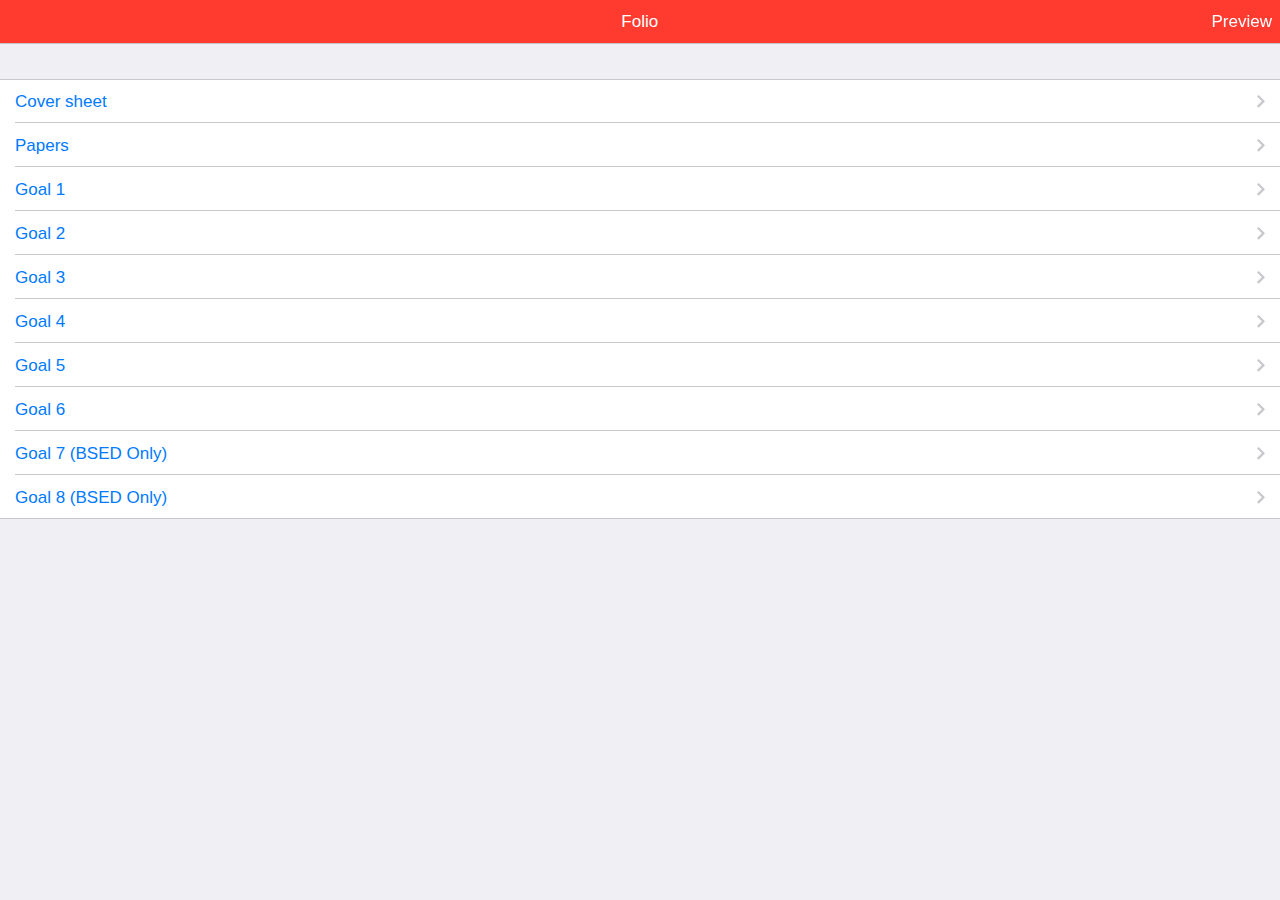
<file: www/index.html>
<!DOCTYPE html>
<html>
<head>
    <!-- CHIME
        Customize this policy to fit your own app's needs. For more guidance, see:
            https://github.com/apache/cordova-plugin-whitelist/blob/master/README.md#content-security-policy
        Some notes:
            * gap: is required only on iOS (when using UIWebView) and is needed for JS->native communication
            * https://ssl.gstatic.com is required only on Android and is needed for TalkBack to function properly
            * Disables use of inline scripts in order to mitigate risk of XSS vulnerabilities. To change this:
                * Enable inline JS: add 'unsafe-inline' to default-src
        -->
    <meta http-equiv="Content-Security-Policy" content="default-src 'self' data: gap: https://ssl.gstatic.com 'unsafe-eval'; style-src 'self' 'unsafe-inline'; media-src *">

    <!-- Required meta tags-->
    <meta charset="utf-8">
    <meta name="viewport" content="width=device-width, initial-scale=1, maximum-scale=1, minimum-scale=1, user-scalable=no, minimal-ui">
    <meta name="apple-mobile-web-app-capable" content="yes">
    <meta name="apple-mobile-web-app-status-bar-style" content="black">
    <meta name="format-detection" content="telephone=no">
    <meta name="msapplication-tap-highlight" content="no">

    <!-- Your app title -->
    <title>Folio</title>

    <!-- This template defaults to the iOS CSS theme. To support both iOS and material design themes, see the Framework7 Tutorial at the link below:
        http://www.idangero.us/framework7/tutorials/maintain-both-ios-and-material-themes-in-single-app.html
     -->

    <link rel="stylesheet" href="lib/framework7/css/framework7.ios.min.css">
    <link rel="stylesheet" href="lib/framework7/css/framework7.ios.colors.min.css">

    <link rel="stylesheet" href="css/styles.css">
     <!-- Path to your custom app styles-->
    <link rel="stylesheet" href="css/my-app.css">
</head>

<body>
    <!-- Status bar overlay for full screen mode (PhoneGap) -->
    <div class="statusbar-overlay"></div>

	<!-- settings popup -->
    <div class="popup popup-settings color-red">
    	<div>
    		<p align="center">Settings
		</div>
		<div class="content-block">
			<!--<div style="float:left; text-align:center">Settings</div>-->

				<form id="settings" class = "list-block store-data">
					<div class="list-block">
					  <ul>
						<li class="item-content">
						  <div class="item-inner">
							<div class="item-title eraseall"><a href="#">Erase All Content</a></div>
						  </div>
						</li>
					  </ul>
					</div>
		
				</form>
				<div class='networktype'>
					<p align="center"><a href="#">Show Connection Type</a>
				</div>


				<div>
					<p align="center"><a href="#" class="close-popup">Done</a>
				</div>
		</div>
	</div> 

    <!-- Views -->
    <div class="views">
        <!-- Your main view, should have "view-main" class -->
        <div class="view view-main">
            <!-- Top Navbar-->
            <div class="navbar bg-red theme-white color-white" >
                <div class="navbar-inner">
                    <!-- We need cool sliding animation on title element, so we have additional "sliding" class -->
                    <div class="left">
                    <a href="#" class="link icon-only open-popup callsettings"><i class="icon icon-gear"></i></a>
                    </div>
                
                    <div class="center sliding">Folio</div>
                    <div class="right">
                        <!--
                          Right link contains only icon - additional "icon-only" class
                          Additional "open-panel" class tells app to open panel when we click on this link
                        <a href="#" class="link icon-only open-panel"><i class="icon icon-share"></i></a>
                        <a href="#" class="makepdf">PDF</a><a href="#" class="makeemail">etest</a> -->    
                        <a href="#" class="preview">Preview</a>
                    </div>
                </div>
            </div>
            <!-- Pages container, because we use fixed-through navbar and toolbar, it has additional appropriate classes-->
            <div class="pages navbar-through toolbar-through">
                <!-- Page, "data-page" contains page name -->
                <div data-page="index" class="page">
                    <!-- Scrollable page content -->
                    <div class="page-content color-blue">
					<div class="list-block">
						<ul>
						  <a href="cover.html" class="item-link">
							  <div class="item-content"> 
								<div class="item-inner">
								  <div class="item-title">Cover sheet</div>
								</div>
							  </div></a>
						  <a href="paperlist.html" class="item-link">
							  <div class="item-content"> 
								<div class="item-inner">
								  <div class="item-title">Papers</div>
								</div>
							  </div></a>                      										
						  <a href="goal1.html" class="item-link">
							  <div class="item-content"> 
								<div class="item-inner">
								  <div class="item-title">Goal 1</div>
								</div>
							  </div></a>
						  <a href="goal2.html" class="item-link">
							  <div class="item-content"> 
								<div class="item-inner">
								  <div class="item-title">Goal 2</div>
								</div>
							  </div></a>
						  <a href="goal3.html" class="item-link">
							  <div class="item-content"> 
								<div class="item-inner">
								  <div class="item-title">Goal 3</div>
								</div>
							  </div></a>
						  <a href="goal4.html" class="item-link">
							  <div class="item-content"> 
								<div class="item-inner">
								  <div class="item-title">Goal 4</div>
								</div>
							  </div></a>
						  <a href="goal5.html" class="item-link">
							  <div class="item-content"> 
								<div class="item-inner">
								  <div class="item-title">Goal 5</div>
								</div>
							  </div></a>
						  <a href="goal6.html" class="item-link">
							  <div class="item-content"> 
								<div class="item-inner">
								  <div class="item-title">Goal 6</div>
								</div>
							  </div></a>
<!--						</ul>
						<div class="content-block-title color-blue">BSEd Candidates</div>
						<ul>
-->						  <a href="goal7.html" class="item-link">
							  <div class="item-content"> 
								<div class="item-inner">
								  <div class="item-title">Goal 7 (BSED Only)</div>
								</div>
							  </div></a>
						  <a href="goal8.html" class="item-link">
							  <div class="item-content"> 
								<div class="item-inner">
								  <div class="item-title">Goal 8 (BSED Only)</div>
								</div>
							  </div></a>
						</ul>
					  </div>                      


                    </div>
                </div>
            </div>

		</div>
	</div>

    <script type="text/javascript" src="cordova.js"></script>
    <script type="text/javascript" src="lib/framework7/js/framework7.min.js"></script>
    <script type="text/javascript" src="js/my-app.js"></script>
</body>

</html>
</file>
<file: www/css/styles.css>
/*
   statusbar-overlay sets the background color for the overlay. Black text is the default when the statusbar plugin is not added. When the
   statusbar plugin is added, it also adds default setting to make the content white via:

       <preference name="StatusBarStyle" value="lightcontent"/>

   Setting the background color to black will allow the default light content (white text/icons) to show on it. The statusbar plugin is included
   in the config.xml file and will be added by the CLI when you build locally.

   See https://github.com/apache/cordova-plugin-statusbar
*/

.statusbar-overlay {
    background: #000000;
}
</file>
<file: www/css/my-app.css>
/* Your app custom files in this file */
/* Tab bar icons */
i.tabbar-demo-icon-1 {
  width: 30px;
  height: 30px;
  background-image: url("data:image/svg+xml;charset=utf-8,<svg xmlns='http://www.w3.org/2000/svg' viewBox='0 0 30 30' fill='%23929292'><g><circle cx='15.2' cy='8.8' r='1.5'/><polygon points='16.7,12.3 16.7,11.7 16.7,11.3 13.7,11.3 13.7,12.3 14.7,12.3 14.7,20.3 13.7,20.3 13.7,21.3 17.7,21.3 17.7,20.3 16.7,20.3'/><path d='M15.2,2.3C8.3,2.3,2.7,7.9,2.7,14.8s5.6,12.5,12.5,12.5c6.9,0,12.5-5.6,12.5-12.5S22.1,2.3,15.2,2.3z M15.2,26.3 c-6.3,0-11.5-5.2-11.5-11.5S8.8,3.3,15.2,3.3s11.5,5.2,11.5,11.5S21.5,26.3,15.2,26.3z'/></g></svg>");
}
.active i.tabbar-demo-icon-1 {
  background-image: url("data:image/svg+xml;charset=utf-8,<svg xmlns='http://www.w3.org/2000/svg' x='0px' y='0px' viewBox='0 0 30 30' fill='%23007aff'><path d='M15,2.6C8.1,2.6,2.5,8.2,2.5,15.1C2.5,22,8.1,27.6,15,27.6S27.5,22,27.5,15.1C27.5,8.2,21.9,2.6,15,2.6z M15,7.6 c0.8,0,1.5,0.7,1.5,1.5c0,0.8-0.7,1.5-1.5,1.5c-0.8,0-1.5-0.7-1.5-1.5C13.5,8.3,14.2,7.6,15,7.6z M17.5,21.6h-4v-1h1v-8h-1v-1h3V12 v0.6v8h1V21.6z'/></svg>");
}
i.tabbar-demo-icon-2 {
  width: 25px;
  height: 30px;
  background-image: url("data:image/svg+xml;charset=utf-8,<svg xmlns='http://www.w3.org/2000/svg' x='0px' y='0px' viewBox='0 0 25 17' fill='%23929292'><path d='M19.5,0h-14L0,6v11h25V6L19.5,0z M5.9,1h13.2l4.5,5H16c0,1.9-1.6,3.4-3.5,3.4C10.6,9.4,9,7.9,9,6H1.4L5.9,1z M24,16H1V7h7.1 c0.5,1.9,2.3,3.4,4.4,3.4s3.9-1.5,4.4-3.4H24V16z'/></svg>");
}
.active i.tabbar-demo-icon-2 {
  background-image: url("data:image/svg+xml;charset=utf-8,<svg xmlns='http://www.w3.org/2000/svg' x='0px' y='0px' viewBox='0 0 25 17' fill='%23007aff'><path d='M19.5,0h-14L0,6v11h25V6L19.5,0z M5.9,1h13.2l4.5,5H16c0,1.9-1.6,3.4-3.5,3.4C10.6,9.4,9,7.9,9,6H1.3L5.9,1z'/></svg>");
}
i.tabbar-demo-icon-3 {
  width: 30px;
  height: 30px;
  background-image: url("data:image/svg+xml;charset=utf-8,<svg xmlns='http://www.w3.org/2000/svg' x='0px' y='0px' viewBox='0 0 30 19' fill='%23929292'><path d='M16.8,1c3.7,0,6.8,3,6.8,6.8l0,0.1c0,0,0,0.1,0,0.1l0,1l1,0C27,9,29,11,29,13.5c0,2.5-2,4.5-4.5,4.5H6c-2.8,0-5-2.2-5-5 c0-2.1,1.4-4,3.4-4.7L5,8.1l0.1-0.6C5.3,6,6.5,5,8,5c0.4,0,0.9,0.1,1.3,0.3l0.9,0.5l0.4-0.9C11.8,2.5,14.2,1,16.8,1 M16.8,0 c-3.1,0-5.7,1.8-7,4.4C9.2,4.2,8.6,4,8,4C6,4,4.4,5.4,4.1,7.3C1.7,8.1,0,10.4,0,13c0,3.3,2.7,6,6,6h18.5v0c3,0,5.5-2.5,5.5-5.5 c0-3-2.5-5.5-5.5-5.5c0-0.1,0-0.2,0-0.2C24.5,3.5,21.1,0,16.8,0L16.8,0z'/></svg>");
}
.active i.tabbar-demo-icon-3 {
  background-image: url("data:image/svg+xml;charset=utf-8,<svg xmlns='http://www.w3.org/2000/svg' x='0px' y='0px' viewBox='0 0 30 19' fill='%23007aff'><path d='M24.5,8c0-0.1,0-0.2,0-0.2C24.5,3.5,21,0,16.8,0c-3.1,0-5.7,1.8-7,4.4C9.2,4.2,8.6,4,8,4C6,4,4.4,5.4,4,7.3 C1.7,8.1,0,10.4,0,13c0,3.3,2.7,6,6,6h18.5v0c3,0,5.5-2.5,5.5-5.5C30,10.5,27.5,8,24.5,8z'/></svg>");
}
i.tabbar-demo-icon-4 {
  width: 25px;
  height: 30px;
  background-image: url("data:image/svg+xml;charset=utf-8,<svg xmlns='http://www.w3.org/2000/svg' x='0px' y='0px' viewBox='0 0 25 19' fill='%23929292'><g><path d='M23,3h-4.1l-2.4-2.4c0,0,0,0,0,0l0,0C16.1,0.2,15.6,0,15,0h-5C9.5,0,8.9,0.3,8.6,0.6l0,0L6.2,3H2C0.9,3,0,3.9,0,5v12 c0,1.1,0.9,2,2,2h21c1.1,0,2-0.9,2-2V5C25,3.9,24.1,3,23,3z M24,17c0,0.6-0.4,1-1,1H2c-0.6,0-1-0.4-1-1V5c0-0.6,0.4-1,1-1h4.2h0.4 l0.3-0.3l1.2-1.2l0,0.1l1.1-1.2C9.5,1.1,9.8,1,10,1h5c0.3,0,0.5,0.1,0.7,0.3l2.4,2.4L18.4,4h0.4H23c0.6,0,1,0.4,1,1V17z'/><path d='M12.5,4C8.9,4,6,6.9,6,10.5c0,3.6,2.9,6.5,6.5,6.5c3.6,0,6.5-2.9,6.5-6.5C19,6.9,16.1,4,12.5,4z M12.5,16 c-3,0-5.5-2.5-5.5-5.5C7,7.5,9.5,5,12.5,5S18,7.5,18,10.5C18,13.5,15.5,16,12.5,16z'/><path d='M12.5,6C10,6,8,8,8,10.5C8,13,10,15,12.5,15s4.5-2,4.5-4.5C17,8,15,6,12.5,6z M12.5,14C10.6,14,9,12.4,9,10.5 C9,8.6,10.6,7,12.5,7S16,8.6,16,10.5C16,12.4,14.4,14,12.5,14z'/></g></svg>");
}
.active i.tabbar-demo-icon-4 {
  background-image: url("data:image/svg+xml;charset=utf-8,<svg xmlns='http://www.w3.org/2000/svg' x='0px' y='0px' viewBox='0 0 25 19' fill='%23007aff'><g><path d='M23,3h-4.1l-2.4-2.4c0,0,0,0,0,0l0,0C16.1,0.2,15.6,0,15.1,0h-5C9.5,0,9,0.3,8.6,0.6l0,0L6.2,3H2C0.9,3,0,3.9,0,5v12 c0,1.1,0.9,2,2,2h21c1.1,0,2-0.9,2-2V5C25,3.9,24.1,3,23,3z M12.5,16c-3,0-5.5-2.5-5.5-5.5C7,7.5,9.5,5,12.5,5c3,0,5.5,2.5,5.5,5.5 C18,13.5,15.5,16,12.5,16z'/><circle cx='12.5' cy='10.5' r='4.5'/></g></svg>");
}
i.icon.icon-gear {
  width: 24px;
  height: 24px;
  background-image: url("data:image/svg+xml;charset=utf-8,<svg xmlns='http://www.w3.org/2000/svg' width='24' height='24' viewBox='0 0 24 24'><g stroke='#ffffff' stroke-linecap='round' stroke-linejoin='round' stroke-miterlimit='10' fill='none'><path d='M20.254 13.5h3.246v-3h-3.247c-.209-.867-.551-2.181-1.003-2.922l2.296-2.295-2.829-2.829-2.297 2.296c-.74-.451-2.053-.793-2.92-1.002v-3.248h-3v3.248c-.867.209-2.181.551-2.921 1.002l-2.297-2.296-2.829 2.829 2.297 2.296c-.452.74-.794 2.054-1.004 2.921h-3.246v3h3.246c.21.867.552 2.182 1.004 2.921l-2.297 2.297 2.829 2.828 2.296-2.298c.741.454 2.055.796 2.922 1.006v3.246h3v-3.246c.867-.21 2.181-.552 2.92-1.004l2.298 2.296 2.828-2.828-2.296-2.297c.452-.739.794-2.054 1.004-2.921z'/><circle cx='12' cy='12' r='4.5'/></g></svg>");
}
i.icon.icon-share {
  width: 24px;
  height: 24px;
  background-image: url('data:image/svg+xml;charset=utf-8,%3Csvg%20height%3D%2250%22%20viewBox%3D%220%200%2050%2050%22%20width%3D%2250%22%20xmlns%3D%22http%3A%2F%2Fwww.w3.org%2F2000%2Fsvg%22%3E%3Cpath%20fill%3D%22none%22%20stroke%3D%22%23FFFFFF%22%20stroke-linecap%3D%22round%22%20stroke-miterlimit%3D%2210%22%20stroke-width%3D%222%22%20d%3D%22M17%2010l8-8%208%208m-8%2022V2.333%22%2F%3E%3Cpath%20fill%3D%22none%22%20d%3D%22M0%200h50v50H0z%22%2F%3E%3Cpath%20d%3D%22M17%2017H8v32h34V17h-9%22%20fill%3D%22none%22%20stroke%3D%22%23FFFFFF%22%20stroke-linecap%3D%22round%22%20stroke-miterlimit%3D%2210%22%20stroke-width%3D%222%22%2F%3E%3C%2Fsvg%3E');
}
</file>
<file: www/lib/framework7/css/framework7.ios.min.css>
/**
 * Framework7 1.5.0
 * Full featured mobile HTML framework for building iOS & Android apps
 * 
 * http://framework7.io/
 * 
 * Copyright 2016, Vladimir Kharlampidi
 * The iDangero.us
 * http://www.idangero.us/
 * 
 * Licensed under MIT
 * 
 * Released on: November 8, 2016
 */
.framework7-root,body,html{position:relative;height:100%;width:100%;overflow-x:hidden}body{font-family:-apple-system,SF UI Text,Helvetica Neue,Helvetica,Arial,sans-serif;margin:0;padding:0;color:#000;font-size:14px;line-height:1.4;width:100%;-webkit-text-size-adjust:100%;background:#fff;overflow:hidden}.framework7-root{overflow:hidden}@media all and (width:1024px) and (height:691px) and (orientation:landscape){.framework7-root,body,html{height:671px}}@media all and (width:1024px) and (height:692px) and (orientation:landscape){.framework7-root,body,html{height:672px}}*{-webkit-tap-highlight-color:transparent;-webkit-touch-callout:none}a,input,select,textarea{outline:0}a{text-decoration:none;color:#007aff}p{margin:1em 0}.row{display:-webkit-box;display:-ms-flexbox;display:-webkit-flex;display:flex;-webkit-box-pack:justify;-ms-flex-pack:justify;-webkit-justify-content:space-between;justify-content:space-between;-webkit-box-lines:multiple;-moz-box-lines:multiple;-webkit-flex-wrap:wrap;-ms-flex-wrap:wrap;flex-wrap:wrap;-webkit-box-align:start;-ms-flex-align:start;-webkit-align-items:flex-start;align-items:flex-start}.row>[class*=col-]{box-sizing:border-box}.row .col-auto{width:100%}.row .col-100{width:100%;width:-webkit-calc((100% - 15px*0)/ 1);width:calc((100% - 15px*0)/ 1)}.row.no-gutter .col-100{width:100%}.row .col-95{width:95%;width:-webkit-calc((100% - 15px*.05263157894736836)/ 1.0526315789473684);width:calc((100% - 15px*.05263157894736836)/ 1.0526315789473684)}.row.no-gutter .col-95{width:95%}.row .col-90{width:90%;width:-webkit-calc((100% - 15px*.11111111111111116)/ 1.1111111111111112);width:calc((100% - 15px*.11111111111111116)/ 1.1111111111111112)}.row.no-gutter .col-90{width:90%}.row .col-85{width:85%;width:-webkit-calc((100% - 15px*.17647058823529416)/ 1.1764705882352942);width:calc((100% - 15px*.17647058823529416)/ 1.1764705882352942)}.row.no-gutter .col-85{width:85%}.row .col-80{width:80%;width:-webkit-calc((100% - 15px*.25)/ 1.25);width:calc((100% - 15px*.25)/ 1.25)}.row.no-gutter .col-80{width:80%}.row .col-75{width:75%;width:-webkit-calc((100% - 15px*.33333333333333326)/ 1.3333333333333333);width:calc((100% - 15px*.33333333333333326)/ 1.3333333333333333)}.row.no-gutter .col-75{width:75%}.row .col-70{width:70%;width:-webkit-calc((100% - 15px*.4285714285714286)/ 1.4285714285714286);width:calc((100% - 15px*.4285714285714286)/ 1.4285714285714286)}.row.no-gutter .col-70{width:70%}.row .col-66{width:66.66666666666666%;width:-webkit-calc((100% - 15px*.5000000000000002)/ 1.5000000000000002);width:calc((100% - 15px*.5000000000000002)/ 1.5000000000000002)}.row.no-gutter .col-66{width:66.66666666666666%}.row .col-65{width:65%;width:-webkit-calc((100% - 15px*.5384615384615385)/ 1.5384615384615385);width:calc((100% - 15px*.5384615384615385)/ 1.5384615384615385)}.row.no-gutter .col-65{width:65%}.row .col-60{width:60%;width:-webkit-calc((100% - 15px*.6666666666666667)/ 1.6666666666666667);width:calc((100% - 15px*.6666666666666667)/ 1.6666666666666667)}.row.no-gutter .col-60{width:60%}.row .col-55{width:55%;width:-webkit-calc((100% - 15px*.8181818181818181)/ 1.8181818181818181);width:calc((100% - 15px*.8181818181818181)/ 1.8181818181818181)}.row.no-gutter .col-55{width:55%}.row .col-50{width:50%;width:-webkit-calc((100% - 15px*1)/ 2);width:calc((100% - 15px*1)/ 2)}.row.no-gutter .col-50{width:50%}.row .col-45{width:45%;width:-webkit-calc((100% - 15px*1.2222222222222223)/ 2.2222222222222223);width:calc((100% - 15px*1.2222222222222223)/ 2.2222222222222223)}.row.no-gutter .col-45{width:45%}.row .col-40{width:40%;width:-webkit-calc((100% - 15px*1.5)/ 2.5);width:calc((100% - 15px*1.5)/ 2.5)}.row.no-gutter .col-40{width:40%}.row .col-35{width:35%;width:-webkit-calc((100% - 15px*1.8571428571428572)/ 2.857142857142857);width:calc((100% - 15px*1.8571428571428572)/ 2.857142857142857)}.row.no-gutter .col-35{width:35%}.row .col-33{width:33.333333333333336%;width:-webkit-calc((100% - 15px*2)/ 3);width:calc((100% - 15px*2)/ 3)}.row.no-gutter .col-33{width:33.333333333333336%}.row .col-30{width:30%;width:-webkit-calc((100% - 15px*2.3333333333333335)/ 3.3333333333333335);width:calc((100% - 15px*2.3333333333333335)/ 3.3333333333333335)}.row.no-gutter .col-30{width:30%}.row .col-25{width:25%;width:-webkit-calc((100% - 15px*3)/ 4);width:calc((100% - 15px*3)/ 4)}.row.no-gutter .col-25{width:25%}.row .col-20{width:20%;width:-webkit-calc((100% - 15px*4)/ 5);width:calc((100% - 15px*4)/ 5)}.row.no-gutter .col-20{width:20%}.row .col-15{width:15%;width:-webkit-calc((100% - 15px*5.666666666666667)/ 6.666666666666667);width:calc((100% - 15px*5.666666666666667)/ 6.666666666666667)}.row.no-gutter .col-15{width:15%}.row .col-10{width:10%;width:-webkit-calc((100% - 15px*9)/ 10);width:calc((100% - 15px*9)/ 10)}.row.no-gutter .col-10{width:10%}.row .col-5{width:5%;width:-webkit-calc((100% - 15px*19)/ 20);width:calc((100% - 15px*19)/ 20)}.row.no-gutter .col-5{width:5%}.row .col-auto:nth-last-child(1),.row .col-auto:nth-last-child(1)~.col-auto{width:100%;width:-webkit-calc((100% - 15px*0)/ 1);width:calc((100% - 15px*0)/ 1)}.row.no-gutter .col-auto:nth-last-child(1),.row.no-gutter .col-auto:nth-last-child(1)~.col-auto{width:100%}.row .col-auto:nth-last-child(2),.row .col-auto:nth-last-child(2)~.col-auto{width:50%;width:-webkit-calc((100% - 15px*1)/ 2);width:calc((100% - 15px*1)/ 2)}.row.no-gutter .col-auto:nth-last-child(2),.row.no-gutter .col-auto:nth-last-child(2)~.col-auto{width:50%}.row .col-auto:nth-last-child(3),.row .col-auto:nth-last-child(3)~.col-auto{width:33.33333333%;width:-webkit-calc((100% - 15px*2)/ 3);width:calc((100% - 15px*2)/ 3)}.row.no-gutter .col-auto:nth-last-child(3),.row.no-gutter .col-auto:nth-last-child(3)~.col-auto{width:33.33333333%}.row .col-auto:nth-last-child(4),.row .col-auto:nth-last-child(4)~.col-auto{width:25%;width:-webkit-calc((100% - 15px*3)/ 4);width:calc((100% - 15px*3)/ 4)}.row.no-gutter .col-auto:nth-last-child(4),.row.no-gutter .col-auto:nth-last-child(4)~.col-auto{width:25%}.row .col-auto:nth-last-child(5),.row .col-auto:nth-last-child(5)~.col-auto{width:20%;width:-webkit-calc((100% - 15px*4)/ 5);width:calc((100% - 15px*4)/ 5)}.row.no-gutter .col-auto:nth-last-child(5),.row.no-gutter .col-auto:nth-last-child(5)~.col-auto{width:20%}.row .col-auto:nth-last-child(6),.row .col-auto:nth-last-child(6)~.col-auto{width:16.66666667%;width:-webkit-calc((100% - 15px*5)/ 6);width:calc((100% - 15px*5)/ 6)}.row.no-gutter .col-auto:nth-last-child(6),.row.no-gutter .col-auto:nth-last-child(6)~.col-auto{width:16.66666667%}.row .col-auto:nth-last-child(7),.row .col-auto:nth-last-child(7)~.col-auto{width:14.28571429%;width:-webkit-calc((100% - 15px*6)/ 7);width:calc((100% - 15px*6)/ 7)}.row.no-gutter .col-auto:nth-last-child(7),.row.no-gutter .col-auto:nth-last-child(7)~.col-auto{width:14.28571429%}.row .col-auto:nth-last-child(8),.row .col-auto:nth-last-child(8)~.col-auto{width:12.5%;width:-webkit-calc((100% - 15px*7)/ 8);width:calc((100% - 15px*7)/ 8)}.row.no-gutter .col-auto:nth-last-child(8),.row.no-gutter .col-auto:nth-last-child(8)~.col-auto{width:12.5%}.row .col-auto:nth-last-child(9),.row .col-auto:nth-last-child(9)~.col-auto{width:11.11111111%;width:-webkit-calc((100% - 15px*8)/ 9);width:calc((100% - 15px*8)/ 9)}.row.no-gutter .col-auto:nth-last-child(9),.row.no-gutter .col-auto:nth-last-child(9)~.col-auto{width:11.11111111%}.row .col-auto:nth-last-child(10),.row .col-auto:nth-last-child(10)~.col-auto{width:10%;width:-webkit-calc((100% - 15px*9)/ 10);width:calc((100% - 15px*9)/ 10)}.row.no-gutter .col-auto:nth-last-child(10),.row.no-gutter .col-auto:nth-last-child(10)~.col-auto{width:10%}.row .col-auto:nth-last-child(11),.row .col-auto:nth-last-child(11)~.col-auto{width:9.09090909%;width:-webkit-calc((100% - 15px*10)/ 11);width:calc((100% - 15px*10)/ 11)}.row.no-gutter .col-auto:nth-last-child(11),.row.no-gutter .col-auto:nth-last-child(11)~.col-auto{width:9.09090909%}.row .col-auto:nth-last-child(12),.row .col-auto:nth-last-child(12)~.col-auto{width:8.33333333%;width:-webkit-calc((100% - 15px*11)/ 12);width:calc((100% - 15px*11)/ 12)}.row.no-gutter .col-auto:nth-last-child(12),.row.no-gutter .col-auto:nth-last-child(12)~.col-auto{width:8.33333333%}.row .col-auto:nth-last-child(13),.row .col-auto:nth-last-child(13)~.col-auto{width:7.69230769%;width:-webkit-calc((100% - 15px*12)/ 13);width:calc((100% - 15px*12)/ 13)}.row.no-gutter .col-auto:nth-last-child(13),.row.no-gutter .col-auto:nth-last-child(13)~.col-auto{width:7.69230769%}.row .col-auto:nth-last-child(14),.row .col-auto:nth-last-child(14)~.col-auto{width:7.14285714%;width:-webkit-calc((100% - 15px*13)/ 14);width:calc((100% - 15px*13)/ 14)}.row.no-gutter .col-auto:nth-last-child(14),.row.no-gutter .col-auto:nth-last-child(14)~.col-auto{width:7.14285714%}.row .col-auto:nth-last-child(15),.row .col-auto:nth-last-child(15)~.col-auto{width:6.66666667%;width:-webkit-calc((100% - 15px*14)/ 15);width:calc((100% - 15px*14)/ 15)}.row.no-gutter .col-auto:nth-last-child(15),.row.no-gutter .col-auto:nth-last-child(15)~.col-auto{width:6.66666667%}.row .col-auto:nth-last-child(16),.row .col-auto:nth-last-child(16)~.col-auto{width:6.25%;width:-webkit-calc((100% - 15px*15)/ 16);width:calc((100% - 15px*15)/ 16)}.row.no-gutter .col-auto:nth-last-child(16),.row.no-gutter .col-auto:nth-last-child(16)~.col-auto{width:6.25%}.row .col-auto:nth-last-child(17),.row .col-auto:nth-last-child(17)~.col-auto{width:5.88235294%;width:-webkit-calc((100% - 15px*16)/ 17);width:calc((100% - 15px*16)/ 17)}.row.no-gutter .col-auto:nth-last-child(17),.row.no-gutter .col-auto:nth-last-child(17)~.col-auto{width:5.88235294%}.row .col-auto:nth-last-child(18),.row .col-auto:nth-last-child(18)~.col-auto{width:5.55555556%;width:-webkit-calc((100% - 15px*17)/ 18);width:calc((100% - 15px*17)/ 18)}.row.no-gutter .col-auto:nth-last-child(18),.row.no-gutter .col-auto:nth-last-child(18)~.col-auto{width:5.55555556%}.row .col-auto:nth-last-child(19),.row .col-auto:nth-last-child(19)~.col-auto{width:5.26315789%;width:-webkit-calc((100% - 15px*18)/ 19);width:calc((100% - 15px*18)/ 19)}.row.no-gutter .col-auto:nth-last-child(19),.row.no-gutter .col-auto:nth-last-child(19)~.col-auto{width:5.26315789%}.row .col-auto:nth-last-child(20),.row .col-auto:nth-last-child(20)~.col-auto{width:5%;width:-webkit-calc((100% - 15px*19)/ 20);width:calc((100% - 15px*19)/ 20)}.row.no-gutter .col-auto:nth-last-child(20),.row.no-gutter .col-auto:nth-last-child(20)~.col-auto{width:5%}.row .col-auto:nth-last-child(21),.row .col-auto:nth-last-child(21)~.col-auto{width:4.76190476%;width:-webkit-calc((100% - 15px*20)/ 21);width:calc((100% - 15px*20)/ 21)}.row.no-gutter .col-auto:nth-last-child(21),.row.no-gutter .col-auto:nth-last-child(21)~.col-auto{width:4.76190476%}@media all and (min-width:768px){.row .tablet-100{width:100%;width:-webkit-calc((100% - 15px*0)/ 1);width:calc((100% - 15px*0)/ 1)}.row.no-gutter .tablet-100{width:100%}.row .tablet-95{width:95%;width:-webkit-calc((100% - 15px*.05263157894736836)/ 1.0526315789473684);width:calc((100% - 15px*.05263157894736836)/ 1.0526315789473684)}.row.no-gutter .tablet-95{width:95%}.row .tablet-90{width:90%;width:-webkit-calc((100% - 15px*.11111111111111116)/ 1.1111111111111112);width:calc((100% - 15px*.11111111111111116)/ 1.1111111111111112)}.row.no-gutter .tablet-90{width:90%}.row .tablet-85{width:85%;width:-webkit-calc((100% - 15px*.17647058823529416)/ 1.1764705882352942);width:calc((100% - 15px*.17647058823529416)/ 1.1764705882352942)}.row.no-gutter .tablet-85{width:85%}.row .tablet-80{width:80%;width:-webkit-calc((100% - 15px*.25)/ 1.25);width:calc((100% - 15px*.25)/ 1.25)}.row.no-gutter .tablet-80{width:80%}.row .tablet-75{width:75%;width:-webkit-calc((100% - 15px*.33333333333333326)/ 1.3333333333333333);width:calc((100% - 15px*.33333333333333326)/ 1.3333333333333333)}.row.no-gutter .tablet-75{width:75%}.row .tablet-70{width:70%;width:-webkit-calc((100% - 15px*.4285714285714286)/ 1.4285714285714286);width:calc((100% - 15px*.4285714285714286)/ 1.4285714285714286)}.row.no-gutter .tablet-70{width:70%}.row .tablet-66{width:66.66666666666666%;width:-webkit-calc((100% - 15px*.5000000000000002)/ 1.5000000000000002);width:calc((100% - 15px*.5000000000000002)/ 1.5000000000000002)}.row.no-gutter .tablet-66{width:66.66666666666666%}.row .tablet-65{width:65%;width:-webkit-calc((100% - 15px*.5384615384615385)/ 1.5384615384615385);width:calc((100% - 15px*.5384615384615385)/ 1.5384615384615385)}.row.no-gutter .tablet-65{width:65%}.row .tablet-60{width:60%;width:-webkit-calc((100% - 15px*.6666666666666667)/ 1.6666666666666667);width:calc((100% - 15px*.6666666666666667)/ 1.6666666666666667)}.row.no-gutter .tablet-60{width:60%}.row .tablet-55{width:55%;width:-webkit-calc((100% - 15px*.8181818181818181)/ 1.8181818181818181);width:calc((100% - 15px*.8181818181818181)/ 1.8181818181818181)}.row.no-gutter .tablet-55{width:55%}.row .tablet-50{width:50%;width:-webkit-calc((100% - 15px*1)/ 2);width:calc((100% - 15px*1)/ 2)}.row.no-gutter .tablet-50{width:50%}.row .tablet-45{width:45%;width:-webkit-calc((100% - 15px*1.2222222222222223)/ 2.2222222222222223);width:calc((100% - 15px*1.2222222222222223)/ 2.2222222222222223)}.row.no-gutter .tablet-45{width:45%}.row .tablet-40{width:40%;width:-webkit-calc((100% - 15px*1.5)/ 2.5);width:calc((100% - 15px*1.5)/ 2.5)}.row.no-gutter .tablet-40{width:40%}.row .tablet-35{width:35%;width:-webkit-calc((100% - 15px*1.8571428571428572)/ 2.857142857142857);width:calc((100% - 15px*1.8571428571428572)/ 2.857142857142857)}.row.no-gutter .tablet-35{width:35%}.row .tablet-33{width:33.333333333333336%;width:-webkit-calc((100% - 15px*2)/ 3);width:calc((100% - 15px*2)/ 3)}.row.no-gutter .tablet-33{width:33.333333333333336%}.row .tablet-30{width:30%;width:-webkit-calc((100% - 15px*2.3333333333333335)/ 3.3333333333333335);width:calc((100% - 15px*2.3333333333333335)/ 3.3333333333333335)}.row.no-gutter .tablet-30{width:30%}.row .tablet-25{width:25%;width:-webkit-calc((100% - 15px*3)/ 4);width:calc((100% - 15px*3)/ 4)}.row.no-gutter .tablet-25{width:25%}.row .tablet-20{width:20%;width:-webkit-calc((100% - 15px*4)/ 5);width:calc((100% - 15px*4)/ 5)}.row.no-gutter .tablet-20{width:20%}.row .tablet-15{width:15%;width:-webkit-calc((100% - 15px*5.666666666666667)/ 6.666666666666667);width:calc((100% - 15px*5.666666666666667)/ 6.666666666666667)}.row.no-gutter .tablet-15{width:15%}.row .tablet-10{width:10%;width:-webkit-calc((100% - 15px*9)/ 10);width:calc((100% - 15px*9)/ 10)}.row.no-gutter .tablet-10{width:10%}.row .tablet-5{width:5%;width:-webkit-calc((100% - 15px*19)/ 20);width:calc((100% - 15px*19)/ 20)}.row.no-gutter .tablet-5{width:5%}.row .tablet-auto:nth-last-child(1),.row .tablet-auto:nth-last-child(1)~.col-auto{width:100%;width:-webkit-calc((100% - 15px*0)/ 1);width:calc((100% - 15px*0)/ 1)}.row.no-gutter .tablet-auto:nth-last-child(1),.row.no-gutter .tablet-auto:nth-last-child(1)~.tablet-auto{width:100%}.row .tablet-auto:nth-last-child(2),.row .tablet-auto:nth-last-child(2)~.col-auto{width:50%;width:-webkit-calc((100% - 15px*1)/ 2);width:calc((100% - 15px*1)/ 2)}.row.no-gutter .tablet-auto:nth-last-child(2),.row.no-gutter .tablet-auto:nth-last-child(2)~.tablet-auto{width:50%}.row .tablet-auto:nth-last-child(3),.row .tablet-auto:nth-last-child(3)~.col-auto{width:33.33333333%;width:-webkit-calc((100% - 15px*2)/ 3);width:calc((100% - 15px*2)/ 3)}.row.no-gutter .tablet-auto:nth-last-child(3),.row.no-gutter .tablet-auto:nth-last-child(3)~.tablet-auto{width:33.33333333%}.row .tablet-auto:nth-last-child(4),.row .tablet-auto:nth-last-child(4)~.col-auto{width:25%;width:-webkit-calc((100% - 15px*3)/ 4);width:calc((100% - 15px*3)/ 4)}.row.no-gutter .tablet-auto:nth-last-child(4),.row.no-gutter .tablet-auto:nth-last-child(4)~.tablet-auto{width:25%}.row .tablet-auto:nth-last-child(5),.row .tablet-auto:nth-last-child(5)~.col-auto{width:20%;width:-webkit-calc((100% - 15px*4)/ 5);width:calc((100% - 15px*4)/ 5)}.row.no-gutter .tablet-auto:nth-last-child(5),.row.no-gutter .tablet-auto:nth-last-child(5)~.tablet-auto{width:20%}.row .tablet-auto:nth-last-child(6),.row .tablet-auto:nth-last-child(6)~.col-auto{width:16.66666667%;width:-webkit-calc((100% - 15px*5)/ 6);width:calc((100% - 15px*5)/ 6)}.row.no-gutter .tablet-auto:nth-last-child(6),.row.no-gutter .tablet-auto:nth-last-child(6)~.tablet-auto{width:16.66666667%}.row .tablet-auto:nth-last-child(7),.row .tablet-auto:nth-last-child(7)~.col-auto{width:14.28571429%;width:-webkit-calc((100% - 15px*6)/ 7);width:calc((100% - 15px*6)/ 7)}.row.no-gutter .tablet-auto:nth-last-child(7),.row.no-gutter .tablet-auto:nth-last-child(7)~.tablet-auto{width:14.28571429%}.row .tablet-auto:nth-last-child(8),.row .tablet-auto:nth-last-child(8)~.col-auto{width:12.5%;width:-webkit-calc((100% - 15px*7)/ 8);width:calc((100% - 15px*7)/ 8)}.row.no-gutter .tablet-auto:nth-last-child(8),.row.no-gutter .tablet-auto:nth-last-child(8)~.tablet-auto{width:12.5%}.row .tablet-auto:nth-last-child(9),.row .tablet-auto:nth-last-child(9)~.col-auto{width:11.11111111%;width:-webkit-calc((100% - 15px*8)/ 9);width:calc((100% - 15px*8)/ 9)}.row.no-gutter .tablet-auto:nth-last-child(9),.row.no-gutter .tablet-auto:nth-last-child(9)~.tablet-auto{width:11.11111111%}.row .tablet-auto:nth-last-child(10),.row .tablet-auto:nth-last-child(10)~.col-auto{width:10%;width:-webkit-calc((100% - 15px*9)/ 10);width:calc((100% - 15px*9)/ 10)}.row.no-gutter .tablet-auto:nth-last-child(10),.row.no-gutter .tablet-auto:nth-last-child(10)~.tablet-auto{width:10%}.row .tablet-auto:nth-last-child(11),.row .tablet-auto:nth-last-child(11)~.col-auto{width:9.09090909%;width:-webkit-calc((100% - 15px*10)/ 11);width:calc((100% - 15px*10)/ 11)}.row.no-gutter .tablet-auto:nth-last-child(11),.row.no-gutter .tablet-auto:nth-last-child(11)~.tablet-auto{width:9.09090909%}.row .tablet-auto:nth-last-child(12),.row .tablet-auto:nth-last-child(12)~.col-auto{width:8.33333333%;width:-webkit-calc((100% - 15px*11)/ 12);width:calc((100% - 15px*11)/ 12)}.row.no-gutter .tablet-auto:nth-last-child(12),.row.no-gutter .tablet-auto:nth-last-child(12)~.tablet-auto{width:8.33333333%}.row .tablet-auto:nth-last-child(13),.row .tablet-auto:nth-last-child(13)~.col-auto{width:7.69230769%;width:-webkit-calc((100% - 15px*12)/ 13);width:calc((100% - 15px*12)/ 13)}.row.no-gutter .tablet-auto:nth-last-child(13),.row.no-gutter .tablet-auto:nth-last-child(13)~.tablet-auto{width:7.69230769%}.row .tablet-auto:nth-last-child(14),.row .tablet-auto:nth-last-child(14)~.col-auto{width:7.14285714%;width:-webkit-calc((100% - 15px*13)/ 14);width:calc((100% - 15px*13)/ 14)}.row.no-gutter .tablet-auto:nth-last-child(14),.row.no-gutter .tablet-auto:nth-last-child(14)~.tablet-auto{width:7.14285714%}.row .tablet-auto:nth-last-child(15),.row .tablet-auto:nth-last-child(15)~.col-auto{width:6.66666667%;width:-webkit-calc((100% - 15px*14)/ 15);width:calc((100% - 15px*14)/ 15)}.row.no-gutter .tablet-auto:nth-last-child(15),.row.no-gutter .tablet-auto:nth-last-child(15)~.tablet-auto{width:6.66666667%}.row .tablet-auto:nth-last-child(16),.row .tablet-auto:nth-last-child(16)~.col-auto{width:6.25%;width:-webkit-calc((100% - 15px*15)/ 16);width:calc((100% - 15px*15)/ 16)}.row.no-gutter .tablet-auto:nth-last-child(16),.row.no-gutter .tablet-auto:nth-last-child(16)~.tablet-auto{width:6.25%}.row .tablet-auto:nth-last-child(17),.row .tablet-auto:nth-last-child(17)~.col-auto{width:5.88235294%;width:-webkit-calc((100% - 15px*16)/ 17);width:calc((100% - 15px*16)/ 17)}.row.no-gutter .tablet-auto:nth-last-child(17),.row.no-gutter .tablet-auto:nth-last-child(17)~.tablet-auto{width:5.88235294%}.row .tablet-auto:nth-last-child(18),.row .tablet-auto:nth-last-child(18)~.col-auto{width:5.55555556%;width:-webkit-calc((100% - 15px*17)/ 18);width:calc((100% - 15px*17)/ 18)}.row.no-gutter .tablet-auto:nth-last-child(18),.row.no-gutter .tablet-auto:nth-last-child(18)~.tablet-auto{width:5.55555556%}.row .tablet-auto:nth-last-child(19),.row .tablet-auto:nth-last-child(19)~.col-auto{width:5.26315789%;width:-webkit-calc((100% - 15px*18)/ 19);width:calc((100% - 15px*18)/ 19)}.row.no-gutter .tablet-auto:nth-last-child(19),.row.no-gutter .tablet-auto:nth-last-child(19)~.tablet-auto{width:5.26315789%}.row .tablet-auto:nth-last-child(20),.row .tablet-auto:nth-last-child(20)~.col-auto{width:5%;width:-webkit-calc((100% - 15px*19)/ 20);width:calc((100% - 15px*19)/ 20)}.row.no-gutter .tablet-auto:nth-last-child(20),.row.no-gutter .tablet-auto:nth-last-child(20)~.tablet-auto{width:5%}.row .tablet-auto:nth-last-child(21),.row .tablet-auto:nth-last-child(21)~.col-auto{width:4.76190476%;width:-webkit-calc((100% - 15px*20)/ 21);width:calc((100% - 15px*20)/ 21)}.row.no-gutter .tablet-auto:nth-last-child(21),.row.no-gutter .tablet-auto:nth-last-child(21)~.tablet-auto{width:4.76190476%}}.view,.views{position:relative;width:100%;height:100%;z-index:5000}.views{overflow:auto;-webkit-overflow-scrolling:touch}.view{overflow:hidden;box-sizing:border-box}.pages{position:relative;width:100%;height:100%;overflow:hidden;background:#000}.page{box-sizing:border-box;position:absolute;left:0;top:0;width:100%;height:100%;background:#efeff4;-webkit-transform:translate3d(0,0,0);transform:translate3d(0,0,0)}.page.cached{display:none}.page-on-left{opacity:.9;-webkit-transform:translate3d(-20%,0,0);transform:translate3d(-20%,0,0)}.page-on-center .swipeback-page-shadow{opacity:1}.page-on-right{-webkit-transform:translate3d(100%,0,0);transform:translate3d(100%,0,0)}.page-on-right .swipeback-page-shadow{opacity:0}.page-content{overflow:auto;-webkit-overflow-scrolling:touch;box-sizing:border-box;height:100%;position:relative;z-index:1}.swipeback-page-shadow{position:absolute;right:100%;top:0;width:16px;height:100%;background:-webkit-linear-gradient(left,rgba(0,0,0,0) 0,rgba(0,0,0,0) 10%,rgba(0,0,0,.01) 50%,rgba(0,0,0,.2) 100%);background:linear-gradient(to right,rgba(0,0,0,0) 0,rgba(0,0,0,0) 10%,rgba(0,0,0,.01) 50%,rgba(0,0,0,.2) 100%);z-index:-1;content:''}html.android .swipeback-page-shadow{display:none;-webkit-animation:none;animation:none}.page-transitioning,.page-transitioning .swipeback-page-shadow{-webkit-transition-duration:.4s;transition-duration:.4s}.page-from-center-to-right:before,.page-from-right-to-center:before{position:absolute;right:100%;top:0;width:16px;height:100%;background:-webkit-linear-gradient(left,rgba(0,0,0,0) 0,rgba(0,0,0,0) 10%,rgba(0,0,0,.01) 50%,rgba(0,0,0,.2) 100%);background:linear-gradient(to right,rgba(0,0,0,0) 0,rgba(0,0,0,0) 10%,rgba(0,0,0,.01) 50%,rgba(0,0,0,.2) 100%);z-index:-1;content:''}html.android .page-from-center-to-right:before,html.android .page-from-right-to-center:before{display:none;-webkit-animation:none;animation:none}.page-from-right-to-center{-webkit-animation:pageFromRightToCenter .4s forwards;animation:pageFromRightToCenter .4s forwards}.page-from-right-to-center:before{-webkit-animation:pageFromRightToCenterShadow .4s forwards;animation:pageFromRightToCenterShadow .4s forwards}.page-from-center-to-right{-webkit-animation:pageFromCenterToRight .4s forwards;animation:pageFromCenterToRight .4s forwards}.page-from-center-to-right:before{-webkit-animation:pageFromCenterToRightShadow .4s forwards;animation:pageFromCenterToRightShadow .4s forwards}@-webkit-keyframes pageFromRightToCenter{from{-webkit-transform:translate3d(100%,0,0)}to{-webkit-transform:translate3d(0,0,0)}}@keyframes pageFromRightToCenter{from{transform:translate3d(100%,0,0)}to{transform:translate3d(0,0,0)}}@-webkit-keyframes pageFromRightToCenterShadow{from{opacity:0}to{opacity:1}}@keyframes pageFromRightToCenterShadow{from{opacity:0}to{opacity:1}}@-webkit-keyframes pageFromCenterToRight{from{-webkit-transform:translate3d(0,0,0)}to{-webkit-transform:translate3d(100%,0,0)}}@keyframes pageFromCenterToRight{from{transform:translate3d(0,0,0)}to{transform:translate3d(100%,0,0)}}@-webkit-keyframes pageFromCenterToRightShadow{from{opacity:1}to{opacity:0}}@keyframes pageFromCenterToRightShadow{from{opacity:1}to{opacity:0}}.page-from-center-to-left{-webkit-animation:pageFromCenterToLeft .4s forwards;animation:pageFromCenterToLeft .4s forwards}.page-from-left-to-center{-webkit-animation:pageFromLeftToCenter .4s forwards;animation:pageFromLeftToCenter .4s forwards}@-webkit-keyframes pageFromCenterToLeft{from{opacity:1;-webkit-transform:translate3d(0,0,0)}to{opacity:.9;-webkit-transform:translate3d(-20%,0,0)}}@keyframes pageFromCenterToLeft{from{transform:translate3d(0,0,0)}to{opacity:.9;transform:translate3d(-20%,0,0)}}@-webkit-keyframes pageFromLeftToCenter{from{opacity:.9;-webkit-transform:translate3d(-20%,0,0)}to{opacity:1;-webkit-transform:translate3d(0,0,0)}}@keyframes pageFromLeftToCenter{from{transform:translate3d(-20%,0,0)}to{opacity:1;transform:translate3d(0,0,0)}}.navbar-inner,.toolbar-inner{position:absolute;left:0;top:0;width:100%;height:100%;padding:0 8px;box-sizing:border-box;display:-webkit-box;display:-ms-flexbox;display:-webkit-flex;display:flex;-webkit-box-pack:justify;-ms-flex-pack:justify;-webkit-justify-content:space-between;justify-content:space-between;-webkit-box-align:center;-ms-flex-align:center;-webkit-align-items:center;align-items:center}.navbar-inner.cached{display:none}.navbar,.toolbar{height:44px;width:100%;box-sizing:border-box;font-size:17px;position:relative;margin:0;z-index:500;-webkit-backface-visibility:hidden;backface-visibility:hidden}.navbar b,.toolbar b{font-weight:500}html.ios-gt-8 .navbar b,html.ios-gt-8 .toolbar b{font-weight:600}.navbar,.subnavbar,.toolbar{background:#f7f7f8}.navbar a.link,.subnavbar a.link,.toolbar a.link{line-height:44px;height:44px;text-decoration:none;position:relative;display:-webkit-box;display:-ms-flexbox;display:-webkit-flex;display:flex;-webkit-box-pack:start;-ms-flex-pack:start;-webkit-justify-content:flex-start;justify-content:flex-start;-webkit-box-align:center;-ms-flex-align:center;-webkit-align-items:center;align-items:center;-webkit-transition-duration:.3s;transition-duration:.3s;-webkit-transform:translateZ(0);transform:translateZ(0)}.navbar a.link.active-state,.subnavbar a.link.active-state,.toolbar a.link.active-state,html:not(.watch-active-state) .navbar a.link:active,html:not(.watch-active-state) .subnavbar a.link:active,html:not(.watch-active-state) .toolbar a.link:active{opacity:.3;-webkit-transition-duration:0s;transition-duration:0s}.navbar a.link i+i,.navbar a.link i+span,.navbar a.link span+i,.navbar a.link span+span,.subnavbar a.link i+i,.subnavbar a.link i+span,.subnavbar a.link span+i,.subnavbar a.link span+span,.toolbar a.link i+i,.toolbar a.link i+span,.toolbar a.link span+i,.toolbar a.link span+span{margin-left:7px}.navbar a.icon-only,.subnavbar a.icon-only,.toolbar a.icon-only{min-width:44px;display:-webkit-box;display:-ms-flexbox;display:-webkit-flex;display:flex;-webkit-box-pack:center;-ms-flex-pack:center;-webkit-justify-content:center;justify-content:center;-webkit-box-align:center;-ms-flex-align:center;-webkit-align-items:center;align-items:center;margin:0}.navbar i.icon,.subnavbar i.icon,.toolbar i.icon{display:block}.navbar{left:0;top:0}.navbar:after{content:'';position:absolute;left:0;bottom:0;right:auto;top:auto;height:1px;width:100%;background-color:#c4c4c4;display:block;z-index:15;-webkit-transform-origin:50% 100%;transform-origin:50% 100%}html.pixel-ratio-2 .navbar:after{-webkit-transform:scaleY(.5);transform:scaleY(.5)}html.pixel-ratio-3 .navbar:after{-webkit-transform:scaleY(.33);transform:scaleY(.33)}.navbar:after{backface-visibility:hidden}.navbar.no-border:after{display:none}.navbar .center{font-size:17px;font-weight:500;text-align:center;margin:0;position:relative;overflow:hidden;text-overflow:ellipsis;white-space:nowrap;line-height:44px;-webkit-flex-shrink:10;-ms-flex:0 10 auto;flex-shrink:10;display:-webkit-box;display:-ms-flexbox;display:-webkit-flex;display:flex;-webkit-box-align:center;-ms-flex-align:center;-webkit-align-items:center;align-items:center}html.ios-gt-8 .navbar .center{font-weight:600}.navbar .left,.navbar .right{-webkit-flex-shrink:0;-ms-flex:0 0 auto;flex-shrink:0;display:-webkit-box;display:-ms-flexbox;display:-webkit-flex;display:flex;-webkit-box-pack:start;-ms-flex-pack:start;-webkit-justify-content:flex-start;justify-content:flex-start;-webkit-box-align:center;-ms-flex-align:center;-webkit-align-items:center;align-items:center;-webkit-transform:translate3d(0,0,0);transform:translate3d(0,0,0)}.navbar .left a+a,.navbar .right a+a{margin-left:15px}.navbar .left{margin-right:10px}.navbar .right{margin-left:10px}.navbar .right:first-child{position:absolute;right:8px;height:100%}.popup .navbar{-webkit-transform:translate3d(0,0,0);transform:translate3d(0,0,0)}.subnavbar{height:44px;width:100%;position:absolute;left:0;top:100%;margin-top:-1px;z-index:20;box-sizing:border-box;padding:0 8px;display:-webkit-box;display:-ms-flexbox;display:-webkit-flex;display:flex;-webkit-box-pack:justify;-ms-flex-pack:justify;-webkit-justify-content:space-between;justify-content:space-between;-webkit-box-align:center;-ms-flex-align:center;-webkit-align-items:center;align-items:center}.subnavbar:after{content:'';position:absolute;left:0;bottom:0;right:auto;top:auto;height:1px;width:100%;background-color:#c4c4c4;display:block;z-index:15;-webkit-transform-origin:50% 100%;transform-origin:50% 100%}html.pixel-ratio-2 .subnavbar:after{-webkit-transform:scaleY(.5);transform:scaleY(.5)}html.pixel-ratio-3 .subnavbar:after{-webkit-transform:scaleY(.33);transform:scaleY(.33)}.subnavbar.no-border:after{display:none}.navbar.no-border .subnavbar{margin-top:0}.navbar-on-left .subnavbar,.navbar-on-right .subnavbar{pointer-events:none}.navbar .subnavbar,.page .subnavbar{position:absolute}.page>.subnavbar{top:0;margin-top:0}.subnavbar>.buttons-row{width:100%}.subnavbar .searchbar,.subnavbar.searchbar{position:absolute}.subnavbar .searchbar,.subnavbar.searchbar{position:absolute}.subnavbar .searchbar{left:0;top:0}.toolbar{left:0;bottom:0}.toolbar:before{content:'';position:absolute;left:0;top:0;bottom:auto;right:auto;height:1px;width:100%;background-color:#c4c4c4;display:block;z-index:15;-webkit-transform-origin:50% 0;transform-origin:50% 0}html.pixel-ratio-2 .toolbar:before{-webkit-transform:scaleY(.5);transform:scaleY(.5)}html.pixel-ratio-3 .toolbar:before{-webkit-transform:scaleY(.33);transform:scaleY(.33)}.toolbar.no-border:before{display:none}.toolbar a{-webkit-flex-shrink:1;-ms-flex:0 1 auto;flex-shrink:1;position:relative;white-space:nowrap;text-overflow:ellipsis;overflow:hidden}.tabbar{color:#929292;z-index:5001}.tabbar a{color:#929292}.tabbar a.active{color:#007aff}.tabbar a.link{line-height:1.4}.tabbar a.link,.tabbar a.tab-link{height:100%;width:100%;box-sizing:border-box;display:-webkit-box;display:-ms-flexbox;display:-webkit-flex;display:flex;-webkit-box-pack:center;-ms-flex-pack:center;-webkit-justify-content:center;justify-content:center;-webkit-box-align:center;-ms-flex-align:center;-webkit-align-items:center;align-items:center;overflow:visible;-webkit-box-flex:1;-ms-flex:1;-webkit-box-orient:vertical;-moz-box-orient:vertical;-ms-flex-direction:column;-webkit-flex-direction:column;flex-direction:column}.tabbar i.icon{height:30px}.tabbar-labels{height:50px}.tabbar-labels a.link,.tabbar-labels a.tab-link{padding-top:4px;padding-bottom:4px;height:100%;-webkit-box-pack:justify;-ms-flex-pack:justify;-webkit-justify-content:space-between;justify-content:space-between}.tabbar-labels a.link i+span,.tabbar-labels a.tab-link i+span{margin:0}.tabbar-labels span.tabbar-label{line-height:1;display:block;margin:0;letter-spacing:.01em;font-size:10px;position:relative;text-overflow:ellipsis;white-space:nowrap}.navbar input[type=text],.navbar input[type=password],.navbar input[type=search],.navbar input[type=email],.navbar input[type=tel],.navbar input[type=url],.subnavbar input[type=text],.subnavbar input[type=password],.subnavbar input[type=search],.subnavbar input[type=email],.subnavbar input[type=tel],.subnavbar input[type=url]{box-sizing:border-box;width:100%;height:28px;display:block;border:none;-webkit-appearance:none;-moz-appearance:none;-ms-appearance:none;appearance:none;border-radius:5px;font-family:inherit;color:#000;font-size:14px;font-weight:400;padding:0 8px;background-color:#fff}@media all and (min-width:768px){.tabbar .toolbar-inner{-webkit-box-pack:center;-ms-flex-pack:center;-webkit-justify-content:center;justify-content:center}.tabbar a.link,.tabbar a.tab-link{width:auto;min-width:105px}.tabbar-labels{height:56px}.tabbar-labels span.tabbar-label{font-size:14px}}.navbar-from-right-to-center .center,.navbar-from-right-to-center .fading,.navbar-from-right-to-center .left,.navbar-from-right-to-center .right,.navbar-from-right-to-center .subnavbar{-webkit-animation:navbarElementFadeIn .4s forwards;animation:navbarElementFadeIn .4s forwards}.navbar-from-right-to-center .sliding{opacity:1}.navbar-from-center-to-right .center,.navbar-from-center-to-right .fading,.navbar-from-center-to-right .left,.navbar-from-center-to-right .right,.navbar-from-center-to-right .subnavbar{-webkit-animation:navbarElementFadeOut .4s forwards;animation:navbarElementFadeOut .4s forwards}.navbar-from-center-to-right .sliding{opacity:0}.navbar-from-center-to-right .subnavbar.sliding{opacity:1}@-webkit-keyframes navbarElementFadeIn{from{opacity:0}to{opacity:1}}@keyframes navbarElementFadeIn{from{opacity:0}to{opacity:1}}.navbar-from-center-to-left .center,.navbar-from-center-to-left .fading,.navbar-from-center-to-left .left,.navbar-from-center-to-left .right,.navbar-from-center-to-left .subnavbar{-webkit-animation:navbarElementFadeOut .4s forwards;animation:navbarElementFadeOut .4s forwards}.navbar-from-center-to-left .sliding{opacity:0}.navbar-from-center-to-left .subnavbar.sliding{opacity:1}.navbar-from-left-to-center .center,.navbar-from-left-to-center .fading,.navbar-from-left-to-center .left,.navbar-from-left-to-center .right,.navbar-from-left-to-center .subnavbar{-webkit-animation:navbarElementFadeIn .4s forwards;animation:navbarElementFadeIn .4s forwards}.navbar-from-left-to-center .sliding{opacity:1}.navbar-on-left .center,.navbar-on-left .fading,.navbar-on-left .left,.navbar-on-left .right,.navbar-on-left .subnavbar{opacity:0}.navbar-on-left .sliding{opacity:0}.navbar-on-left .subnavbar.sliding{opacity:1;-webkit-transform:translate3d(-100%,0,0);transform:translate3d(-100%,0,0)}.navbar-on-right .center,.navbar-on-right .fading,.navbar-on-right .left,.navbar-on-right .right,.navbar-on-right .subnavbar{opacity:0}.navbar-on-right .sliding{opacity:0}.navbar-on-right .subnavbar.sliding{-webkit-transform:translate3d(100%,0,0);transform:translate3d(100%,0,0)}@-webkit-keyframes navbarElementFadeOut{from{opacity:1}to{opacity:0}}@keyframes navbarElementFadeOut{from{opacity:1}to{opacity:0}}.navbar-from-center-to-left .left.sliding .back.link .icon,.navbar-from-center-to-right .left.sliding .back.link .icon,.navbar-from-left-to-center .left.sliding .back.link .icon,.navbar-from-right-to-center .left.sliding .back.link .icon{-webkit-transition-duration:.4s;transition-duration:.4s}.navbar-from-center-to-left .sliding,.navbar-from-center-to-right .sliding,.navbar-from-left-to-center .sliding,.navbar-from-right-to-center .sliding{-webkit-transition-duration:.4s;transition-duration:.4s;-webkit-animation:none;animation:none}.page>.navbar,.page>.toolbar,.view>.navbar,.view>.toolbar,.views>.navbar,.views>.toolbar{position:absolute}.subnavbar~.page-content{padding-top:44px}.navbar-fixed .page-content,.navbar-through .page-content{padding-top:44px}.navbar-fixed .page-content.with-subnavbar,.navbar-fixed .subnavbar~.page-content,.navbar-fixed .with-subnavbar .page-content,.navbar-through .page-content.with-subnavbar,.navbar-through .subnavbar~.page-content,.navbar-through .with-subnavbar .page-content{padding-top:88px}.navbar-fixed .page .subnavbar,.navbar-fixed.page .subnavbar,.navbar-through .page .subnavbar,.navbar-through.page .subnavbar{top:44px}.tabbar-fixed .page-content,.tabbar-through .page-content,.toolbar-fixed .page-content,.toolbar-through .page-content{padding-bottom:44px}.tabbar-labels-fixed .page-content,.tabbar-labels-through .page-content{padding-bottom:50px}@media all and (min-width:768px){.tabbar-labels-fixed .page-content,.tabbar-labels-through .page-content{padding-bottom:56px}}.navbar.navbar-hiding{-webkit-transition-duration:.4s;transition-duration:.4s;-webkit-transform:translate3d(0,0,0);transform:translate3d(0,0,0)}.navbar.navbar-hiding~.page .list-group-title,.navbar.navbar-hiding~.page-content .list-group-title,.navbar.navbar-hiding~.pages .list-group-title{-webkit-transition-duration:.4s;transition-duration:.4s}.navbar.navbar-hiding~.page .subnavbar,.navbar.navbar-hiding~.page-content .subnavbar,.navbar.navbar-hiding~.pages .subnavbar{-webkit-transition-duration:.4s;transition-duration:.4s}.navbar.navbar-hidden{-webkit-transition-duration:.4s;transition-duration:.4s;-webkit-transform:translate3d(0,-100%,0);transform:translate3d(0,-100%,0)}.navbar.navbar-hidden~.page .list-group-title,.navbar.navbar-hidden~.page-content .list-group-title,.navbar.navbar-hidden~.pages .list-group-title{-webkit-transition-duration:.4s;transition-duration:.4s;top:-44px}.navbar.navbar-hidden~.page .subnavbar,.navbar.navbar-hidden~.page-content .subnavbar,.navbar.navbar-hidden~.pages .subnavbar{-webkit-transform:translate3d(0,-100%,0);transform:translate3d(0,-100%,0);-webkit-transition-duration:.4s;transition-duration:.4s}.page.no-navbar .page-content{padding-top:0}.page.no-navbar .page-content.with-subnavbar,.page.no-navbar.with-subnavbar .page-content,.with-subnavbar .page.no-navbar .page-content{padding-top:44px}.tabbar.tabbar-hiding,.tabbar.toolbar-hiding,.toolbar.tabbar-hiding,.toolbar.toolbar-hiding{-webkit-transition-duration:.4s;transition-duration:.4s;-webkit-transform:translate3d(0,0,0);transform:translate3d(0,0,0)}.tabbar.tabbar-hidden,.tabbar.toolbar-hidden,.toolbar.tabbar-hidden,.toolbar.toolbar-hidden{-webkit-transition-duration:.4s;transition-duration:.4s;-webkit-transform:translate3d(0,100%,0);transform:translate3d(0,100%,0)}.page.no-tabbar .page-content,.page.no-toolbar .page-content{padding-bottom:0}.searchbar{height:44px;width:100%;background:#c9c9ce;box-sizing:border-box;padding:0 8px;overflow:hidden;position:relative;display:-webkit-box;display:-ms-flexbox;display:-webkit-flex;display:flex;-webkit-box-align:center;-ms-flex-align:center;-webkit-align-items:center;align-items:center}.searchbar:after{content:'';position:absolute;left:0;bottom:0;right:auto;top:auto;height:1px;width:100%;background-color:#b4b4b4;display:block;z-index:15;-webkit-transform-origin:50% 100%;transform-origin:50% 100%}html.pixel-ratio-2 .searchbar:after{-webkit-transform:scaleY(.5);transform:scaleY(.5)}html.pixel-ratio-3 .searchbar:after{-webkit-transform:scaleY(.33);transform:scaleY(.33)}.searchbar .searchbar-input{width:100%;height:28px;position:relative;-webkit-flex-shrink:1;-ms-flex:0 1 auto;flex-shrink:1}.searchbar input[type=search]{box-sizing:border-box;width:100%;height:28px;display:block;border:none;-webkit-appearance:none;-moz-appearance:none;-ms-appearance:none;appearance:none;border-radius:5px;font-family:inherit;color:#000;font-size:14px;font-weight:400;padding:0 8px;background-color:#fff;padding:0 28px;height:100%;background-repeat:no-repeat;background-position:8px center;background-image:url("data:image/svg+xml;charset=utf-8,%3Csvg%20xmlns%3D'http%3A%2F%2Fwww.w3.org%2F2000%2Fsvg'%20viewBox%3D'0%200%2013%2013'%20enable-background%3D'new%200%200%2013%2013'%3E%3Cg%3E%3Cpath%20fill%3D'%23939398'%20d%3D'M5%2C1c2.2%2C0%2C4%2C1.8%2C4%2C4S7.2%2C9%2C5%2C9S1%2C7.2%2C1%2C5S2.8%2C1%2C5%2C1%20M5%2C0C2.2%2C0%2C0%2C2.2%2C0%2C5s2.2%2C5%2C5%2C5s5-2.2%2C5-5S7.8%2C0%2C5%2C0%20L5%2C0z'%2F%3E%3C%2Fg%3E%3Cline%20stroke%3D'%23939398'%20stroke-miterlimit%3D'10'%20x1%3D'12.6'%20y1%3D'12.6'%20x2%3D'8.2'%20y2%3D'8.2'%2F%3E%3C%2Fsvg%3E");-webkit-background-size:13px 13px;background-size:13px 13px}.searchbar input[type=search]::-webkit-input-placeholder{color:#939398;opacity:1}.searchbar input[type=search]::-webkit-search-cancel-button{-webkit-appearance:none}.searchbar .searchbar-clear{position:absolute;width:28px;height:28px;right:0;top:0;opacity:0;pointer-events:none;background-position:center;background-repeat:no-repeat;background-image:url("data:image/svg+xml;charset=utf-8,%3Csvg%20xmlns%3D'http%3A%2F%2Fwww.w3.org%2F2000%2Fsvg'%20viewBox%3D'0%200%2028%2028'%3E%3Ccircle%20cx%3D'14'%20cy%3D'14'%20r%3D'14'%20fill%3D'%238e8e93'%2F%3E%3Cline%20stroke%3D'%23ffffff'%20stroke-width%3D'2'%20stroke-miterlimit%3D'10'%20x1%3D'8'%20y1%3D'8'%20x2%3D'20'%20y2%3D'20'%2F%3E%3Cline%20fill%3D'none'%20stroke%3D'%23ffffff'%20stroke-width%3D'2'%20stroke-miterlimit%3D'10'%20x1%3D'20'%20y1%3D'8'%20x2%3D'8'%20y2%3D'20'%2F%3E%3C%2Fsvg%3E");-webkit-background-size:14px 14px;background-size:14px 14px;-webkit-transition-duration:.3s;transition-duration:.3s;cursor:pointer}.searchbar .searchbar-cancel{-webkit-transition-duration:.3s;transition-duration:.3s;-webkit-transform:translate3d(0,0,0);transform:translate3d(0,0,0);font-size:17px;cursor:pointer;opacity:0;-webkit-flex-shrink:0;-ms-flex:0 0 auto;flex-shrink:0;margin-left:0;pointer-events:none;display:none}.searchbar.searchbar-active .searchbar-cancel{margin-left:8px;opacity:1;pointer-events:auto}.searchbar.searchbar-active .searchbar-cancel.active-state,html:not(.watch-active-state) .searchbar.searchbar-active .searchbar-cancel:active{opacity:.3;-webkit-transition-duration:0s;transition-duration:0s}.searchbar.searchbar-not-empty .searchbar-clear{pointer-events:auto;opacity:1}.searchbar-overlay{position:absolute;left:0;top:0;width:100%;height:100%;z-index:100;opacity:0;pointer-events:none;background:rgba(0,0,0,.4);-webkit-transition-duration:.3s;transition-duration:.3s;-webkit-transform:translate3d(0,0,0);transform:translate3d(0,0,0)}.searchbar-overlay.searchbar-overlay-active{opacity:1;pointer-events:auto}.searchbar-not-found{display:none}.hidden-by-searchbar,.list-block .hidden-by-searchbar,.list-block li.hidden-by-searchbar{display:none}.page>.searchbar{position:absolute;width:100%;left:0;top:0;z-index:200}.page>.searchbar~.page-content{padding-top:44px}.navbar-fixed .page>.searchbar,.navbar-fixed>.searchbar,.navbar-through .page>.searchbar,.navbar-through>.searchbar{top:44px}.navbar-fixed .page>.searchbar~.page-content,.navbar-fixed>.searchbar~.page-content,.navbar-through .page>.searchbar~.page-content,.navbar-through>.searchbar~.page-content{padding-top:88px}.messagebar{-webkit-transform:translate3d(0,0,0);transform:translate3d(0,0,0);-webkit-transition-duration:0s;transition-duration:0s;background:#fff}.messagebar:before{display:none}.messagebar textarea{-webkit-appearance:none;-moz-appearance:none;-ms-appearance:none;appearance:none;-webkit-box-sizing:border-box;-moz-box-sizing:border-box;box-sizing:border-box;border:1px solid #c8c8cd;background:#fff;border-radius:17px;box-shadow:none;display:block;padding:6px 15px;margin:0;width:100%;height:34px;color:#000;font-size:17px;line-height:20px;font-family:inherit;resize:none;-webkit-flex-shrink:1;-ms-flex:0 1 auto;flex-shrink:1}.messagebar .link{-ms-flex-item-align:flex-end;-webkit-align-self:flex-end;align-self:flex-end}.messagebar .link.icon-only:first-child{margin-left:-6px}.messagebar .link:not(.icon-only)+textarea{margin-left:8px}.messagebar textarea+.link{margin-left:8px}.messagebar .link{-webkit-flex-shrink:0;-ms-flex:0 0 auto;flex-shrink:0}.messagebar~.page-content{padding-bottom:44px}.page.no-toolbar .messagebar~.page-content{padding-bottom:44px}.hidden-toolbar .messagebar{-webkit-transform:translate3d(0,0,0);transform:translate3d(0,0,0);-webkit-transition-duration:0s;transition-duration:0s}i.icon{display:inline-block;vertical-align:middle;background-size:100% auto;background-position:center;background-repeat:no-repeat;font-style:normal;position:relative}i.icon.icon-back{width:12px;height:20px;background-image:url("data:image/svg+xml;charset=utf-8,%3Csvg%20xmlns%3D'http%3A%2F%2Fwww.w3.org%2F2000%2Fsvg'%20viewBox%3D'0%200%2012%2020'%3E%3Cpath%20d%3D'M10%2C0l2%2C2l-8%2C8l8%2C8l-2%2C2L0%2C10L10%2C0z'%20fill%3D'%23007aff'%2F%3E%3C%2Fsvg%3E")}i.icon.icon-forward{width:12px;height:20px;background-image:url("data:image/svg+xml;charset=utf-8,%3Csvg%20xmlns%3D'http%3A%2F%2Fwww.w3.org%2F2000%2Fsvg'%20viewBox%3D'0%200%2012%2020'%3E%3Cpath%20d%3D'M2%2C20l-2-2l8-8L0%2C2l2-2l10%2C10L2%2C20z'%20fill%3D'%23007aff'%2F%3E%3C%2Fsvg%3E")}i.icon.icon-bars{width:21px;height:14px;background-image:url("data:image/svg+xml;charset=utf-8,%3Csvg%20xmlns%3D'http%3A%2F%2Fwww.w3.org%2F2000%2Fsvg'%20viewBox%3D'0%200%2021%2014'%3E%3Cpath%20fill%3D'%23007aff'%20d%3D'M0%2C0h2v2H0V0z%20M4%2C0h17v1H4V0z%20M0%2C6h2v2H0V6z%20M4%2C6h17v1H4V6z%20M0%2C12h2v2H0V12z%20M4%2C12h17v1H4V12z'%2F%3E%3C%2Fsvg%3E")}@media (-webkit-min-device-pixel-ratio:2),(min-resolution:2ddpx){i.icon.icon-bars{background-image:url("data:image/svg+xml;charset=utf-8,%3Csvg%20xmlns%3D'http%3A%2F%2Fwww.w3.org%2F2000%2Fsvg'%20viewBox%3D'0%200%2042%2026'%3E%3Cpath%20fill%3D'%23007aff'%20d%3D'M0%2C0h4v4H0V0z%20M8%2C1h34v2H8V1z%20M0%2C11h4v4H0V11z%20M8%2C12h34v2H8V12z%20M0%2C22h4v4H0V22z%20M8%2C23h34v2H8V23z'%2F%3E%3C%2Fsvg%3E");height:13px}}i.icon.icon-camera{width:25px;height:20px;background-image:url("data:image/svg+xml;charset=utf-8,%3Csvg%20xmlns%3D'http%3A%2F%2Fwww.w3.org%2F2000%2Fsvg'%20x%3D'0px'%20y%3D'0px'%20viewBox%3D'0%200%2025%2020'%3E%3Cpath%20fill%3D'%238C8D92'%20d%3D'M13.3%2C5.5c-2.7%2C0-5%2C2.2-5%2C5s2.2%2C5%2C5%2C5c2.7%2C0%2C5-2.2%2C5-5S16%2C5.5%2C13.3%2C5.5z'%2F%3E%3Cpath%20fill%3D'%238C8D92'%20d%3D'M22.8%2C1.8h-3.3c-0.2-1.3-1-1.8-2-1.8H8.1c-1%2C0-1.8%2C0.4-2%2C1.8H2.8C1.4%2C1.8%2C0%2C2.8%2C0%2C4.2v12.6%20c0%2C1.4%2C1.4%2C2.5%2C2.8%2C2.5h20c1.4%2C0%2C2.2-1.1%2C2.2-2.5V4.2C25%2C2.8%2C24.2%2C1.8%2C22.8%2C1.8z%20M3.5%2C6.4C2.6%2C6.4%2C2%2C5.8%2C2%2C5c0-0.8%2C0.7-1.5%2C1.5-1.5%20S5%2C4.1%2C5%2C5C5%2C5.8%2C4.3%2C6.4%2C3.5%2C6.4z%20M13.3%2C16.8c-3.5%2C0-6.3-2.7-6.3-6.2c0-3.3%2C2.5-6.2%2C5.7-6.2h1.2c3.2%2C0%2C5.7%2C2.9%2C5.7%2C6.2%20C19.6%2C14.1%2C16.7%2C16.8%2C13.3%2C16.8z'%2F%3E%3C%2Fsvg%3E")}i.icon.icon-f7{width:29px;height:29px;background-image:url(../img/i-f7-ios.png);border-radius:6px}i.icon.icon-next,i.icon.icon-prev{width:15px;height:15px}i.icon.icon-next{background-image:url("data:image/svg+xml;charset=utf-8,%3Csvg%20xmlns%3D'http%3A%2F%2Fwww.w3.org%2F2000%2Fsvg'%20viewBox%3D'0%200%2015%2015'%3E%3Cg%3E%3Cpath%20fill%3D'%23007aff'%20d%3D'M1%2C1.6l11.8%2C5.8L1%2C13.4V1.6%20M0%2C0v15l15-7.6L0%2C0L0%2C0z'%2F%3E%3C%2Fg%3E%3C%2Fsvg%3E")}i.icon.icon-prev{background-image:url("data:image/svg+xml;charset=utf-8,%3Csvg%20xmlns%3D'http%3A%2F%2Fwww.w3.org%2F2000%2Fsvg'%20viewBox%3D'0%200%2015%2015'%3E%3Cg%3E%3Cpath%20fill%3D'%23007aff'%20d%3D'M14%2C1.6v11.8L2.2%2C7.6L14%2C1.6%20M15%2C0L0%2C7.6L15%2C15V0L15%2C0z'%2F%3E%3C%2Fg%3E%3C%2Fsvg%3E")}i.icon.icon-plus{width:25px;height:25px;font-size:31px;line-height:20px;text-align:center;font-weight:100}.navbar .f7-icons,.navbar .framework7-icons,.toolbar .f7-icons,.toolbar .framework7-icons{font-size:22px}.tabbar .f7-icons,.tabbar .framework7-icons,.tabbar-labels .f7-icons,.tabbar-labels .framework7-icons{font-size:25px}.badge{font-size:13px;display:inline-block;color:#fff;background:#8e8e93;border-radius:20px;padding:0 6px;height:20px;line-height:20px;box-sizing:border-box;text-align:center}.item-after .badge{min-width:20px}.icon .badge{position:absolute;left:100%;margin-left:-10px;top:-2px;font-size:10px;line-height:16px;height:16px;border-radius:16px;padding:0 4px;min-width:16px;font-family:-apple-system,SF UI Text,Helvetica Neue,Helvetica,Arial,sans-serif}.chip{font-size:14px;font-weight:400;color:#fff;background:rgba(0,0,0,.37);display:inline-block;height:23px;line-height:23px;border-radius:5px;padding:0 6px;box-sizing:border-box;vertical-align:middle;display:-webkit-inline-box;display:-ms-inline-flexbox;display:-webkit-inline-flex;display:inline-flex;-webkit-box-align:center;-ms-flex-align:center;-webkit-align-items:center;align-items:center;margin:2px 0}.chip-media{width:16px;height:16px;vertical-align:middle;border-radius:50%;text-align:center;line-height:16px;color:#fff;font-size:12px;box-sizing:border-box;-webkit-flex-shrink:0;-ms-flex:0 0 auto;flex-shrink:0;display:-webkit-box;display:-ms-flexbox;display:-webkit-flex;display:flex;-webkit-box-align:center;-ms-flex-align:center;-webkit-align-items:center;align-items:center;-webkit-box-pack:center;-ms-flex-pack:center;-webkit-justify-content:center;justify-content:center}.chip-media img{max-width:100%;max-height:100%;width:auto;height:auto;border-radius:50%;display:block}.chip-media+.chip-label{margin-left:4px}.chip-media i.icon{font-size:16px;height:16px}.chip-label{white-space:nowrap;overflow:hidden;text-overflow:ellipsis;position:relative;-webkit-flex-shrink:1;-ms-flex:0 1 auto;flex-shrink:1;min-width:0}.chip-delete{margin-right:-6px;width:23px;height:23px;text-align:center;line-height:23px;cursor:pointer;-webkit-flex-shrink:0;-ms-flex:0 0 auto;flex-shrink:0;background-image:url("data:image/svg+xml;charset=utf-8,%3Csvg%20xmlns%3D'http%3A%2F%2Fwww.w3.org%2F2000%2Fsvg'%20viewBox%3D'0%200%2028%2028'%3E%3Ccircle%20cx%3D'14'%20cy%3D'14'%20r%3D'14'%20fill%3D'%23fff'%2F%3E%3Cline%20stroke%3D'%23000'%20stroke-width%3D'2'%20stroke-miterlimit%3D'10'%20x1%3D'8'%20y1%3D'8'%20x2%3D'20'%20y2%3D'20'%2F%3E%3Cline%20fill%3D'none'%20stroke%3D'%23000'%20stroke-width%3D'2'%20stroke-miterlimit%3D'10'%20x1%3D'20'%20y1%3D'8'%20x2%3D'8'%20y2%3D'20'%2F%3E%3C%2Fsvg%3E");background-repeat:no-repeat;background-position:center;-webkit-background-size:13px 13px;background-size:13px 13px;opacity:.7}.chip-delete.active-state,html:not(.watch-active-state) .chip-delete:active{opacity:1}.content-block{margin:35px 0;padding:0 15px;color:#6d6d72;box-sizing:border-box}.content-block.no-hairlines .content-block-inner:before,.content-block.no-hairlines ul:before,.content-block.no-hairlines:before{display:none}.content-block.no-hairlines .content-block-inner:after,.content-block.no-hairlines ul:after,.content-block.no-hairlines:after{display:none}.content-block-title{position:relative;overflow:hidden;margin:0;white-space:nowrap;text-overflow:ellipsis;font-size:14px;text-transform:uppercase;line-height:1;color:#6d6d72;margin:35px 15px 10px}.content-block-title+.card,.content-block-title+.content-block,.content-block-title+.list-block{margin-top:10px}.content-block-inner{background:#fff;padding:10px 15px;margin-left:-15px;width:100%;position:relative;color:#000}.content-block-inner:before{content:'';position:absolute;left:0;top:0;bottom:auto;right:auto;height:1px;width:100%;background-color:#c8c7cc;display:block;z-index:15;-webkit-transform-origin:50% 0;transform-origin:50% 0}html.pixel-ratio-2 .content-block-inner:before{-webkit-transform:scaleY(.5);transform:scaleY(.5)}html.pixel-ratio-3 .content-block-inner:before{-webkit-transform:scaleY(.33);transform:scaleY(.33)}.content-block-inner:after{content:'';position:absolute;left:0;bottom:0;right:auto;top:auto;height:1px;width:100%;background-color:#c8c7cc;display:block;z-index:15;-webkit-transform-origin:50% 100%;transform-origin:50% 100%}html.pixel-ratio-2 .content-block-inner:after{-webkit-transform:scaleY(.5);transform:scaleY(.5)}html.pixel-ratio-3 .content-block-inner:after{-webkit-transform:scaleY(.33);transform:scaleY(.33)}.content-block.inset{margin-left:15px;margin-right:15px;border-radius:7px}.content-block.inset .content-block-inner{border-radius:7px}.content-block.inset .content-block-inner:before{display:none}.content-block.inset .content-block-inner:after{display:none}@media all and (min-width:768px){.content-block.tablet-inset{margin-left:15px;margin-right:15px;border-radius:7px}.content-block.tablet-inset .content-block-inner{border-radius:7px}.content-block.tablet-inset .content-block-inner:before{display:none}.content-block.tablet-inset .content-block-inner:after{display:none}}.list-block{margin:35px 0;font-size:17px}.list-block ul{background:#fff;list-style:none;padding:0;margin:0;position:relative}.list-block ul:before{content:'';position:absolute;left:0;top:0;bottom:auto;right:auto;height:1px;width:100%;background-color:#c8c7cc;display:block;z-index:15;-webkit-transform-origin:50% 0;transform-origin:50% 0}html.pixel-ratio-2 .list-block ul:before{-webkit-transform:scaleY(.5);transform:scaleY(.5)}html.pixel-ratio-3 .list-block ul:before{-webkit-transform:scaleY(.33);transform:scaleY(.33)}.list-block ul:after{content:'';position:absolute;left:0;bottom:0;right:auto;top:auto;height:1px;width:100%;background-color:#c8c7cc;display:block;z-index:15;-webkit-transform-origin:50% 100%;transform-origin:50% 100%}html.pixel-ratio-2 .list-block ul:after{-webkit-transform:scaleY(.5);transform:scaleY(.5)}html.pixel-ratio-3 .list-block ul:after{-webkit-transform:scaleY(.33);transform:scaleY(.33)}.list-block ul ul{padding-left:45px}.list-block ul ul:before{display:none}.list-block ul ul:after{display:none}.list-block .align-top,.list-block .align-top .item-content,.list-block .align-top .item-inner{-webkit-box-align:start;-ms-flex-align:start;-webkit-align-items:flex-start;align-items:flex-start}.list-block.inset{margin-left:15px;margin-right:15px;border-radius:7px}.list-block.inset .content-block-title{margin-left:0;margin-right:0}.list-block.inset ul{border-radius:7px}.list-block.inset ul:before{display:none}.list-block.inset ul:after{display:none}.list-block.inset li:first-child>a{border-radius:7px 7px 0 0}.list-block.inset li:last-child>a{border-radius:0 0 7px 7px}.list-block.inset li:first-child:last-child>a{border-radius:7px}@media all and (min-width:768px){.list-block.tablet-inset{margin-left:15px;margin-right:15px;border-radius:7px}.list-block.tablet-inset .content-block-title{margin-left:0;margin-right:0}.list-block.tablet-inset ul{border-radius:7px}.list-block.tablet-inset ul:before{display:none}.list-block.tablet-inset ul:after{display:none}.list-block.tablet-inset li:first-child>a{border-radius:7px 7px 0 0}.list-block.tablet-inset li:last-child>a{border-radius:0 0 7px 7px}.list-block.tablet-inset li:first-child:last-child>a{border-radius:7px}.list-block.tablet-inset .content-block-title{margin-left:0;margin-right:0}.list-block.tablet-inset ul{border-radius:7px}.list-block.tablet-inset ul:before{display:none}.list-block.tablet-inset ul:after{display:none}.list-block.tablet-inset li:first-child>a{border-radius:7px 7px 0 0}.list-block.tablet-inset li:last-child>a{border-radius:0 0 7px 7px}.list-block.tablet-inset li:first-child:last-child>a{border-radius:7px}}.list-block li{box-sizing:border-box;position:relative}.list-block .item-media{display:-webkit-box;display:-ms-flexbox;display:-webkit-flex;display:flex;-webkit-flex-shrink:0;-ms-flex:0 0 auto;flex-shrink:0;-webkit-box-lines:single;-moz-box-lines:single;-webkit-flex-wrap:nowrap;-ms-flex-wrap:none;-ms-flex-wrap:nowrap;flex-wrap:nowrap;box-sizing:border-box;-webkit-box-align:center;-ms-flex-align:center;-webkit-align-items:center;align-items:center;padding-top:7px;padding-bottom:8px}.list-block .item-media i+i{margin-left:5px}.list-block .item-media i+img{margin-left:5px}.list-block .item-media+.item-inner{margin-left:15px}.list-block .item-inner{padding-right:15px;position:relative;width:100%;padding-top:8px;padding-bottom:7px;min-height:44px;box-sizing:border-box;display:-webkit-box;display:-ms-flexbox;display:-webkit-flex;display:flex;-webkit-box-flex:1;-ms-flex:1;overflow:hidden;-webkit-box-pack:justify;-ms-flex-pack:justify;-webkit-justify-content:space-between;justify-content:space-between;-webkit-box-align:center;-ms-flex-align:center;-webkit-align-items:center;align-items:center;-ms-flex-item-align:stretch;-webkit-align-self:stretch;align-self:stretch}.list-block .item-inner:after{content:'';position:absolute;left:0;bottom:0;right:auto;top:auto;height:1px;width:100%;background-color:#c8c7cc;display:block;z-index:15;-webkit-transform-origin:50% 100%;transform-origin:50% 100%}html.pixel-ratio-2 .list-block .item-inner:after{-webkit-transform:scaleY(.5);transform:scaleY(.5)}html.pixel-ratio-3 .list-block .item-inner:after{-webkit-transform:scaleY(.33);transform:scaleY(.33)}.list-block .item-title{-webkit-flex-shrink:1;-ms-flex:0 1 auto;flex-shrink:1;min-width:0;white-space:nowrap;position:relative;overflow:hidden;text-overflow:ellipsis;max-width:100%}.list-block .item-after{white-space:nowrap;color:#8e8e93;-webkit-flex-shrink:0;-ms-flex:0 0 auto;flex-shrink:0;margin-left:5px;display:-webkit-box;display:-ms-flexbox;display:-webkit-flex;display:flex;max-height:28px}.list-block .autocomplete-opener .item-after,.list-block .smart-select .item-after{max-width:70%;overflow:hidden;text-overflow:ellipsis;position:relative;display:block}.list-block .item-link{-webkit-transition-duration:.3s;transition-duration:.3s;display:block;color:inherit}.list-block .item-link .item-inner{padding-right:35px;background-image:url("data:image/svg+xml;charset=utf-8,%3Csvg%20viewBox%3D'0%200%2060%20120'%20xmlns%3D'http%3A%2F%2Fwww.w3.org%2F2000%2Fsvg'%3E%3Cpath%20d%3D'm60%2061.5-38.25%2038.25-9.75-9.75%2029.25-28.5-29.25-28.5%209.75-9.75z'%20fill%3D'%23c7c7cc'%2F%3E%3C%2Fsvg%3E");background-size:10px 20px;background-repeat:no-repeat;background-position:95% center;background-position:-webkit-calc(100% - 15px) center;background-position:calc(100% - 15px) center}.list-block .item-link.active-state,html:not(.watch-active-state) .list-block .item-link:active{-webkit-transition-duration:0s;transition-duration:0s;background-color:#d9d9d9}.list-block .item-link.active-state .item-inner:after,html:not(.watch-active-state) .list-block .item-link:active .item-inner:after{background-color:transparent}.list-block .item-link.list-button{padding:0 15px;text-align:center;color:#007aff;display:block;line-height:43px}.list-block .item-link.list-button:after{content:'';position:absolute;left:0;bottom:0;right:auto;top:auto;height:1px;width:100%;background-color:#c8c7cc;display:block;z-index:15;-webkit-transform-origin:50% 100%;transform-origin:50% 100%}html.pixel-ratio-2 .list-block .item-link.list-button:after{-webkit-transform:scaleY(.5);transform:scaleY(.5)}html.pixel-ratio-3 .list-block .item-link.list-button:after{-webkit-transform:scaleY(.33);transform:scaleY(.33)}.list-block .item-content{box-sizing:border-box;padding-left:15px;min-height:44px;display:-webkit-box;display:-ms-flexbox;display:-webkit-flex;display:flex;-webkit-box-pack:justify;-ms-flex-pack:justify;-webkit-justify-content:space-between;justify-content:space-between;-webkit-box-align:center;-ms-flex-align:center;-webkit-align-items:center;align-items:center}.list-block .list-block-label{margin:10px 0 35px;padding:0 15px;font-size:14px;color:#8f8f94}.list-block .swipeout{overflow:hidden;-webkit-transform-style:preserve-3d;transform-style:preserve-3d}.list-block .swipeout.deleting{-webkit-transition-duration:.3s;transition-duration:.3s}.list-block .swipeout.deleting .swipeout-content{-webkit-transform:translateX(-100%);transform:translateX(-100%)}.list-block .swipeout.transitioning .swipeout-actions-left a,.list-block .swipeout.transitioning .swipeout-actions-right a,.list-block .swipeout.transitioning .swipeout-content,.list-block .swipeout.transitioning .swipeout-overswipe{-webkit-transition:.3s;transition:.3s}.list-block .swipeout-content{position:relative;z-index:10}.list-block .swipeout-overswipe{-webkit-transition:.2s left;transition:.2s left}.list-block .swipeout-actions-left,.list-block .swipeout-actions-right{position:absolute;top:0;height:100%;display:-webkit-box;display:-ms-flexbox;display:-webkit-flex;display:flex}.list-block .swipeout-actions-left a,.list-block .swipeout-actions-right a{padding:0 30px;color:#fff;background:#c7c7cc;display:-webkit-box;display:-ms-flexbox;display:-webkit-flex;display:flex;-webkit-box-align:center;-ms-flex-align:center;-webkit-align-items:center;align-items:center;position:relative;left:0}.list-block .swipeout-actions-left a:after,.list-block .swipeout-actions-right a:after{content:'';position:absolute;top:0;width:600%;height:100%;background:inherit;z-index:-1}.list-block .swipeout-actions-left a.swipeout-delete,.list-block .swipeout-actions-right a.swipeout-delete{background:#ff3b30}.list-block .swipeout-actions-right{right:0;-webkit-transform:translateX(100%);transform:translateX(100%)}.list-block .swipeout-actions-right a:after{left:100%;margin-left:-1px}.list-block .swipeout-actions-left{left:0;-webkit-transform:translateX(-100%);transform:translateX(-100%)}.list-block .swipeout-actions-left a:after{right:100%;margin-right:-1px}.list-block .item-subtitle{font-size:15px;position:relative;overflow:hidden;white-space:nowrap;max-width:100%;text-overflow:ellipsis}.list-block .item-text{font-size:15px;color:#8e8e93;line-height:21px;position:relative;overflow:hidden;height:42px;text-overflow:ellipsis;-webkit-line-clamp:2;-webkit-box-orient:vertical;display:-webkit-box}.list-block li.media-item .item-title,.list-block.media-list .item-title{font-weight:500}html.ios-gt-8 .list-block li.media-item .item-title,html.ios-gt-8 .list-block.media-list .item-title{font-weight:600}.list-block li.media-item .item-inner,.list-block.media-list .item-inner{display:block;padding-top:10px;padding-bottom:9px;-ms-flex-item-align:stretch;-webkit-align-self:stretch;align-self:stretch}.list-block li.media-item .item-link .item-inner,.list-block.media-list .item-link .item-inner{background:0 0;padding-right:15px}.list-block li.media-item .item-link .item-title-row,.list-block.media-list .item-link .item-title-row{padding-right:20px;background:no-repeat right center;background-image:url("data:image/svg+xml;charset=utf-8,%3Csvg%20viewBox%3D'0%200%2060%20120'%20xmlns%3D'http%3A%2F%2Fwww.w3.org%2F2000%2Fsvg'%3E%3Cpath%20d%3D'm60%2061.5-38.25%2038.25-9.75-9.75%2029.25-28.5-29.25-28.5%209.75-9.75z'%20fill%3D'%23c7c7cc'%2F%3E%3C%2Fsvg%3E");background-size:10px 20px}.list-block li.media-item .item-media,.list-block.media-list .item-media{padding-top:9px;padding-bottom:10px}.list-block li.media-item .item-media img,.list-block.media-list .item-media img{display:block}.list-block li.media-item .item-title-row,.list-block.media-list .item-title-row{display:-webkit-box;display:-ms-flexbox;display:-webkit-flex;display:flex;-webkit-box-pack:justify;-ms-flex-pack:justify;-webkit-justify-content:space-between;justify-content:space-between}.list-block li.media-item .item-content>.item-after,.list-block.media-list .item-content>.item-after{margin-right:15px;margin-left:15px}.list-block .list-group ul:after,.list-block .list-group ul:before{z-index:25}.list-block .list-group+.list-group ul:before{display:none}.list-block .item-divider,.list-block .list-group-title{background:#F7F7F7;margin-top:-1px;padding:4px 15px;white-space:nowrap;position:relative;max-width:100%;text-overflow:ellipsis;overflow:hidden;color:#8e8e93;z-index:15}.list-block .item-divider:before,.list-block .list-group-title:before{content:'';position:absolute;left:0;top:0;bottom:auto;right:auto;height:1px;width:100%;background-color:#c8c7cc;display:block;z-index:15;-webkit-transform-origin:50% 0;transform-origin:50% 0}html.pixel-ratio-2 .list-block .item-divider:before,html.pixel-ratio-2 .list-block .list-group-title:before{-webkit-transform:scaleY(.5);transform:scaleY(.5)}html.pixel-ratio-3 .list-block .item-divider:before,html.pixel-ratio-3 .list-block .list-group-title:before{-webkit-transform:scaleY(.33);transform:scaleY(.33)}.list-block .list-group-title{position:relative;position:-webkit-sticky;position:-moz-sticky;position:sticky;top:0;z-index:20;margin-top:0}.list-block .list-group-title:before{display:none}.list-block .sortable-handler{position:absolute;right:0;top:0;bottom:1px;z-index:10;background-repeat:no-repeat;background-size:18px 12px;background-position:center;width:35px;background-image:url("data:image/svg+xml;charset=utf-8,%3Csvg%20xmlns%3D'http%3A%2F%2Fwww.w3.org%2F2000%2Fsvg'%20viewBox%3D'0%200%2018%2012'%20fill%3D'%23c7c7cc'%3E%3Cpath%20d%3D'M0%2C2V0h22v2H0z'%2F%3E%3Cpath%20d%3D'M0%2C7V5h22v2H0z'%2F%3E%3Cpath%20d%3D'M0%2C12v-2h22v2H0z'%2F%3E%3C%2Fsvg%3E");opacity:0;visibility:hidden;cursor:pointer;-webkit-transition-duration:.3s;transition-duration:.3s}.list-block.sortable .item-inner{-webkit-transition-duration:.3s;transition-duration:.3s}.list-block.sortable-opened .sortable-handler{visibility:visible;opacity:1}.list-block.sortable-opened .item-inner,.list-block.sortable-opened .item-link .item-inner{padding-right:35px}.list-block.sortable-opened .item-link .item-inner,.list-block.sortable-opened .item-link .item-title-row{background-image:none}.list-block.sortable-sorting li{-webkit-transition-duration:.3s;transition-duration:.3s}.list-block li.sorting{z-index:50;background:rgba(255,255,255,.8);box-shadow:0 2px 8px rgba(0,0,0,.6);-webkit-transition-duration:0s;transition-duration:0s}.list-block li.sorting .item-inner:after{display:none}.list-block li:last-child .list-button:after{display:none}.list-block li:last-child .item-inner:after,.list-block li:last-child li:last-child .item-inner:after{display:none}.list-block li li:last-child .item-inner:after,.list-block li:last-child li .item-inner:after{content:'';position:absolute;left:0;bottom:0;right:auto;top:auto;height:1px;width:100%;background-color:#c8c7cc;display:block;z-index:15;-webkit-transform-origin:50% 100%;transform-origin:50% 100%}html.pixel-ratio-2 .list-block li li:last-child .item-inner:after,html.pixel-ratio-2 .list-block li:last-child li .item-inner:after{-webkit-transform:scaleY(.5);transform:scaleY(.5)}html.pixel-ratio-3 .list-block li li:last-child .item-inner:after,html.pixel-ratio-3 .list-block li:last-child li .item-inner:after{-webkit-transform:scaleY(.33);transform:scaleY(.33)}.list-block.no-hairlines .content-block-inner:before,.list-block.no-hairlines ul:before,.list-block.no-hairlines:before{display:none}.list-block.no-hairlines .content-block-inner:after,.list-block.no-hairlines ul:after,.list-block.no-hairlines:after{display:none}.list-block.no-hairlines-between .item-divider:after,.list-block.no-hairlines-between .item-inner:after,.list-block.no-hairlines-between .list-button:after,.list-block.no-hairlines-between .list-group-title:after{display:none}.contacts-content{background:#fff}.contacts-block{margin:0}.contacts-block .list-group-title{padding:0 15px;background:#f7f7f7;color:#000;font-weight:500;line-height:22px;height:22px}html.ios-gt-8 .contacts-block .list-group-title{font-weight:600}.contacts-block .list-group:first-child ul:before{display:none}.contacts-block .list-group:last-child ul:after{display:none}.list-block input[type=time],.list-block input[type=number],.list-block input[type=text],.list-block input[type=password],.list-block input[type=search],.list-block input[type=email],.list-block input[type=tel],.list-block input[type=url],.list-block input[type=date],.list-block input[type=datetime-local],.list-block select,.list-block textarea{-webkit-appearance:none;-moz-appearance:none;-ms-appearance:none;appearance:none;box-sizing:border-box;border:none;background:0 0;border-radius:0;box-shadow:none;display:block;padding:0;margin:0;width:100%;height:43px;color:#000;font-size:17px;font-family:inherit}.list-block .item-title.label{vertical-align:top}.list-block .item-title.label+.item-input{margin-left:5px}.list-block input[type=date],.list-block input[type=datetime-local]{line-height:44px}.list-block select{-webkit-appearance:none;-moz-appearance:none;-ms-appearance:none;appearance:none}.list-block textarea{height:100px;resize:none;line-height:1.4;padding-top:8px;padding-bottom:7px}.list-block textarea.resizable{height:43px}.list-block .item-input{width:100%;margin-top:-8px;margin-bottom:-7px;-webkit-box-flex:1;-ms-flex:1;-webkit-flex-shrink:1;-ms-flex:0 1 auto;flex-shrink:1}.list-block .item-title.label{width:35%;-webkit-flex-shrink:0;-ms-flex:0 0 auto;flex-shrink:0}.label-switch{display:inline-block;vertical-align:middle;width:52px;border-radius:16px;box-sizing:border-box;height:32px;position:relative;cursor:pointer;-ms-flex-item-align:center;-webkit-align-self:center;align-self:center}.label-switch .checkbox{width:52px;border-radius:16px;box-sizing:border-box;height:32px;background:#e5e5e5;z-index:0;margin:0;padding:0;-webkit-appearance:none;-moz-appearance:none;-ms-appearance:none;appearance:none;border:none;cursor:pointer;position:relative;-webkit-transition-duration:.3s;transition-duration:.3s}.label-switch .checkbox:before{content:' ';position:absolute;left:2px;top:2px;width:48px;border-radius:16px;box-sizing:border-box;height:28px;background:#fff;z-index:1;-webkit-transition-duration:.3s;transition-duration:.3s;-webkit-transform:scale(1);transform:scale(1)}.label-switch .checkbox:after{content:' ';height:28px;width:28px;border-radius:28px;background:#fff;position:absolute;z-index:2;top:2px;left:2px;box-shadow:0 2px 5px rgba(0,0,0,.4);-webkit-transform:translateX(0);transform:translateX(0);-webkit-transition-duration:.3s;transition-duration:.3s}.label-switch input[type=checkbox]{display:none}.label-switch input[type=checkbox]:checked+.checkbox{background:#4cd964}.label-switch input[type=checkbox]:checked+.checkbox:before{-webkit-transform:scale(0);transform:scale(0)}.label-switch input[type=checkbox]:checked+.checkbox:after{-webkit-transform:translateX(20px);transform:translateX(20px)}html.android .label-switch input[type=checkbox]+.checkbox{-webkit-transition-duration:0;transition-duration:0}html.android .label-switch input[type=checkbox]+.checkbox:after,html.android .label-switch input[type=checkbox]+.checkbox:before{-webkit-transition-duration:0;transition-duration:0}.button{border:1px solid #007aff;color:#007aff;text-decoration:none;text-align:center;display:block;border-radius:5px;line-height:27px;box-sizing:border-box;-webkit-appearance:none;-moz-appearance:none;-ms-appearance:none;appearance:none;background:0 0;padding:0 10px;margin:0;height:29px;white-space:nowrap;position:relative;overflow:hidden;text-overflow:ellipsis;font-size:14px;font-family:inherit;cursor:pointer;outline:0}input[type=submit].button,input[type=button].button{width:100%}.button.active-state,html:not(.watch-active-state) .button:active{background:rgba(0,122,255,.15)}.button.button-round{border-radius:27px}.button.active{background:#007aff;color:#fff}.button.button-big{font-size:17px;height:44px;line-height:42px}.button.button-fill{color:#fff;background:#007aff;border-color:transparent}.button.button-fill.active-state,html:not(.watch-active-state) .button.button-fill:active{opacity:.8}.button i.icon:first-child{margin-right:10px}.button i.icon:last-child{margin-left:10px}.button i.icon:first-child:last-child{margin-left:0;margin-right:0}.buttons-row{-ms-flex-item-align:center;-webkit-align-self:center;align-self:center;display:-webkit-box;display:-ms-flexbox;display:-webkit-flex;display:flex;-webkit-box-lines:single;-moz-box-lines:single;-webkit-flex-wrap:nowrap;-ms-flex-wrap:none;-ms-flex-wrap:nowrap;flex-wrap:nowrap}.buttons-row .button{border-radius:0;border-left-width:0;width:100%;-webkit-box-flex:1;-ms-flex:1}.buttons-row .button:first-child{border-radius:5px 0 0 5px;border-left-width:1px;border-left-style:solid}.buttons-row .button:last-child{border-radius:0 5px 5px 0}.buttons-row .button:first-child:last-child{border-radius:5px}.buttons-row .button.button-round:first-child{border-radius:27px 0 0 27px}.buttons-row .button.button-round:last-child{border-radius:0 27px 27px 0}.range-slider{width:100%;position:relative;overflow:hidden;padding-left:3px;padding-right:3px;margin-left:-1px;-ms-flex-item-align:center;-webkit-align-self:center;align-self:center}.range-slider input[type=range]{position:relative;height:28px;width:100%;margin:4px 0 5px 0;-webkit-appearance:none;-moz-appearance:none;-ms-appearance:none;appearance:none;background:-webkit-gradient(linear,50% 0,50% 100%,color-stop(0,#b7b8b7),color-stop(100%,#b7b8b7));background:linear-gradient(to right,#b7b8b7 0,#b7b8b7 100%);background-position:center;background-size:100% 2px;background-repeat:no-repeat;outline:0;border:none;box-sizing:content-box;-ms-background-position-y:500px}.range-slider input[type=range]:active,.range-slider input[type=range]:focus{border:0;outline:0}.range-slider input[type=range]:after{height:2px;background:#fff;content:' ';width:5px;top:50%;margin-top:-1px;left:-5px;z-index:1;position:absolute}.range-slider input[type=range]::-webkit-slider-thumb{-webkit-appearance:none;-moz-appearance:none;-ms-appearance:none;appearance:none;border:none;height:28px;width:28px;position:relative;background:0 0}.range-slider input[type=range]::-webkit-slider-thumb:after{height:28px;width:28px;border-radius:28px;background:#fff;z-index:10;box-shadow:0 2px 4px rgba(0,0,0,.4);border:0;outline:0;position:absolute;box-sizing:border-box;content:' ';left:0;top:0}.range-slider input[type=range]::-webkit-slider-thumb:before{position:absolute;top:50%;right:100%;width:2000px;height:2px;margin-top:-1px;z-index:1;background:#007aff;content:' '}.range-slider input[type=range]::-moz-range-track{width:100%;height:2px;background:#b7b8b7;border:none;outline:0}.range-slider input[type=range]::-moz-range-thumb{height:28px;width:28px;border-radius:28px;background:#fff;z-index:10;box-shadow:0 2px 4px rgba(0,0,0,.4);border:0;outline:0;position:absolute;box-sizing:border-box;content:' '}.range-slider input[type=range]::-ms-track{width:100%;height:2px;cursor:pointer;background:0 0;border-color:transparent;color:transparent}.range-slider input[type=range]::-ms-thumb{height:28px;width:28px;border-radius:28px;background:#fff;z-index:10;box-shadow:0 2px 4px rgba(0,0,0,.4);border:0;outline:0;position:absolute;content:' ';box-shadow:none;border:1px solid rgba(0,0,0,.2);box-sizing:border-box;margin-top:0;top:50%}.range-slider input[type=range]::-ms-fill-lower{background:#007aff}.range-slider input[type=range]::-ms-fill-upper{background:#b7b8b7}label.label-checkbox{cursor:pointer}label.label-checkbox i.icon-form-checkbox{width:22px;height:22px;position:relative;border-radius:22px;border:1px solid #c7c7cc;box-sizing:border-box}label.label-checkbox i.icon-form-checkbox:after{content:' ';position:absolute;left:50%;margin-left:-6px;top:50%;margin-top:-4px;width:12px;height:9px}label.label-checkbox input[type=checkbox],label.label-checkbox input[type=radio]{display:none}label.label-checkbox input[type=checkbox]:checked+.item-media i.icon-form-checkbox,label.label-checkbox input[type=radio]:checked+.item-media i.icon-form-checkbox{border:none;background-color:#007aff}label.label-checkbox input[type=checkbox]:checked+.item-media i.icon-form-checkbox:after,label.label-checkbox input[type=radio]:checked+.item-media i.icon-form-checkbox:after{background:no-repeat center;background-image:url("data:image/svg+xml;charset=utf-8,%3Csvg%20xmlns%3D'http%3A%2F%2Fwww.w3.org%2F2000%2Fsvg'%20x%3D'0px'%20y%3D'0px'%20viewBox%3D'0%200%2012%209'%20xml%3Aspace%3D'preserve'%3E%3Cpolygon%20fill%3D'%23ffffff'%20points%3D'12%2C0.7%2011.3%2C0%203.9%2C7.4%200.7%2C4.2%200%2C4.9%203.9%2C8.8%203.9%2C8.8%203.9%2C8.8%20'%2F%3E%3C%2Fsvg%3E");-webkit-background-size:12px 9px;background-size:12px 9px}label.label-radio{cursor:pointer}label.label-radio input[type=checkbox],label.label-radio input[type=radio]{display:none}label.label-radio input[type=checkbox]~.item-inner,label.label-radio input[type=radio]~.item-inner{padding-right:35px}label.label-radio input[type=checkbox]:checked~.item-inner,label.label-radio input[type=radio]:checked~.item-inner{background:no-repeat center;background-image:url("data:image/svg+xml;charset=utf-8,%3Csvg%20xmlns%3D'http%3A%2F%2Fwww.w3.org%2F2000%2Fsvg'%20viewBox%3D'0%200%2013%2010'%3E%3Cpolygon%20fill%3D'%23007aff'%20points%3D'11.6%2C0%204.4%2C7.2%201.4%2C4.2%200%2C5.6%204.4%2C10%204.4%2C10%204.4%2C10%2013%2C1.4%20'%2F%3E%3C%2Fsvg%3E");background-position:90% center;background-position:-webkit-calc(100% - 15px) center;background-position:calc(100% - 15px) center;-webkit-background-size:13px 10px;background-size:13px 10px}label.label-checkbox,label.label-radio{-webkit-transition-duration:.3s;transition-duration:.3s}html:not(.watch-active-state) label.label-checkbox:active,html:not(.watch-active-state) label.label-radio:active,label.label-checkbox.active-state,label.label-radio.active-state{-webkit-transition-duration:0s;transition-duration:0s;background-color:#d9d9d9}html:not(.watch-active-state) label.label-checkbox:active .item-inner:after,html:not(.watch-active-state) label.label-radio:active .item-inner:after,label.label-checkbox.active-state .item-inner:after,label.label-radio.active-state .item-inner:after{background-color:transparent}.smart-select select{display:none}.floating-button{position:absolute;right:15px;bottom:15px;width:50px;height:50px;border-radius:50%;z-index:1500;background-color:#007aff;color:#fff;overflow:hidden;-webkit-transition-duration:.3s;transition-duration:.3s;display:-webkit-box;display:-ms-flexbox;display:-webkit-flex;display:flex;-webkit-box-align:center;-ms-flex-align:center;-webkit-align-items:center;align-items:center;-webkit-box-pack:center;-ms-flex-pack:center;-webkit-justify-content:center;justify-content:center}.floating-button.active-state,html:not(.watch-active-state) .floating-button:active{-webkit-transition-duration:0s;transition-duration:0s;background:#0066d6}.toolbar-fixed .floating-button,.toolbar-through .floating-button{bottom:59px}.tabbar-labels-fixed .floating-button,.tabbar-labels-through .floating-button{bottom:65px}@media (min-width:768px){.tabbar-labels-fixed .floating-button,.tabbar-labels-through .floating-button{bottom:71px}}.floating-button-toolbar,.speed-dial{position:absolute;right:15px;bottom:15px;z-index:1500}.toolbar-fixed .floating-button-toolbar,.toolbar-fixed .speed-dial,.toolbar-through .floating-button-toolbar,.toolbar-through .speed-dial{bottom:59px}.tabbar-labels-fixed .floating-button-toolbar,.tabbar-labels-fixed .speed-dial,.tabbar-labels-through .floating-button-toolbar,.tabbar-labels-through .speed-dial{bottom:65px}@media (min-width:768px){.tabbar-labels-fixed .floating-button-toolbar,.tabbar-labels-fixed .speed-dial,.tabbar-labels-through .floating-button-toolbar,.tabbar-labels-through .speed-dial{bottom:71px}}.floating-button-toolbar .floating-button,.speed-dial .floating-button{right:0;bottom:0;position:relative}.speed-dial .floating-button i{position:absolute;left:50%;top:50%;-webkit-transform:translate3d(-50%,-50%,0) rotate(0) scale(1);transform:translate3d(-50%,-50%,0) rotate(0) scale(1);-webkit-transition-duration:.3s;transition-duration:.3s}.speed-dial .floating-button i+i{-webkit-transform:translate3d(-50%,-50%,0) rotate(-90deg) scale(.5);transform:translate3d(-50%,-50%,0) rotate(-90deg) scale(.5);opacity:0}.speed-dial.speed-dial-opened .floating-button i{-webkit-transform:translate3d(-50%,-50%,0) rotate(90deg) scale(.5);transform:translate3d(-50%,-50%,0) rotate(90deg) scale(.5);opacity:0}.speed-dial.speed-dial-opened .floating-button i+i{-webkit-transform:translate3d(-50%,-50%,0) rotate(0) scale(1);transform:translate3d(-50%,-50%,0) rotate(0) scale(1);opacity:1}.speed-dial-buttons{position:absolute;width:40px;left:50%;margin-left:-20px;bottom:100%;margin-bottom:16px;display:-webkit-box;display:-ms-flexbox;display:-webkit-flex;display:flex;-webkit-box-orient:vertical;-webkit-box-direction:reverse;-moz-box-orient:vertical;-moz-box-direction:reverse;-ms-flex-direction:column-reverse;-webkit-flex-direction:column-reverse;flex-direction:column-reverse;visibility:hidden;pointer-events:none}.speed-dial-buttons a{width:40px;height:40px;opacity:0;color:#fff;border-radius:50%;position:relative;z-index:1;overflow:hidden;background-color:#007aff;-webkit-transition-duration:.3s;transition-duration:.3s;display:-webkit-box;display:-ms-flexbox;display:-webkit-flex;display:flex;-webkit-box-align:center;-ms-flex-align:center;-webkit-align-items:center;align-items:center;-webkit-box-pack:center;-ms-flex-pack:center;-webkit-justify-content:center;justify-content:center;-webkit-transform:translate3d(0,8px,0) scale(.3);transform:translate3d(0,8px,0) scale(.3);-webkit-transform-origin:center bottom;transform-origin:center bottom}.speed-dial-buttons a+a{margin-bottom:16px}.speed-dial-buttons a.active-state,html:not(.watch-active-state) .speed-dial-buttons a:active{-webkit-transition-duration:0s;transition-duration:0s;background:#0066d6}.speed-dial-opened .speed-dial-buttons{visibility:visible;pointer-events:auto}.speed-dial-opened .speed-dial-buttons a{opacity:1;-webkit-transform:translate3d(0,0,0) scaleY(1);transform:translate3d(0,0,0) scaleY(1)}.speed-dial-opened .speed-dial-buttons a:nth-child(2){-webkit-transition-delay:50ms;transition-delay:50ms}.speed-dial-opened .speed-dial-buttons a:nth-child(3){-webkit-transition-delay:.1s;transition-delay:.1s}.speed-dial-opened .speed-dial-buttons a:nth-child(4){-webkit-transition-delay:150ms;transition-delay:150ms}.speed-dial-opened .speed-dial-buttons a:nth-child(5){-webkit-transition-delay:.2s;transition-delay:.2s}.speed-dial-opened .speed-dial-buttons a:nth-child(6){-webkit-transition-delay:250ms;transition-delay:250ms}.floating-button-to-popover.floating-button-to-popover{-webkit-transition-duration:.3s;transition-duration:.3s}.floating-button-to-popover.floating-button-to-popover-in{-webkit-transition-duration:.1s;transition-duration:.1s}.floating-button-to-popover.floating-button-to-popover-in i{opacity:0;-webkit-transition-duration:.1s;transition-duration:.1s}.floating-button-to-popover.floating-button-to-popover-scale{border-radius:0;-webkit-transition-duration:.3s;transition-duration:.3s;box-shadow:none}.floating-button-to-popover.floating-button-to-popover-out{-webkit-transition-delay:0s;transition-delay:0s;-webkit-transition-duration:.3s;transition-duration:.3s}.floating-button-to-popover.floating-button-to-popover-out i{opacity:1;-webkit-transition-duration:.1s;transition-duration:.1s;-webkit-transition-delay:.2s;transition-delay:.2s}.list-block .accordion-item-toggle{cursor:pointer;-webkit-transition-duration:.3s;transition-duration:.3s}.list-block .accordion-item-toggle .item-inner{padding-right:35px;background:no-repeat -webkit-calc(100% - 15px) center;background:no-repeat calc(100% - 15px) center;background-image:url("data:image/svg+xml;charset=utf-8,%3Csvg%20viewBox%3D'0%200%2060%20120'%20xmlns%3D'http%3A%2F%2Fwww.w3.org%2F2000%2Fsvg'%3E%3Cpath%20d%3D'm60%2061.5-38.25%2038.25-9.75-9.75%2029.25-28.5-29.25-28.5%209.75-9.75z'%20fill%3D'%23c7c7cc'%2F%3E%3C%2Fsvg%3E");background-size:10px 20px}.list-block .accordion-item-toggle.active-state,html:not(.watch-active-state) .list-block .accordion-item-toggle:active{-webkit-transition-duration:0s;transition-duration:0s;background-color:#d9d9d9}.list-block .accordion-item-toggle.active-state>.item-inner:after,html:not(.watch-active-state) .list-block .accordion-item-toggle:active>.item-inner:after{background-color:transparent}.list-block .accordion-item-toggle .item-inner,.list-block .accordion-item>.item-link .item-inner{-webkit-transition-duration:.3s;transition-duration:.3s;-webkit-transition-property:background-color;transition-property:background-color}.list-block .accordion-item-toggle .item-inner:after,.list-block .accordion-item>.item-link .item-inner:after{-webkit-transition-duration:.3s;transition-duration:.3s}.list-block .accordion-item-expanded.media-item .accordion-item-toggle .item-title-row,.list-block .accordion-item-expanded.media-item>.item-link .item-title-row,.list-block.media-list .accordion-item-expanded .accordion-item-toggle .item-title-row,.list-block.media-list .accordion-item-expanded>.item-link .item-title-row,.list-block:not(.media-list) .accordion-item-expanded:not(.media-item) .accordion-item-toggle .item-inner,.list-block:not(.media-list) .accordion-item-expanded:not(.media-item)>.item-link .item-inner{background-image:url("data:image/svg+xml;charset=utf-8,%3Csvg%20viewBox%3D'0%200%2060%20120'%20xmlns%3D'http%3A%2F%2Fwww.w3.org%2F2000%2Fsvg'%3E%3Cpath%20d%3D'm60%2061.5-38.25%2038.25-9.75-9.75%2029.25-28.5-29.25-28.5%209.75-9.75z'%20transform%3D'translate(115%2C%2030)%20rotate(90)'%20fill%3D'%23c7c7cc'%2F%3E%3C%2Fsvg%3E");background-size:20px 20px}.list-block .accordion-item-expanded .accordion-item-toggle .item-inner:after,.list-block .accordion-item-expanded>.item-link .item-inner:after{background-color:transparent}.list-block .accordion-item .content-block,.list-block .accordion-item .list-block{margin-top:0;margin-bottom:0}.list-block .accordion-item ul{padding-left:0}.accordion-item-content{position:relative;overflow:hidden;height:0;font-size:14px;-webkit-transition-duration:.3s;transition-duration:.3s;-webkit-transform:translate3d(0,0,0);transform:translate3d(0,0,0)}.accordion-item-expanded>.accordion-item-content{height:auto}html.android-4 .accordion-item-content{-webkit-transform:none;transform:none}.card .list-block ul,.cards-list ul{background:0 0}.card .list-block>ul:before,.cards-list>ul:before{display:none}.card .list-block>ul:after,.cards-list>ul:after{display:none}.card{background:#fff;box-shadow:0 1px 2px rgba(0,0,0,.3);margin:10px;position:relative;border-radius:2px;font-size:14px}.card .content-block,.card .list-block{margin:0}.row:not(.no-gutter) .col>.card{margin-left:0;margin-right:0}.card-content{position:relative}.card-content-inner{padding:15px;position:relative}.card-content-inner>p:first-child{margin-top:0}.card-content-inner>p:last-child{margin-bottom:0}.card-content-inner>.content-block,.card-content-inner>.list-block{margin:-15px}.card-footer,.card-header{min-height:44px;position:relative;padding:10px 15px;box-sizing:border-box;display:-webkit-box;display:-ms-flexbox;display:-webkit-flex;display:flex;-webkit-box-pack:justify;-ms-flex-pack:justify;-webkit-justify-content:space-between;justify-content:space-between;-webkit-box-align:center;-ms-flex-align:center;-webkit-align-items:center;align-items:center}.card-footer[valign=top],.card-header[valign=top]{-webkit-box-align:start;-ms-flex-align:start;-webkit-align-items:flex-start;align-items:flex-start}.card-footer[valign=bottom],.card-header[valign=bottom]{-webkit-box-align:end;-ms-flex-align:end;-webkit-align-items:flex-end;align-items:flex-end}.card-footer a.link,.card-header a.link{line-height:44px;height:44px;text-decoration:none;position:relative;margin-top:-10px;margin-bottom:-10px;display:-webkit-box;display:-ms-flexbox;display:-webkit-flex;display:flex;-webkit-box-pack:start;-ms-flex-pack:start;-webkit-justify-content:flex-start;justify-content:flex-start;-webkit-box-align:center;-ms-flex-align:center;-webkit-align-items:center;align-items:center;-webkit-transition-duration:.3s;transition-duration:.3s}.card-footer a.link.active-state,.card-header a.link.active-state,html:not(.watch-active-state) .card-footer a.link:active,html:not(.watch-active-state) .card-header a.link:active{opacity:.3;-webkit-transition-duration:0s;transition-duration:0s}.card-footer a.link i+i,.card-footer a.link i+span,.card-footer a.link span+i,.card-footer a.link span+span,.card-header a.link i+i,.card-header a.link i+span,.card-header a.link span+i,.card-header a.link span+span{margin-left:7px}.card-footer a.link i.icon,.card-header a.link i.icon{display:block}.card-footer a.icon-only,.card-header a.icon-only{min-width:44px;display:-webkit-box;display:-ms-flexbox;display:-webkit-flex;display:flex;-webkit-box-pack:center;-ms-flex-pack:center;-webkit-justify-content:center;justify-content:center;-webkit-box-align:center;-ms-flex-align:center;-webkit-align-items:center;align-items:center;margin:0}.card-header{border-radius:2px 2px 0 0;font-size:17px}.card-header:after{content:'';position:absolute;left:0;bottom:0;right:auto;top:auto;height:1px;width:100%;background-color:#e1e1e1;display:block;z-index:15;-webkit-transform-origin:50% 100%;transform-origin:50% 100%}html.pixel-ratio-2 .card-header:after{-webkit-transform:scaleY(.5);transform:scaleY(.5)}html.pixel-ratio-3 .card-header:after{-webkit-transform:scaleY(.33);transform:scaleY(.33)}.card-header.no-border:after{display:none}.card-footer{border-radius:0 0 2px 2px;color:#6d6d72}.card-footer:before{content:'';position:absolute;left:0;top:0;bottom:auto;right:auto;height:1px;width:100%;background-color:#e1e1e1;display:block;z-index:15;-webkit-transform-origin:50% 0;transform-origin:50% 0}html.pixel-ratio-2 .card-footer:before{-webkit-transform:scaleY(.5);transform:scaleY(.5)}html.pixel-ratio-3 .card-footer:before{-webkit-transform:scaleY(.33);transform:scaleY(.33)}.card-footer.no-border:before{display:none}.modal-overlay,.popup-overlay,.preloader-indicator-overlay{position:absolute;left:0;top:0;width:100%;height:100%;background:rgba(0,0,0,.4);z-index:13000;visibility:hidden;opacity:0;-webkit-transition-duration:.4s;transition-duration:.4s}.modal-overlay.modal-overlay-visible,.popup-overlay.modal-overlay-visible,.preloader-indicator-overlay.modal-overlay-visible{visibility:visible;opacity:1}.popup-overlay{z-index:10500}.modal{width:270px;position:absolute;z-index:13500;left:50%;margin-left:-135px;margin-top:0;top:50%;text-align:center;border-radius:13px;overflow:hidden;opacity:0;-webkit-transform:translate3d(0,0,0) scale(1.185);transform:translate3d(0,0,0) scale(1.185);-webkit-transition-property:-webkit-transform,opacity;-moz-transition-property:-moz-transform,opacity;-ms-transition-property:-ms-transform,opacity;-o-transition-property:-o-transform,opacity;transition-property:transform,opacity;color:#000;display:none}.modal.modal-in{opacity:1;-webkit-transition-duration:.4s;transition-duration:.4s;-webkit-transform:translate3d(0,0,0) scale(1);transform:translate3d(0,0,0) scale(1)}.modal.modal-out{opacity:0;z-index:13499;-webkit-transition-duration:.4s;transition-duration:.4s;-webkit-transform:translate3d(0,0,0) scale(1);transform:translate3d(0,0,0) scale(1)}.modal-inner{padding:15px;border-radius:13px 13px 0 0;position:relative;background:rgba(255,255,255,.95)}.modal-inner:after{content:'';position:absolute;left:0;bottom:0;right:auto;top:auto;height:1px;width:100%;background-color:rgba(0,0,0,.2);display:block;z-index:15;-webkit-transform-origin:50% 100%;transform-origin:50% 100%}html.pixel-ratio-2 .modal-inner:after{-webkit-transform:scaleY(.5);transform:scaleY(.5)}html.pixel-ratio-3 .modal-inner:after{-webkit-transform:scaleY(.33);transform:scaleY(.33)}.modal-title{font-weight:500;font-size:18px;text-align:center}html.ios-gt-8 .modal-title{font-weight:600}.modal-title+.modal-text{margin-top:5px}.modal-buttons{height:44px;position:relative;display:-webkit-box;display:-ms-flexbox;display:-webkit-flex;display:flex;-webkit-box-pack:center;-ms-flex-pack:center;-webkit-justify-content:center;justify-content:center}.modal-buttons.modal-buttons-vertical{display:block;height:auto}.modal-button{width:100%;padding:0 5px;height:44px;font-size:17px;line-height:44px;text-align:center;color:#007aff;display:block;position:relative;white-space:nowrap;text-overflow:ellipsis;overflow:hidden;cursor:pointer;box-sizing:border-box;-webkit-box-flex:1;-ms-flex:1;background:rgba(255,255,255,.95)}.modal-button:after{content:'';position:absolute;right:0;top:0;left:auto;bottom:auto;width:1px;height:100%;background-color:rgba(0,0,0,.2);display:block;z-index:15;-webkit-transform-origin:100% 50%;transform-origin:100% 50%}html.pixel-ratio-2 .modal-button:after{-webkit-transform:scaleX(.5);transform:scaleX(.5)}html.pixel-ratio-3 .modal-button:after{-webkit-transform:scaleX(.33);transform:scaleX(.33)}.modal-button:first-child{border-radius:0 0 0 13px}.modal-button:last-child{border-radius:0 0 13px 0}.modal-button:last-child:after{display:none}.modal-button:first-child:last-child{border-radius:0 0 13px 13px}.modal-button.modal-button-bold{font-weight:500}html.ios-gt-8 .modal-button.modal-button-bold{font-weight:600}.modal-button.active-state,html:not(.watch-active-state) .modal-button:active{background:rgba(230,230,230,.95)}.modal-buttons-vertical .modal-button{border-radius:0}.modal-buttons-vertical .modal-button:after{display:none}.modal-buttons-vertical .modal-button:before{display:none}.modal-buttons-vertical .modal-button:after{content:'';position:absolute;left:0;bottom:0;right:auto;top:auto;height:1px;width:100%;background-color:rgba(0,0,0,.2);display:block;z-index:15;-webkit-transform-origin:50% 100%;transform-origin:50% 100%}html.pixel-ratio-2 .modal-buttons-vertical .modal-button:after{-webkit-transform:scaleY(.5);transform:scaleY(.5)}html.pixel-ratio-3 .modal-buttons-vertical .modal-button:after{-webkit-transform:scaleY(.33);transform:scaleY(.33)}.modal-buttons-vertical .modal-button:last-child{border-radius:0 0 13px 13px}.modal-buttons-vertical .modal-button:last-child:after{display:none}.modal-no-buttons .modal-inner{border-radius:13px}.modal-no-buttons .modal-inner:after{display:none}.modal-no-buttons .modal-buttons{display:none}.actions-modal{position:absolute;left:0;bottom:0;z-index:13500;width:100%;-webkit-transform:translate3d(0,100%,0);transform:translate3d(0,100%,0);max-height:100%;overflow:auto;-webkit-overflow-scrolling:touch}@media (min-width:496px){.actions-modal{width:480px;left:50%;margin-left:-240px}}.actions-modal.modal-in{-webkit-transition-duration:.3s;transition-duration:.3s;-webkit-transform:translate3d(0,0,0);transform:translate3d(0,0,0)}.actions-modal.modal-out{z-index:13499;-webkit-transition-duration:.3s;transition-duration:.3s;-webkit-transform:translate3d(0,100%,0);transform:translate3d(0,100%,0)}.actions-modal-group{margin:8px;position:relative;border-radius:13px;overflow:hidden;-webkit-transform:translate3d(0,0,0);transform:translate3d(0,0,0)}.actions-modal-button,.actions-modal-label{width:100%;text-align:center;font-weight:400;margin:0;background:rgba(255,255,255,.95);box-sizing:border-box;display:block;position:relative;overflow:hidden}.actions-modal-button:after,.actions-modal-label:after{content:'';position:absolute;left:0;bottom:0;right:auto;top:auto;height:1px;width:100%;background-color:rgba(0,0,0,.2);display:block;z-index:15;-webkit-transform-origin:50% 100%;transform-origin:50% 100%}html.pixel-ratio-2 .actions-modal-button:after,html.pixel-ratio-2 .actions-modal-label:after{-webkit-transform:scaleY(.5);transform:scaleY(.5)}html.pixel-ratio-3 .actions-modal-button:after,html.pixel-ratio-3 .actions-modal-label:after{-webkit-transform:scaleY(.33);transform:scaleY(.33)}.actions-modal-button a,.actions-modal-label a{text-decoration:none;color:inherit;display:block}.actions-modal-button b,.actions-modal-label b{font-weight:500}html.ios-gt-8 .actions-modal-button b,html.ios-gt-8 .actions-modal-label b{font-weight:600}.actions-modal-button.actions-modal-button-bold,.actions-modal-label.actions-modal-button-bold{font-weight:500}html.ios-gt-8 .actions-modal-button.actions-modal-button-bold,html.ios-gt-8 .actions-modal-label.actions-modal-button-bold{font-weight:600}.actions-modal-button.actions-modal-button-red,.actions-modal-label.actions-modal-button-red{color:#ff3b30}.actions-modal-button:first-child,.actions-modal-label:first-child{border-radius:13px 13px 0 0}.actions-modal-button:last-child,.actions-modal-label:last-child{border-radius:0 0 13px 13px}.actions-modal-button:last-child:after,.actions-modal-label:last-child:after{display:none}.actions-modal-button:first-child:last-child,.actions-modal-label:first-child:last-child{border-radius:13px}.actions-modal-button.disabled,.actions-modal-label.disabled{opacity:.9;color:#8e8e93}.actions-modal-button{cursor:pointer;height:57px;line-height:57px;font-size:20px;color:#007aff;white-space:normal;text-overflow:ellipsis}.actions-modal-button.active-state,html:not(.watch-active-state) .actions-modal-button:active{background:rgba(230,230,230,.9)}.actions-modal-label{font-size:13px;line-height:1.3;min-height:57px;padding:8px 10px;color:#8a8a8a;display:-webkit-box;display:-ms-flexbox;display:-webkit-flex;display:flex;-webkit-box-pack:center;-ms-flex-pack:center;-webkit-justify-content:center;justify-content:center;-webkit-box-align:center;-ms-flex-align:center;-webkit-align-items:center;align-items:center}@media (orientation:landscape){.actions-modal-label{min-height:44px}.actions-modal-button{height:44px;line-height:44px}}input.modal-text-input{box-sizing:border-box;height:26px;background:#fff;margin:0;margin-top:15px;padding:0 5px;border:1px solid rgba(0,0,0,.3);border-radius:0;width:100%;font-size:14px;font-family:inherit;display:block;box-shadow:0 0 0 transparent;-webkit-appearance:none;-moz-appearance:none;-ms-appearance:none;appearance:none}input.modal-text-input+input.modal-text-input{margin-top:5px}.modal-input-double+.modal-input-double input.modal-text-input{border-top:0;margin-top:0}.popover{width:320px;background:rgba(255,255,255,.95);z-index:13500;margin:0;top:0;opacity:0;left:0;border-radius:13px;position:absolute;display:none;-webkit-transform:none;transform:none;-webkit-transition-property:opacity;-moz-transition-property:opacity;-ms-transition-property:opacity;-o-transition-property:opacity;transition-property:opacity}.popover.modal-in{-webkit-transition-duration:.3s;transition-duration:.3s;opacity:1}.popover .list-block{margin:0}.popover .list-block ul{background:0 0}.popover .list-block:first-child ul{border-radius:13px 13px 0 0}.popover .list-block:first-child ul:before{display:none}.popover .list-block:first-child li:first-child a{border-radius:13px 13px 0 0}.popover .list-block:last-child ul{border-radius:0 0 13px 13px}.popover .list-block:last-child ul:after{display:none}.popover .list-block:last-child li:last-child a{border-radius:0 0 13px 13px}.popover .list-block:first-child:last-child li:first-child:last-child a,.popover .list-block:first-child:last-child ul:first-child:last-child{border-radius:13px}.popover .list-block+.list-block{margin-top:35px}.popover-angle{width:26px;height:26px;position:absolute;left:-26px;top:0;z-index:100;overflow:hidden}.popover-angle:after{content:' ';background:rgba(255,255,255,.95);width:26px;height:26px;position:absolute;left:0;top:0;border-radius:3px;-webkit-transform:rotate(45deg);transform:rotate(45deg)}.popover-angle.on-left{left:-26px}.popover-angle.on-left:after{left:19px;top:0}.popover-angle.on-right{left:100%}.popover-angle.on-right:after{left:-19px;top:0}.popover-angle.on-top{left:0;top:-26px}.popover-angle.on-top:after{left:0;top:19px}.popover-angle.on-bottom{left:0;top:100%}.popover-angle.on-bottom:after{left:0;top:-19px}.popover-inner{overflow:auto;-webkit-overflow-scrolling:touch}.actions-popover .list-block+.list-block{margin-top:20px}.actions-popover .list-block ul{background:#fff}.actions-popover-label{padding:8px 10px;color:#8a8a8a;font-size:13px;line-height:1.3;text-align:center;position:relative}.actions-popover-label:after{content:'';position:absolute;left:0;bottom:0;right:auto;top:auto;height:1px;width:100%;background-color:rgba(0,0,0,.2);display:block;z-index:15;-webkit-transform-origin:50% 100%;transform-origin:50% 100%}html.pixel-ratio-2 .actions-popover-label:after{-webkit-transform:scaleY(.5);transform:scaleY(.5)}html.pixel-ratio-3 .actions-popover-label:after{-webkit-transform:scaleY(.33);transform:scaleY(.33)}.actions-popover-label:last-child:after{display:none}.login-screen,.popup{position:absolute;left:0;top:0;width:100%;height:100%;z-index:11000;background:#fff;box-sizing:border-box;display:none;overflow:auto;-webkit-overflow-scrolling:touch;-webkit-transition-property:-webkit-transform;-moz-transition-property:-moz-transform;-ms-transition-property:-ms-transform;-o-transition-property:-o-transform;transition-property:transform;-webkit-transform:translate3d(0,100%,0);transform:translate3d(0,100%,0)}.login-screen.modal-in,.login-screen.modal-out,.popup.modal-in,.popup.modal-out{-webkit-transition-duration:.4s;transition-duration:.4s}.login-screen.modal-in,.popup.modal-in{-webkit-transform:translate3d(0,0,0);transform:translate3d(0,0,0)}.login-screen.modal-out,.popup.modal-out{-webkit-transform:translate3d(0,100%,0);transform:translate3d(0,100%,0)}.login-screen.modal-in,.login-screen.modal-out{display:block}@media all and (min-width:630px) and (min-height:630px){.popup:not(.tablet-fullscreen){width:630px;height:630px;left:50%;top:50%;margin-left:-315px;margin-top:-315px;-webkit-transform:translate3d(0,1024px,0);transform:translate3d(0,1024px,0)}.popup:not(.tablet-fullscreen).modal-in{-webkit-transform:translate3d(0,0,0);transform:translate3d(0,0,0)}.popup:not(.tablet-fullscreen).modal-out{-webkit-transform:translate3d(0,1024px,0);transform:translate3d(0,1024px,0)}}@media all and (max-width:629px),(max-height:629px){html.with-statusbar-overlay .popup{height:-webkit-calc(100% - 20px);height:calc(100% - 20px);top:20px}html.with-statusbar-overlay .popup-overlay{z-index:9500}}html.with-statusbar-overlay .login-screen,html.with-statusbar-overlay .popup.tablet-fullscreen{height:-webkit-calc(100% - 20px);height:calc(100% - 20px);top:20px}.modal .preloader{width:34px;height:34px}.preloader-indicator-overlay{visibility:visible;opacity:0;background:0 0}.preloader-indicator-modal{position:absolute;left:50%;top:50%;padding:8px;margin-left:-25px;margin-top:-25px;background:rgba(0,0,0,.8);z-index:13500;border-radius:5px}.preloader-indicator-modal .preloader{display:block;width:34px;height:34px}.picker-modal{position:absolute;left:0;bottom:0;width:100%;height:260px;z-index:12500;display:none;-webkit-transition-property:-webkit-transform;-moz-transition-property:-moz-transform;-ms-transition-property:-ms-transform;-o-transition-property:-o-transform;transition-property:transform;background:#cfd5da;-webkit-transform:translate3d(0,100%,0);transform:translate3d(0,100%,0)}.picker-modal.modal-in,.picker-modal.modal-out{-webkit-transition-duration:.4s;transition-duration:.4s}.picker-modal.modal-in{-webkit-transform:translate3d(0,0,0);transform:translate3d(0,0,0)}.picker-modal.modal-out{-webkit-transform:translate3d(0,100%,0);transform:translate3d(0,100%,0)}.picker-modal .picker-modal-inner{height:100%;position:relative}.picker-modal .toolbar{position:relative;width:100%;background:#f7f7f8}.picker-modal .toolbar:before{content:'';position:absolute;left:0;top:0;bottom:auto;right:auto;height:1px;width:100%;background-color:#929499;display:block;z-index:15;-webkit-transform-origin:50% 0;transform-origin:50% 0}html.pixel-ratio-2 .picker-modal .toolbar:before{-webkit-transform:scaleY(.5);transform:scaleY(.5)}html.pixel-ratio-3 .picker-modal .toolbar:before{-webkit-transform:scaleY(.33);transform:scaleY(.33)}.picker-modal .toolbar+.picker-modal-inner{height:-webkit-calc(100% - 44px);height:-moz-calc(100% - 44px);height:calc(100% - 44px)}.picker-modal.picker-modal-inline,.popover .picker-modal{display:block;position:relative;background:0 0;z-index:inherit;-webkit-transform:translate3d(0,0,0);transform:translate3d(0,0,0)}.picker-modal.picker-modal-inline .toolbar:before,.popover .picker-modal .toolbar:before{display:none}.picker-modal.picker-modal-inline .toolbar:after,.popover .picker-modal .toolbar:after{content:'';position:absolute;left:0;bottom:0;right:auto;top:auto;height:1px;width:100%;background-color:#929499;display:block;z-index:15;-webkit-transform-origin:50% 100%;transform-origin:50% 100%}html.pixel-ratio-2 .picker-modal.picker-modal-inline .toolbar:after,html.pixel-ratio-2 .popover .picker-modal .toolbar:after{-webkit-transform:scaleY(.5);transform:scaleY(.5)}html.pixel-ratio-3 .picker-modal.picker-modal-inline .toolbar:after,html.pixel-ratio-3 .popover .picker-modal .toolbar:after{-webkit-transform:scaleY(.33);transform:scaleY(.33)}.popover .picker-modal{width:auto}.popover .picker-modal .toolbar{background:0 0}.picker-modal.smart-select-picker .page{background:#fff}.picker-modal.smart-select-picker .toolbar:after{content:'';position:absolute;left:0;bottom:0;right:auto;top:auto;height:1px;width:100%;background-color:#c4c4c4;display:block;z-index:15;-webkit-transform-origin:50% 100%;transform-origin:50% 100%}html.pixel-ratio-2 .picker-modal.smart-select-picker .toolbar:after{-webkit-transform:scaleY(.5);transform:scaleY(.5)}html.pixel-ratio-3 .picker-modal.smart-select-picker .toolbar:after{-webkit-transform:scaleY(.33);transform:scaleY(.33)}.picker-modal.smart-select-picker .list-block{margin:0}.picker-modal.smart-select-picker .list-block ul:before{display:none}.picker-modal.smart-select-picker .list-block ul:after{display:none}.panel-overlay{position:absolute;left:0;top:0;width:100%;height:100%;background:rgba(0,0,0,0);opacity:0;z-index:5999;display:none}.panel{z-index:1000;display:none;background:#111;box-sizing:border-box;overflow:auto;-webkit-overflow-scrolling:touch;position:absolute;width:260px;top:0;height:100%;-webkit-transform:translate3d(0,0,0);transform:translate3d(0,0,0);-webkit-transition-duration:.4s;transition-duration:.4s}.panel.panel-left.panel-cover{z-index:6000;left:-260px}.panel.panel-left.panel-reveal{left:0}.panel.panel-right.panel-cover{z-index:6000;right:-260px}.panel.panel-right.panel-reveal{right:0}body.with-panel-left-cover .views,body.with-panel-right-cover .views{-webkit-transform:translate3d(0,0,0);transform:translate3d(0,0,0)}body.with-panel-left-cover .panel-overlay,body.with-panel-right-cover .panel-overlay{display:block}body.with-panel-left-reveal .views,body.with-panel-right-reveal .views{-webkit-transition-duration:.4s;transition-duration:.4s;-webkit-transition-property:-webkit-transform;-moz-transition-property:-moz-transform;transition-property:transform}body.with-panel-left-reveal .panel-overlay,body.with-panel-right-reveal .panel-overlay{display:block}body.with-panel-left-reveal .views{-webkit-transform:translate3d(260px,0,0);transform:translate3d(260px,0,0)}body.with-panel-left-reveal .panel-overlay{margin-left:260px}body.with-panel-left-cover .panel-left{-webkit-transform:translate3d(260px,0,0);transform:translate3d(260px,0,0)}body.with-panel-right-reveal .views{-webkit-transform:translate3d(-260px,0,0);transform:translate3d(-260px,0,0)}body.with-panel-right-reveal .panel-overlay{margin-left:-260px}body.with-panel-right-cover .panel-right{-webkit-transform:translate3d(-260px,0,0);transform:translate3d(-260px,0,0)}body.panel-closing .views{-webkit-transition-duration:.4s;transition-duration:.4s;-webkit-transition-property:-webkit-transform;-moz-transition-property:-moz-transform;transition-property:transform}.lazy-loaded.lazy-fadeIn{-webkit-animation:lazyFadeIn .6s;animation:lazyFadeIn .6s}@-webkit-keyframes lazyFadeIn{from{opacity:0}to{opacity:1}}@keyframes lazyFadeIn{from{opacity:0}to{opacity:1}}.tabs .tab{display:none}.tabs .tab.active{display:block}.tabs-animated-wrap{position:relative;width:100%;overflow:hidden;height:100%}.tabs-animated-wrap>.tabs{display:-webkit-box;display:-ms-flexbox;display:-webkit-flex;display:flex;height:100%;-webkit-transition-duration:.3s;transition-duration:.3s}.tabs-animated-wrap>.tabs>.tab{width:100%;display:block;-webkit-flex-shrink:0;-ms-flex:0 0 auto;flex-shrink:0}.tabs-swipeable-wrap{height:100%}.tabs-swipeable-wrap>.tabs>.tab{display:block}.messages-content{background:#fff}.messages{display:-webkit-box;display:-ms-flexbox;display:-webkit-flex;display:flex;-webkit-box-orient:vertical;-moz-box-orient:vertical;-ms-flex-direction:column;-webkit-flex-direction:column;flex-direction:column}.messages-date{text-align:center;font-weight:500;font-size:11px;line-height:1;margin:10px 15px;color:#8e8e93}html.ios-gt-8 .messages-date{font-weight:600}.messages-date span{font-weight:400}.message{box-sizing:border-box;margin:1px 10px 0;max-width:70%;display:-webkit-box;display:-ms-flexbox;display:-webkit-flex;display:flex;-webkit-box-orient:vertical;-moz-box-orient:vertical;-ms-flex-direction:column;-webkit-flex-direction:column;flex-direction:column}.message:first-child{margin-top:10px}.message .message-text{box-sizing:border-box;border-radius:16px;padding:6px 16px 9px;min-width:48px;min-height:35px;font-size:17px;line-height:1.2;word-break:break-word}.message .message-text img{max-width:100%;height:auto}.message.message-pic .message-text{padding:0;background:0 0}.message.message-pic img{display:block;border-radius:16px}.message-name{font-size:12px;line-height:1;color:#8e8e93;margin-bottom:2px;margin-top:7px}.message-hide-name .message-name{display:none}.message-label{font-size:12px;line-height:1;color:#8e8e93;margin-top:4px}.message-hide-label .message-label{display:none}.message-avatar{width:29px;height:29px;border-radius:100%;margin-top:-29px;position:relative;top:1px;background-size:cover;opacity:1;-webkit-transition-duration:.4s;transition-duration:.4s}.message-hide-avatar .message-avatar{opacity:0}.message-date{font-size:12px;margin-top:4px;opacity:.8}.message-pic img+.message-date{margin-top:8px}.message-sent .message-date{text-align:right}.message-sent{-ms-flex-item-align:end;-webkit-align-self:flex-end;align-self:flex-end;-webkit-box-align:end;-ms-flex-align:end;-webkit-align-items:flex-end;align-items:flex-end}.message-sent .message-name{margin-right:16px}.message-sent .message-label{margin-right:6px}.message-sent.message-with-avatar .message-text{margin-right:29px}.message-sent.message-with-avatar .message-name{margin-right:45px}.message-sent.message-with-avatar .message-label{margin-right:34px}.message-sent .message-text{padding-right:22px;background-color:#00d449;color:#fff;margin-left:auto;-webkit-mask-box-image:url("data:image/svg+xml;charset=utf-8,<svg height='35' viewBox='0 0 96 70' width='48' xmlns='http://www.w3.org/2000/svg'><path d='m84 35c1 7-5 37-42 35-37 2-43-28-42-35-1-7 5-37 42-35 37-2 43 28 42 35z'/></svg>") 50% 56% 46% 42%}.message-sent.message-last .message-text,.message-sent.message-with-tail .message-text{border-radius:16px 16px 0 16px;-webkit-mask-box-image:url("data:image/svg+xml;charset=utf-8,<svg height='35' viewBox='0 0 96 70' width='48' xmlns='http://www.w3.org/2000/svg'><path d='m84 35c1 7-5 37-42 35-37 2-43-28-42-35-1-7 5-37 42-35 37-2 43 28 42 35z'/><path d='m96 70c-6-2-12-10-12-19v-16l-14 27s8 8 26 8z'/></svg>") 50% 56% 46% 42%}.message-sent.message-last.message-pic img,.message-sent.message-with-tail.message-pic img{border-radius:16px 16px 0 16px}.message-received{-ms-flex-item-align:start;-webkit-align-self:flex-start;align-self:flex-start;-webkit-box-align:start;-ms-flex-align:start;-webkit-align-items:flex-start;align-items:flex-start}.message-received .message-text{padding-left:22px;background-color:#e5e5ea;color:#000;-webkit-mask-box-image:url("data:image/svg+xml;charset=utf-8,<svg height='35' viewBox='0 0 96 70' width='48' xmlns='http://www.w3.org/2000/svg'><path d='m96 35c1 7-5 37-42 35-37 2-43-28-42-35-1-7 5-37 42-35 37-2 43 28 42 35z'/></svg>") 50% 42% 46% 56%}.message-received .message-name{margin-left:16px}.message-received .message-label{margin-left:6px}.message-received.message-with-avatar .message-text{margin-left:29px}.message-received.message-with-avatar .message-name{margin-left:45px}.message-received.message-with-avatar .message-label{margin-left:34px}.message-received.message-last .message-text,.message-received.message-with-tail .message-text{border-radius:16px 16px 16px 0;-webkit-mask-box-image:url("data:image/svg+xml;charset=utf-8,<svg height='35' viewBox='0 0 96 70' width='48' xmlns='http://www.w3.org/2000/svg'><path d='m96 35c1 7-5 37-42 35-37 2-43-28-42-35-1-7 5-37 42-35 37-2 43 28 42 35z'/><path d='m0 70c6-2 12-10 12-19v-16l14 27s-8 8-26 8z'/></svg>") 50% 42% 46% 56%}.message-received.message-last.message-pic img,.message-received.message-with-tail.message-pic img{border-radius:16px 16px 16px 0}.message-last{margin-bottom:8px}.message-appear-from-bottom{-webkit-animation:messageAppearFromBottom .4s;animation:messageAppearFromBottom .4s}.message-appear-from-top{-webkit-animation:messageAppearFromTop .4s;animation:messageAppearFromTop .4s}.messages-auto-layout .message-label,.messages-auto-layout .message-name{display:none}.messages-auto-layout .message-avatar{opacity:0}.messages-auto-layout .message-first .message-name{display:block}.messages-auto-layout .message-last .message-avatar{opacity:1}.messages-auto-layout .message-last .message-label{display:block}html.retina.ios-6 .message,html.retina.ios-6 .message.message-pic img{-webkit-mask-box-image:none;border-radius:16px}@-webkit-keyframes messageAppearFromBottom{from{-webkit-transform:translate3d(0,100%,0)}to{-webkit-transform:translate3d(0,0,0)}}@keyframes messageAppearFromBottom{from{transform:translate3d(0,100%,0)}to{transform:translate3d(0,0,0)}}@-webkit-keyframes messageAppearFromTop{from{-webkit-transform:translate3d(0,-100%,0)}to{-webkit-transform:translate3d(0,0,0)}}@keyframes messageAppearFromTop{from{transform:translate3d(0,-100%,0)}to{transform:translate3d(0,0,0)}}html.with-statusbar-overlay body{padding-top:20px;box-sizing:border-box}html.with-statusbar-overlay body .statusbar-overlay{display:block}html.with-statusbar-overlay body .panel{padding-top:20px}.statusbar-overlay{background:#f7f7f8;z-index:10000;position:absolute;left:0;top:0;height:20px;width:100%;display:none;-webkit-transition-duration:.4s;transition-duration:.4s}.preloader{display:inline-block;width:20px;height:20px;background-image:url("data:image/svg+xml;charset=utf-8,%3Csvg%20viewBox%3D'0%200%20120%20120'%20xmlns%3D'http%3A%2F%2Fwww.w3.org%2F2000%2Fsvg'%20xmlns%3Axlink%3D'http%3A%2F%2Fwww.w3.org%2F1999%2Fxlink'%3E%3Cdefs%3E%3Cline%20id%3D'l'%20x1%3D'60'%20x2%3D'60'%20y1%3D'7'%20y2%3D'27'%20stroke%3D'%236c6c6c'%20stroke-width%3D'11'%20stroke-linecap%3D'round'%2F%3E%3C%2Fdefs%3E%3Cg%3E%3Cuse%20xlink%3Ahref%3D'%23l'%20opacity%3D'.27'%2F%3E%3Cuse%20xlink%3Ahref%3D'%23l'%20opacity%3D'.27'%20transform%3D'rotate(30%2060%2C60)'%2F%3E%3Cuse%20xlink%3Ahref%3D'%23l'%20opacity%3D'.27'%20transform%3D'rotate(60%2060%2C60)'%2F%3E%3Cuse%20xlink%3Ahref%3D'%23l'%20opacity%3D'.27'%20transform%3D'rotate(90%2060%2C60)'%2F%3E%3Cuse%20xlink%3Ahref%3D'%23l'%20opacity%3D'.27'%20transform%3D'rotate(120%2060%2C60)'%2F%3E%3Cuse%20xlink%3Ahref%3D'%23l'%20opacity%3D'.27'%20transform%3D'rotate(150%2060%2C60)'%2F%3E%3Cuse%20xlink%3Ahref%3D'%23l'%20opacity%3D'.37'%20transform%3D'rotate(180%2060%2C60)'%2F%3E%3Cuse%20xlink%3Ahref%3D'%23l'%20opacity%3D'.46'%20transform%3D'rotate(210%2060%2C60)'%2F%3E%3Cuse%20xlink%3Ahref%3D'%23l'%20opacity%3D'.56'%20transform%3D'rotate(240%2060%2C60)'%2F%3E%3Cuse%20xlink%3Ahref%3D'%23l'%20opacity%3D'.66'%20transform%3D'rotate(270%2060%2C60)'%2F%3E%3Cuse%20xlink%3Ahref%3D'%23l'%20opacity%3D'.75'%20transform%3D'rotate(300%2060%2C60)'%2F%3E%3Cuse%20xlink%3Ahref%3D'%23l'%20opacity%3D'.85'%20transform%3D'rotate(330%2060%2C60)'%2F%3E%3C%2Fg%3E%3C%2Fsvg%3E");background-position:50%;background-size:100%;background-repeat:no-repeat;-webkit-animation:preloader-spin 1s steps(12,end) infinite;animation:preloader-spin 1s steps(12,end) infinite}@-webkit-keyframes preloader-spin{100%{-webkit-transform:rotate(360deg)}}@keyframes preloader-spin{100%{transform:rotate(360deg)}}.progressbar,.progressbar-infinite{height:2px;width:100%;overflow:hidden;position:relative;display:block;background:#b6b6b6;border-radius:2px;-webkit-transform-origin:center top;transform-origin:center top;-webkit-transform-style:preserve-3d;transform-style:preserve-3d}.progressbar{vertical-align:middle}.progressbar span{width:100%;background:#007aff;height:100%;position:absolute;left:0;top:0;-webkit-transform:translate3d(-100%,0,0);transform:translate3d(-100%,0,0);-webkit-transition-duration:150ms;transition-duration:150ms}.progressbar-infinite:before{content:'';position:absolute;left:0;top:0;width:100%;height:100%;background:#007aff;-webkit-transform:translate3d(0,0,0);transform:translate3d(0,0,0);-webkit-transform-origin:left center;transform-origin:left center;-webkit-animation:progressbar-infinite 1s linear infinite;animation:progressbar-infinite 1s linear infinite}html.with-statusbar-overlay .framework7-root>.progressbar-infinite,html.with-statusbar-overlay body>.progressbar-infinite{top:20px}.progressbar-infinite.color-multi{background:0 0}.progressbar-infinite.color-multi:before{content:'';position:absolute;left:0;top:0;width:400%;height:100%;background-image:-webkit-linear-gradient(left,#4cd964,#5ac8fa,#007aff,#34aadc,#5856d6,#ff2d55,#5856d6,#34aadc,#007aff,#5ac8fa,#4cd964);background-image:linear-gradient(to right,#4cd964,#5ac8fa,#007aff,#34aadc,#5856d6,#ff2d55,#5856d6,#34aadc,#007aff,#5ac8fa,#4cd964);background-size:25% 100%;background-repeat:repeat-x;-webkit-transform:translate3d(0,0,0);transform:translate3d(0,0,0);-webkit-animation:progressbar-infinite-multicolor 3s linear infinite;animation:progressbar-infinite-multicolor 3s linear infinite}html.with-statusbar-overlay .framework7-root>.progressbar-infinite.color-multi,html.with-statusbar-overlay body>.progressbar-infinite.color-multi{top:20px}.framework7-root>.progressbar,.framework7-root>.progressbar-infinite,.page>.progressbar,.page>.progressbar-infinite,.panel>.progressbar,.panel>.progressbar-infinite,.popup>.progressbar,.popup>.progressbar-infinite,.view>.progressbar,.view>.progressbar-infinite,.views>.progressbar,.views>.progressbar-infinite,body>.progressbar,body>.progressbar-infinite{position:absolute;left:0;top:0;z-index:15000;border-radius:0}.progressbar-in{-webkit-animation:progressbar-in .3s forwards;animation:progressbar-in .3s forwards}.progressbar-out{-webkit-animation:progressbar-out .3s forwards;animation:progressbar-out .3s forwards}html.with-statusbar-overlay body>.progressbar{top:20px}@-webkit-keyframes progressbar-in{from{opacity:0;-webkit-transform:scaleY(0)}to{opacity:1;-webkit-transform:scaleY(1)}}@keyframes progressbar-in{from{opacity:0;transform:scaleY(0)}to{opacity:1;transform:scaleY(1)}}@-webkit-keyframes progressbar-out{from{opacity:1;-webkit-transform:scaleY(1)}to{opacity:0;-webkit-transform:scaleY(0)}}@keyframes progressbar-out{from{opacity:1;transform:scaleY(1)}to{opacity:0;transform:scaleY(0)}}@-webkit-keyframes progressbar-infinite{0%{-webkit-transform:translate3d(-50%,0,0) scaleX(.5)}100%{-webkit-transform:translate3d(100%,0,0) scaleX(.5)}}@keyframes progressbar-infinite{0%{transform:translate3d(-50%,0,0) scaleX(.5)}100%{transform:translate3d(100%,0,0) scaleX(.5)}}@-webkit-keyframes progressbar-infinite-multicolor{from{-webkit-transform:translate3d(0,0,0)}to{-webkit-transform:translate3d(-50%,0,0)}}@keyframes progressbar-infinite-multicolor{from{transform:translate3d(0,0,0)}to{transform:translate3d(-50%,0,0)}}.pull-to-refresh-layer{position:absolute;position:relative;margin-top:-44px;left:0;top:0;width:100%;height:44px}.pull-to-refresh-layer .preloader{position:absolute;left:50%;top:50%;margin-left:-10px;margin-top:-10px;visibility:hidden}.pull-to-refresh-layer .pull-to-refresh-arrow{width:13px;height:20px;position:absolute;left:50%;top:50%;margin-left:-6px;margin-top:-10px;background:no-repeat center;background-image:url("data:image/svg+xml;charset=utf-8,%3Csvg%20xmlns%3D'http%3A%2F%2Fwww.w3.org%2F2000%2Fsvg'%20viewBox%3D'0%200%2026%2040'%3E%3Cpolygon%20points%3D'9%2C22%209%2C0%2017%2C0%2017%2C22%2026%2C22%2013.5%2C40%200%2C22'%20fill%3D'%238c8c8c'%2F%3E%3C%2Fsvg%3E");background-size:13px 20px;z-index:10;-webkit-transform:rotate(0) translate3d(0,0,0);transform:rotate(0) translate3d(0,0,0);-webkit-transition-duration:.3s;transition-duration:.3s}.pull-to-refresh-content.pull-to-refresh-no-navbar{margin-top:-44px;height:-webkit-calc(100% + 44px);height:-moz-calc(100% + 44px);height:calc(100% + 44px)}.pull-to-refresh-content.pull-to-refresh-no-navbar .pull-to-refresh-layer{margin-top:0}.pull-to-refresh-content.refreshing,.pull-to-refresh-content.transitioning{-webkit-transition-duration:.4s;transition-duration:.4s}.pull-to-refresh-content:not(.refreshing) .pull-to-refresh-layer .preloader{-webkit-animation:none;animation:none}.pull-to-refresh-content.refreshing{-webkit-transform:translate3d(0,44px,0);transform:translate3d(0,44px,0)}.pull-to-refresh-content.refreshing .pull-to-refresh-arrow{visibility:hidden;-webkit-transition-duration:0s;transition-duration:0s}.pull-to-refresh-content.refreshing .preloader{visibility:visible}.pull-to-refresh-content.pull-up .pull-to-refresh-arrow{-webkit-transform:rotate(180deg) translate3d(0,0,0);transform:rotate(180deg) translate3d(0,0,0)}.infinite-scroll-preloader{text-align:center;padding:5px 0}.autocomplete-page .autocomplete-found{display:block}.autocomplete-page .autocomplete-not-found{display:none}.autocomplete-page .autocomplete-values{display:block}.autocomplete-page .list-block ul:empty{display:none}.autocomplete-preloader:not(.autocomplete-preloader-visible){-webkit-animation:none;animation:none;visibility:hidden}.autocomplete-dropdown{background:#fff;box-sizing:border-box;position:absolute;z-index:500;box-shadow:0 3px 3px rgba(0,0,0,.2);width:100%;left:0}.autocomplete-dropdown .autocomplete-dropdown-inner{position:relative;overflow:auto;-webkit-overflow-scrolling:touch;height:100%;z-index:1}.autocomplete-dropdown .autocomplete-preloader{display:none;position:absolute;right:15px;bottom:100%;margin-bottom:12px;width:20px;height:20px}.autocomplete-dropdown .autocomplete-preloader-visible{display:block}.autocomplete-dropdown .autocomplete-dropdown-placeholder{color:#a9a9a9}.autocomplete-dropdown .list-block{margin:0}.autocomplete-dropdown .list-block ul{background:0 0!important}.autocomplete-dropdown .list-block ul:before{display:none}.autocomplete-dropdown .list-block ul:after{display:none}.autocomplete-dropdown .list-block b{font-weight:500}html.ios-gt-8 .autocomplete-dropdown .list-block b{font-weight:600}.list-block .item-content-dropdown-expand .item-title.label{width:0;-webkit-flex-shrink:10;-ms-flex:0 10 auto;flex-shrink:10}.list-block .item-content-dropdown-expand .item-title.label+.item-input{margin-left:0}.list-block .item-content-dropdown-expand .item-input{width:100%}.swiper-container{margin-left:auto;margin-right:auto;position:relative;overflow:hidden;z-index:1}.swiper-container-no-flexbox .swiper-slide{float:left}.swiper-container-vertical>.swiper-wrapper{-webkit-box-orient:vertical;-moz-box-orient:vertical;-ms-flex-direction:column;-webkit-flex-direction:column;flex-direction:column}.swiper-wrapper{position:relative;width:100%;height:100%;z-index:1;display:-webkit-box;display:-moz-box;display:-ms-flexbox;display:-webkit-flex;display:flex;-webkit-transition-property:-webkit-transform;-moz-transition-property:-moz-transform;-o-transition-property:-o-transform;-ms-transition-property:-ms-transform;transition-property:transform;-webkit-box-sizing:content-box;-moz-box-sizing:content-box;box-sizing:content-box}.swiper-container-android .swiper-slide,.swiper-wrapper{-webkit-transform:translate3d(0,0,0);-moz-transform:translate3d(0,0,0);-o-transform:translate(0,0);-ms-transform:translate3d(0,0,0);transform:translate3d(0,0,0)}.swiper-container-multirow>.swiper-wrapper{-webkit-box-lines:multiple;-moz-box-lines:multiple;-ms-flex-wrap:wrap;-webkit-flex-wrap:wrap;flex-wrap:wrap}.swiper-container-free-mode>.swiper-wrapper{-webkit-transition-timing-function:ease-out;-moz-transition-timing-function:ease-out;-ms-transition-timing-function:ease-out;-o-transition-timing-function:ease-out;transition-timing-function:ease-out;margin:0 auto}.swiper-slide{-webkit-flex-shrink:0;-ms-flex:0 0 auto;flex-shrink:0;width:100%;height:100%;position:relative}.swiper-container-autoheight,.swiper-container-autoheight .swiper-slide{height:auto}.swiper-container-autoheight .swiper-wrapper{-webkit-box-align:start;-ms-flex-align:start;-webkit-align-items:flex-start;align-items:flex-start;-webkit-transition-property:-webkit-transform,height;-moz-transition-property:-moz-transform;-o-transition-property:-o-transform;-ms-transition-property:-ms-transform;transition-property:transform,height}.swiper-container .swiper-notification{position:absolute;left:0;top:0;pointer-events:none;opacity:0;z-index:-1000}.swiper-wp8-horizontal{-ms-touch-action:pan-y;touch-action:pan-y}.swiper-wp8-vertical{-ms-touch-action:pan-x;touch-action:pan-x}.swiper-button-next,.swiper-button-prev{position:absolute;top:50%;width:27px;height:44px;margin-top:-22px;z-index:10;cursor:pointer;-moz-background-size:27px 44px;-webkit-background-size:27px 44px;background-size:27px 44px;background-position:center;background-repeat:no-repeat}.swiper-button-next.swiper-button-disabled,.swiper-button-prev.swiper-button-disabled{opacity:.35;cursor:auto;pointer-events:none}.swiper-button-prev,.swiper-container-rtl .swiper-button-next{background-image:url("data:image/svg+xml;charset=utf-8,%3Csvg%20xmlns%3D'http%3A%2F%2Fwww.w3.org%2F2000%2Fsvg'%20viewBox%3D'0%200%2027%2044'%3E%3Cpath%20d%3D'M0%2C22L22%2C0l2.1%2C2.1L4.2%2C22l19.9%2C19.9L22%2C44L0%2C22L0%2C22L0%2C22z'%20fill%3D'%23007aff'%2F%3E%3C%2Fsvg%3E");left:10px;right:auto}.swiper-button-next,.swiper-container-rtl .swiper-button-prev{background-image:url("data:image/svg+xml;charset=utf-8,%3Csvg%20xmlns%3D'http%3A%2F%2Fwww.w3.org%2F2000%2Fsvg'%20viewBox%3D'0%200%2027%2044'%3E%3Cpath%20d%3D'M27%2C22L27%2C22L5%2C44l-2.1-2.1L22.8%2C22L2.9%2C2.1L5%2C0L27%2C22L27%2C22z'%20fill%3D'%23007aff'%2F%3E%3C%2Fsvg%3E");right:10px;left:auto}.swiper-pagination{position:absolute;text-align:center;-webkit-transition:.3s;-moz-transition:.3s;-o-transition:.3s;transition:.3s;-webkit-transform:translate3d(0,0,0);-ms-transform:translate3d(0,0,0);-o-transform:translate3d(0,0,0);transform:translate3d(0,0,0);z-index:10}.swiper-pagination.swiper-pagination-hidden{opacity:0}.swiper-container-horizontal>.swiper-pagination-bullets,.swiper-pagination-custom,.swiper-pagination-fraction{bottom:10px;left:0;width:100%}.swiper-pagination-bullet{width:8px;height:8px;display:inline-block;border-radius:100%;background:#000;opacity:.2}button.swiper-pagination-bullet{border:none;margin:0;padding:0;box-shadow:none;-moz-appearance:none;-ms-appearance:none;-webkit-appearance:none;appearance:none}.swiper-pagination-clickable .swiper-pagination-bullet{cursor:pointer}.swiper-pagination-bullet-active{opacity:1;background:#007aff}.swiper-container-vertical>.swiper-pagination-bullets{right:10px;top:50%;-webkit-transform:translate3d(0,-50%,0);-moz-transform:translate3d(0,-50%,0);-o-transform:translate(0,-50%);-ms-transform:translate3d(0,-50%,0);transform:translate3d(0,-50%,0)}.swiper-container-vertical>.swiper-pagination-bullets .swiper-pagination-bullet{margin:5px 0;display:block}.swiper-container-horizontal>.swiper-pagination-bullets .swiper-pagination-bullet{margin:0 5px}.swiper-pagination-progress{background:rgba(0,0,0,.25);position:absolute}.swiper-pagination-progress .swiper-pagination-progressbar{background:#007aff;position:absolute;left:0;top:0;width:100%;height:100%;-webkit-transform:scale(0);-ms-transform:scale(0);-o-transform:scale(0);transform:scale(0);-webkit-transform-origin:left top;-moz-transform-origin:left top;-ms-transform-origin:left top;-o-transform-origin:left top;transform-origin:left top}.swiper-container-rtl .swiper-pagination-progress .swiper-pagination-progressbar{-webkit-transform-origin:right top;-moz-transform-origin:right top;-ms-transform-origin:right top;-o-transform-origin:right top;transform-origin:right top}.swiper-container-horizontal>.swiper-pagination-progress{width:100%;height:4px;left:0;top:0}.swiper-container-vertical>.swiper-pagination-progress{width:4px;height:100%;left:0;top:0}.swiper-container-3d{-webkit-perspective:1200px;-moz-perspective:1200px;-o-perspective:1200px;perspective:1200px}.swiper-container-3d .swiper-cube-shadow,.swiper-container-3d .swiper-slide,.swiper-container-3d .swiper-slide-shadow-bottom,.swiper-container-3d .swiper-slide-shadow-left,.swiper-container-3d .swiper-slide-shadow-right,.swiper-container-3d .swiper-slide-shadow-top,.swiper-container-3d .swiper-wrapper{-webkit-transform-style:preserve-3d;-moz-transform-style:preserve-3d;-ms-transform-style:preserve-3d;transform-style:preserve-3d}.swiper-container-3d .swiper-slide-shadow-bottom,.swiper-container-3d .swiper-slide-shadow-left,.swiper-container-3d .swiper-slide-shadow-right,.swiper-container-3d .swiper-slide-shadow-top{position:absolute;left:0;top:0;width:100%;height:100%;pointer-events:none;z-index:10}.swiper-container-3d .swiper-slide-shadow-left{background-image:-webkit-gradient(linear,left top,right top,from(rgba(0,0,0,.5)),to(rgba(0,0,0,0)));background-image:-webkit-linear-gradient(right,rgba(0,0,0,.5),rgba(0,0,0,0));background-image:-moz-linear-gradient(right,rgba(0,0,0,.5),rgba(0,0,0,0));background-image:-o-linear-gradient(right,rgba(0,0,0,.5),rgba(0,0,0,0));background-image:linear-gradient(to left,rgba(0,0,0,.5),rgba(0,0,0,0))}.swiper-container-3d .swiper-slide-shadow-right{background-image:-webkit-gradient(linear,right top,left top,from(rgba(0,0,0,.5)),to(rgba(0,0,0,0)));background-image:-webkit-linear-gradient(left,rgba(0,0,0,.5),rgba(0,0,0,0));background-image:-moz-linear-gradient(left,rgba(0,0,0,.5),rgba(0,0,0,0));background-image:-o-linear-gradient(left,rgba(0,0,0,.5),rgba(0,0,0,0));background-image:linear-gradient(to right,rgba(0,0,0,.5),rgba(0,0,0,0))}.swiper-container-3d .swiper-slide-shadow-top{background-image:-webkit-gradient(linear,left top,left bottom,from(rgba(0,0,0,.5)),to(rgba(0,0,0,0)));background-image:-webkit-linear-gradient(bottom,rgba(0,0,0,.5),rgba(0,0,0,0));background-image:-moz-linear-gradient(bottom,rgba(0,0,0,.5),rgba(0,0,0,0));background-image:-o-linear-gradient(bottom,rgba(0,0,0,.5),rgba(0,0,0,0));background-image:linear-gradient(to top,rgba(0,0,0,.5),rgba(0,0,0,0))}.swiper-container-3d .swiper-slide-shadow-bottom{background-image:-webkit-gradient(linear,left bottom,left top,from(rgba(0,0,0,.5)),to(rgba(0,0,0,0)));background-image:-webkit-linear-gradient(top,rgba(0,0,0,.5),rgba(0,0,0,0));background-image:-moz-linear-gradient(top,rgba(0,0,0,.5),rgba(0,0,0,0));background-image:-o-linear-gradient(top,rgba(0,0,0,.5),rgba(0,0,0,0));background-image:linear-gradient(to bottom,rgba(0,0,0,.5),rgba(0,0,0,0))}.swiper-container-coverflow .swiper-wrapper,.swiper-container-flip .swiper-wrapper{-ms-perspective:1200px}.swiper-container-cube,.swiper-container-flip{overflow:visible}.swiper-container-cube .swiper-slide,.swiper-container-flip .swiper-slide{pointer-events:none;-webkit-backface-visibility:hidden;-moz-backface-visibility:hidden;-ms-backface-visibility:hidden;backface-visibility:hidden;z-index:1}.swiper-container-cube .swiper-slide .swiper-slide,.swiper-container-flip .swiper-slide .swiper-slide{pointer-events:none}.swiper-container-cube .swiper-slide-active,.swiper-container-cube .swiper-slide-active .swiper-slide-active,.swiper-container-flip .swiper-slide-active,.swiper-container-flip .swiper-slide-active .swiper-slide-active{pointer-events:auto}.swiper-container-cube .swiper-slide-shadow-bottom,.swiper-container-cube .swiper-slide-shadow-left,.swiper-container-cube .swiper-slide-shadow-right,.swiper-container-cube .swiper-slide-shadow-top,.swiper-container-flip .swiper-slide-shadow-bottom,.swiper-container-flip .swiper-slide-shadow-left,.swiper-container-flip .swiper-slide-shadow-right,.swiper-container-flip .swiper-slide-shadow-top{z-index:0;-webkit-backface-visibility:hidden;-moz-backface-visibility:hidden;-ms-backface-visibility:hidden;backface-visibility:hidden}.swiper-container-cube .swiper-slide{visibility:hidden;-webkit-transform-origin:0 0;-moz-transform-origin:0 0;-ms-transform-origin:0 0;transform-origin:0 0;width:100%;height:100%}.swiper-container-cube.swiper-container-rtl .swiper-slide{-webkit-transform-origin:100% 0;-moz-transform-origin:100% 0;-ms-transform-origin:100% 0;transform-origin:100% 0}.swiper-container-cube .swiper-slide-active,.swiper-container-cube .swiper-slide-next,.swiper-container-cube .swiper-slide-next+.swiper-slide,.swiper-container-cube .swiper-slide-prev{pointer-events:auto;visibility:visible}.swiper-container-cube .swiper-cube-shadow{position:absolute;left:0;bottom:0;width:100%;height:100%;background:#000;opacity:.6;-webkit-filter:blur(50px);filter:blur(50px);z-index:0}.swiper-container-fade.swiper-container-free-mode .swiper-slide{-webkit-transition-timing-function:ease-out;-moz-transition-timing-function:ease-out;-ms-transition-timing-function:ease-out;-o-transition-timing-function:ease-out;transition-timing-function:ease-out}.swiper-container-fade .swiper-slide{pointer-events:none;-webkit-transition-property:opacity;-moz-transition-property:opacity;-o-transition-property:opacity;transition-property:opacity}.swiper-container-fade .swiper-slide .swiper-slide{pointer-events:none}.swiper-container-fade .swiper-slide-active,.swiper-container-fade .swiper-slide-active .swiper-slide-active{pointer-events:auto}.swiper-zoom-container{width:100%;height:100%;display:-webkit-box;display:-moz-box;display:-ms-flexbox;display:-webkit-flex;display:flex;-webkit-box-pack:center;-moz-box-pack:center;-ms-flex-pack:center;-webkit-justify-content:center;justify-content:center;-webkit-box-align:center;-moz-box-align:center;-ms-flex-align:center;-webkit-align-items:center;align-items:center;text-align:center}.swiper-zoom-container>canvas,.swiper-zoom-container>img,.swiper-zoom-container>svg{max-width:100%;max-height:100%;object-fit:contain}.swiper-scrollbar{border-radius:10px;position:relative;-ms-touch-action:none;background:rgba(0,0,0,.1)}.swiper-container-horizontal>.swiper-scrollbar{position:absolute;left:1%;bottom:3px;z-index:50;height:5px;width:98%}.swiper-container-vertical>.swiper-scrollbar{position:absolute;right:3px;top:1%;z-index:50;width:5px;height:98%}.swiper-scrollbar-drag{height:100%;width:100%;position:relative;background:rgba(0,0,0,.5);border-radius:10px;left:0;top:0}.swiper-scrollbar-cursor-drag{cursor:move}.swiper-slide .preloader{width:42px;height:42px;position:absolute;left:50%;top:50%;margin-left:-21px;margin-top:-21px;z-index:10}.photo-browser{position:absolute;left:0;top:0;width:100%;height:100%;z-index:11500}.framework7-root>.photo-browser,body>.photo-browser{opacity:0;display:none;-webkit-transform:translate3d(0,0,0);transform:translate3d(0,0,0)}.framework7-root>.photo-browser.photo-browser-in,body>.photo-browser.photo-browser-in{display:block;-webkit-animation:photoBrowserIn .4s forwards;animation:photoBrowserIn .4s forwards}.framework7-root>.photo-browser.photo-browser-out,body>.photo-browser.photo-browser-out{display:block;-webkit-animation:photoBrowserOut .4s forwards;animation:photoBrowserOut .4s forwards}html.with-statusbar-overlay .framework7-root>.photo-browser,html.with-statusbar-overlay body>.photo-browser{height:-webkit-calc(100% - 20px);height:calc(100% - 20px);top:20px}.framework7-root>.photo-browser .navbar,.framework7-root>.photo-browser .toolbar,.popup>.photo-browser .navbar,.popup>.photo-browser .toolbar,body>.photo-browser .navbar,body>.photo-browser .toolbar{-webkit-transform:translate3d(0,0,0);transform:translate3d(0,0,0)}.photo-browser .page[data-page=photo-browser-slides]{background:0 0}.photo-browser-popup{background:0 0}.photo-browser .navbar,.photo-browser .toolbar,.views .view[data-page=photo-browser-slides] .navbar,.views .view[data-page=photo-browser-slides] .toolbar{background:rgba(247,247,247,.95);-webkit-transition-duration:.4s;transition-duration:.4s}.view[data-page=photo-browser-slides] .page[data-page=photo-browser-slides] .navbar,.view[data-page=photo-browser-slides] .page[data-page=photo-browser-slides] .toolbar{-webkit-transform:translate3d(0,0,0);transform:translate3d(0,0,0)}.photo-browser-exposed .navbar,.photo-browser-exposed .toolbar{opacity:0;visibility:hidden;pointer-events:none}.photo-browser-exposed .photo-browser-swiper-container{background:#000}.photo-browser-of{margin:0 5px}.photo-browser-captions{pointer-events:none;position:absolute;left:0;width:100%;bottom:0;z-index:10;opacity:1;-webkit-transition-duration:.4s;transition-duration:.4s}.photo-browser-captions.photo-browser-captions-exposed{opacity:0}.toolbar~.photo-browser-captions{bottom:44px;-webkit-transform:translate3d(0,0,0);transform:translate3d(0,0,0)}.photo-browser-exposed .toolbar~.photo-browser-captions{-webkit-transform:translate3d(0,44px,0);transform:translate3d(0,44px,0)}.toolbar~.photo-browser-captions.photo-browser-captions-exposed{-webkit-transform:translate3d(0,0,0);transform:translate3d(0,0,0)}.photo-browser-caption{box-sizing:border-box;-webkit-transition-duration:.3s;transition-duration:.3s;position:absolute;bottom:0;left:0;opacity:0;padding:4px 5px;width:100%;text-align:center;color:#fff;background:rgba(0,0,0,.8)}.photo-browser-caption:empty{display:none}.photo-browser-caption.photo-browser-caption-active{opacity:1}.photo-browser-captions-light .photo-browser-caption{background:rgba(255,255,255,.8);color:#000}.photo-browser-exposed .photo-browser-caption{color:#fff;background:rgba(0,0,0,.8)}.photo-browser-swiper-container{position:absolute;left:0;top:0;width:100%;height:100%;overflow:hidden;background:#fff;-webkit-transition-duration:.4s;transition-duration:.4s}.photo-browser-swiper-wrapper{position:absolute;left:0;top:0;width:100%;height:100%;padding:0;display:-webkit-box;display:-ms-flexbox;display:-webkit-flex;display:flex}.photo-browser-link-inactive{opacity:.3}.photo-browser-slide{width:100%;height:100%;position:relative;overflow:hidden;display:-webkit-box;display:-ms-flexbox;display:-webkit-flex;display:flex;-webkit-box-pack:center;-ms-flex-pack:center;-webkit-justify-content:center;justify-content:center;-webkit-box-align:center;-ms-flex-align:center;-webkit-align-items:center;align-items:center;-webkit-flex-shrink:0;-ms-flex:0 0 auto;flex-shrink:0;box-sizing:border-box}.photo-browser-slide.transitioning{-webkit-transition-duration:.4s;transition-duration:.4s}.photo-browser-slide span.swiper-zoom-container{display:none}.photo-browser-slide img{width:auto;height:auto;max-width:100%;max-height:100%;display:none}.photo-browser-slide.swiper-slide-active span.swiper-zoom-container,.photo-browser-slide.swiper-slide-next span.swiper-zoom-container,.photo-browser-slide.swiper-slide-prev span.swiper-zoom-container{display:-webkit-box;display:-ms-flexbox;display:-webkit-flex;display:flex}.photo-browser-slide.swiper-slide-active img,.photo-browser-slide.swiper-slide-next img,.photo-browser-slide.swiper-slide-prev img{display:inline}.photo-browser-slide.swiper-slide-active.photo-browser-slide-lazy .preloader,.photo-browser-slide.swiper-slide-next.photo-browser-slide-lazy .preloader,.photo-browser-slide.swiper-slide-prev.photo-browser-slide-lazy .preloader{display:block}.photo-browser-slide iframe{width:100%;height:100%}.photo-browser-slide .preloader{display:none;position:absolute;width:42px;height:42px;margin-left:-21px;margin-top:-21px;left:50%;top:50%}.photo-browser-dark .navbar,.photo-browser-dark .toolbar{background:rgba(30,30,30,.8);color:#fff}.photo-browser-dark .navbar:before,.photo-browser-dark .toolbar:before{display:none}.photo-browser-dark .navbar:after,.photo-browser-dark .toolbar:after{display:none}.photo-browser-dark .navbar a,.photo-browser-dark .toolbar a{color:#fff}.photo-browser-dark .photo-browser-swiper-container{background:#000}@-webkit-keyframes photoBrowserIn{0%{-webkit-transform:translate3d(0,0,0) scale(.5);opacity:0}100%{-webkit-transform:translate3d(0,0,0) scale(1);opacity:1}}@keyframes photoBrowserIn{0%{transform:translate3d(0,0,0) scale(.5);opacity:0}100%{transform:translate3d(0,0,0) scale(1);opacity:1}}@-webkit-keyframes photoBrowserOut{0%{-webkit-transform:translate3d(0,0,0) scale(1);opacity:1}100%{-webkit-transform:translate3d(0,0,0) scale(.5);opacity:0}}@keyframes photoBrowserOut{0%{transform:translate3d(0,0,0) scale(1);opacity:1}100%{transform:translate3d(0,0,0) scale(.5);opacity:0}}.picker-columns{width:100%;height:260px;z-index:11500}.picker-columns.picker-modal-inline,.popover .picker-columns{height:200px}@media (orientation:landscape) and (max-height:415px){.picker-columns:not(.picker-modal-inline){height:200px}}.popover.popover-picker-columns{width:280px}.picker-items{display:-webkit-box;display:-ms-flexbox;display:-webkit-flex;display:flex;-webkit-box-pack:center;-ms-flex-pack:center;-webkit-justify-content:center;justify-content:center;padding:0;text-align:right;font-size:24px;-webkit-mask-box-image:-webkit-linear-gradient(bottom,transparent,transparent 5%,#fff 20%,#fff 80%,transparent 95%,transparent);-webkit-mask-box-image:linear-gradient(to top,transparent,transparent 5%,#fff 20%,#fff 80%,transparent 95%,transparent)}.picker-items-col{overflow:hidden;position:relative;max-height:100%}.picker-items-col.picker-items-col-left{text-align:left}.picker-items-col.picker-items-col-center{text-align:center}.picker-items-col.picker-items-col-right{text-align:right}.picker-items-col.picker-items-col-divider{color:#000;display:-webkit-box;display:-ms-flexbox;display:-webkit-flex;display:flex;-webkit-box-align:center;-ms-flex-align:center;-webkit-align-items:center;align-items:center}.picker-items-col-wrapper{-webkit-transition-duration:.3s;transition-duration:.3s;-webkit-transition-timing-function:ease-out;transition-timing-function:ease-out}.picker-item{height:36px;line-height:36px;padding:0 10px;white-space:nowrap;position:relative;overflow:hidden;text-overflow:ellipsis;color:#707274;left:0;top:0;width:100%;box-sizing:border-box;-webkit-transition-duration:.3s;transition-duration:.3s}.picker-items-col-absolute .picker-item{position:absolute}.picker-item.picker-item-far{pointer-events:none}.picker-item.picker-selected{color:#000;-webkit-transform:translate3d(0,0,0) rotateX(0);transform:translate3d(0,0,0) rotateX(0)}.picker-center-highlight{height:36px;box-sizing:border-box;position:absolute;left:0;width:100%;top:50%;margin-top:-18px;pointer-events:none}.picker-center-highlight:before{content:'';position:absolute;left:0;top:0;bottom:auto;right:auto;height:1px;width:100%;background-color:#a8abb0;display:block;z-index:15;-webkit-transform-origin:50% 0;transform-origin:50% 0}html.pixel-ratio-2 .picker-center-highlight:before{-webkit-transform:scaleY(.5);transform:scaleY(.5)}html.pixel-ratio-3 .picker-center-highlight:before{-webkit-transform:scaleY(.33);transform:scaleY(.33)}.picker-center-highlight:after{content:'';position:absolute;left:0;bottom:0;right:auto;top:auto;height:1px;width:100%;background-color:#a8abb0;display:block;z-index:15;-webkit-transform-origin:50% 100%;transform-origin:50% 100%}html.pixel-ratio-2 .picker-center-highlight:after{-webkit-transform:scaleY(.5);transform:scaleY(.5)}html.pixel-ratio-3 .picker-center-highlight:after{-webkit-transform:scaleY(.33);transform:scaleY(.33)}.picker-3d .picker-items{overflow:hidden;-webkit-perspective:1200px;perspective:1200px}.picker-3d .picker-item,.picker-3d .picker-items-col,.picker-3d .picker-items-col-wrapper{-webkit-transform-style:preserve-3d;transform-style:preserve-3d}.picker-3d .picker-items-col{overflow:visible}.picker-3d .picker-item{-webkit-transform-origin:center center -110px;transform-origin:center center -110px;-webkit-backface-visibility:hidden;backface-visibility:hidden;-webkit-transition-timing-function:ease-out;transition-timing-function:ease-out}.picker-calendar{background:#fff;height:320px;width:100%;overflow:hidden}@media (orientation:landscape) and (max-height:415px){.picker-calendar:not(.picker-modal-inline){height:220px}}.picker-calendar .picker-modal-inner{overflow:hidden}.popover-picker-calendar .picker-calendar{height:320px}.popover.popover-picker-calendar{width:320px}.picker-calendar-week-days{height:18px;background:#f7f7f8;display:-webkit-box;display:-ms-flexbox;display:-webkit-flex;display:flex;font-size:11px;box-sizing:border-box;position:relative}.picker-calendar-week-days:after{content:'';position:absolute;left:0;bottom:0;right:auto;top:auto;height:1px;width:100%;background-color:#c4c4c4;display:block;z-index:15;-webkit-transform-origin:50% 100%;transform-origin:50% 100%}html.pixel-ratio-2 .picker-calendar-week-days:after{-webkit-transform:scaleY(.5);transform:scaleY(.5)}html.pixel-ratio-3 .picker-calendar-week-days:after{-webkit-transform:scaleY(.33);transform:scaleY(.33)}.picker-calendar-week-days .picker-calendar-week-day{-webkit-flex-shrink:1;-ms-flex:0 1 auto;flex-shrink:1;width:14.28571429%;width:-webkit-calc(100% / 7);width:-moz-calc(100% / 7);width:calc(100% / 7);line-height:17px;text-align:center}.picker-calendar-week-days+.picker-calendar-months{height:-webkit-calc(100% - 18px);height:-moz-calc(100% - 18px);height:calc(100% - 18px)}.picker-calendar-months{width:100%;height:100%;overflow:hidden;position:relative}.picker-calendar-months-wrapper{position:relative;width:100%;height:100%;-webkit-transition-duration:.3s;transition-duration:.3s}.picker-calendar-month{display:-webkit-box;display:-ms-flexbox;display:-webkit-flex;display:flex;-webkit-box-orient:vertical;-moz-box-orient:vertical;-ms-flex-direction:column;-webkit-flex-direction:column;flex-direction:column;width:100%;height:100%;position:absolute;left:0;top:0}.picker-calendar-row{height:16.66666667%;height:-webkit-calc(100% / 6);height:-moz-calc(100% / 6);height:calc(100% / 6);display:-webkit-box;display:-ms-flexbox;display:-webkit-flex;display:flex;-webkit-flex-shrink:1;-ms-flex:0 1 auto;flex-shrink:1;width:100%;position:relative}.picker-calendar-row:after{content:'';position:absolute;left:0;bottom:0;right:auto;top:auto;height:1px;width:100%;background-color:#ccc;display:block;z-index:15;-webkit-transform-origin:50% 100%;transform-origin:50% 100%}html.pixel-ratio-2 .picker-calendar-row:after{-webkit-transform:scaleY(.5);transform:scaleY(.5)}html.pixel-ratio-3 .picker-calendar-row:after{-webkit-transform:scaleY(.33);transform:scaleY(.33)}.picker-calendar-row:last-child:after{display:none}.picker-calendar-day{-webkit-flex-shrink:1;-ms-flex:0 1 auto;flex-shrink:1;display:-webkit-box;display:-ms-flexbox;display:-webkit-flex;display:flex;-webkit-box-pack:center;-ms-flex-pack:center;-webkit-justify-content:center;justify-content:center;-webkit-box-align:center;-ms-flex-align:center;-webkit-align-items:center;align-items:center;box-sizing:border-box;width:14.28571429%;width:-webkit-calc(100% / 7);width:-moz-calc(100% / 7);width:calc(100% / 7);text-align:center;color:#000;font-size:15px;cursor:pointer;z-index:20;height:100%}.picker-calendar-day.picker-calendar-day-next,.picker-calendar-day.picker-calendar-day-prev{color:#b8b8b8}.picker-calendar-day.picker-calendar-day-disabled{color:#d4d4d4;cursor:auto}.picker-calendar-day.picker-calendar-day-today span{background:#e3e3e3}.picker-calendar-day.picker-calendar-day-selected span{background:#007aff;color:#fff}.picker-calendar-day.picker-calendar-day-has-events span:after{content:'';width:4px;height:4px;border-radius:50%;background:#ccc;position:absolute;margin-left:-2px;left:50%;bottom:1px}.picker-calendar-day.picker-calendar-day-has-events.picker-calendar-day-selected span:after{display:none}.picker-calendar-day span{display:inline-block;border-radius:100%;width:30px;height:30px;line-height:30px;position:relative}.picker-calendar-range .picker-calendar-day.picker-calendar-day-selected{-webkit-box-align:stretch;-ms-flex-align:stretch;-webkit-align-items:stretch;align-items:stretch;-ms-flex-line-pack:stretch;-webkit-align-content:stretch;align-content:stretch}.picker-calendar-range .picker-calendar-day.picker-calendar-day-selected span{width:100%;border-radius:0;height:auto;text-align:center;display:-webkit-box;display:-ms-flexbox;display:-webkit-flex;display:flex;-webkit-box-align:center;-ms-flex-align:center;-webkit-align-items:center;align-items:center;-webkit-box-pack:center;-ms-flex-pack:center;-webkit-justify-content:center;justify-content:center}.picker-calendar-month-picker,.picker-calendar-year-picker{display:-webkit-box;display:-ms-flexbox;display:-webkit-flex;display:flex;-webkit-box-align:center;-ms-flex-align:center;-webkit-align-items:center;align-items:center;-webkit-box-pack:justify;-ms-flex-pack:justify;-webkit-justify-content:space-between;justify-content:space-between;width:50%;max-width:200px;-webkit-flex-shrink:10;-ms-flex:0 10 auto;flex-shrink:10}.picker-calendar-month-picker a.icon-only,.picker-calendar-year-picker a.icon-only{min-width:36px}.picker-calendar-month-picker span,.picker-calendar-year-picker span{-webkit-flex-shrink:1;-ms-flex:0 1 auto;flex-shrink:1;position:relative;overflow:hidden;text-overflow:ellipsis}.picker-calendar.picker-modal-inline .picker-calendar-week-days,.popover .picker-calendar .picker-calendar-week-days{background:0 0}.picker-calendar.picker-modal-inline .picker-calendar-week-days:before,.picker-calendar.picker-modal-inline .toolbar:before,.popover .picker-calendar .picker-calendar-week-days:before,.popover .picker-calendar .toolbar:before{display:none}.picker-calendar.picker-modal-inline .picker-calendar-week-days:after,.picker-calendar.picker-modal-inline .toolbar:after,.popover .picker-calendar .picker-calendar-week-days:after,.popover .picker-calendar .toolbar:after{display:none}.picker-calendar.picker-modal-inline .picker-calendar-week-days~.picker-calendar-months:before,.picker-calendar.picker-modal-inline .toolbar~.picker-modal-inner .picker-calendar-months:before,.popover .picker-calendar .picker-calendar-week-days~.picker-calendar-months:before,.popover .picker-calendar .toolbar~.picker-modal-inner .picker-calendar-months:before{content:'';position:absolute;left:0;top:0;bottom:auto;right:auto;height:1px;width:100%;background-color:#c4c4c4;display:block;z-index:15;-webkit-transform-origin:50% 0;transform-origin:50% 0}html.pixel-ratio-2 .picker-calendar.picker-modal-inline .picker-calendar-week-days~.picker-calendar-months:before,html.pixel-ratio-2 .picker-calendar.picker-modal-inline .toolbar~.picker-modal-inner .picker-calendar-months:before,html.pixel-ratio-2 .popover .picker-calendar .picker-calendar-week-days~.picker-calendar-months:before,html.pixel-ratio-2 .popover .picker-calendar .toolbar~.picker-modal-inner .picker-calendar-months:before{-webkit-transform:scaleY(.5);transform:scaleY(.5)}html.pixel-ratio-3 .picker-calendar.picker-modal-inline .picker-calendar-week-days~.picker-calendar-months:before,html.pixel-ratio-3 .picker-calendar.picker-modal-inline .toolbar~.picker-modal-inner .picker-calendar-months:before,html.pixel-ratio-3 .popover .picker-calendar .picker-calendar-week-days~.picker-calendar-months:before,html.pixel-ratio-3 .popover .picker-calendar .toolbar~.picker-modal-inner .picker-calendar-months:before{-webkit-transform:scaleY(.33);transform:scaleY(.33)}.notifications{position:absolute;left:0;top:0;width:100%;z-index:20000;font-size:14px;margin:0;border:none;display:none;box-sizing:border-box;max-height:100%;-webkit-transition-duration:450ms;transition-duration:450ms;-webkit-perspective:1200px;perspective:1200px;padding-top:8px;padding-bottom:8px}.notifications.list-block>ul{background:0 0;margin:0 auto;max-width:584px}.notifications.list-block>ul:before{display:none}.notifications.list-block>ul:after{display:none}.with-statusbar-overlay .notifications{padding-top:20px;-webkit-transform:translate3d(0,-20px,0);transform:translate3d(0,-20px,0)}.notifications .item-content{padding-left:8px;-webkit-box-align:start;-ms-flex-align:start;-webkit-align-items:flex-start;align-items:flex-start}.notifications .item-title-row{margin-bottom:8px}.notifications .item-title-row:before{position:absolute;left:0;top:0;height:36px;border-radius:12px 12px 0 0;z-index:-1;background:#fff;content:'';width:100%}.notifications .item-title{font-weight:400!important;height:36px;text-transform:uppercase;line-height:35px;font-size:13px}html.ios-gt-8 .notifications .item-title{font-weight:400!important}.notifications .item-subtitle{font-size:15px;font-weight:500}html.ios-gt-8 .notifications .item-subtitle{font-weight:600}.notifications .item-text{font-size:14px;color:inherit;height:auto;line-height:inherit}.notifications .item-subtitle:first-child,.notifications .item-text:first-child{margin-top:8px}.notifications .item-content,.notifications .item-inner{min-height:0}.notifications .item-inner{position:static}.notifications .item-inner:after{display:none}.notifications .item-media{width:20px}.notifications .item-media img{max-width:20px;max-height:20px}.notifications .item-media i.icon{width:20px;height:20px;-webkit-background-size:cover;background-size:cover;background-position:center;background-repeat:no-repeat}.notifications .item-media+.item-inner{margin-left:8px;overflow:visible}.notifications li.notification-item{box-shadow:0 0 10px rgba(0,0,0,.15)}.notifications li.notification-item .item-inner{padding-top:0}.notifications li.notification-item .item-media{padding-top:8px}.notifications .item-after{margin-top:auto;margin-bottom:auto}.notifications .close-notification{width:22px;height:22px;background-image:url("data:image/svg+xml;charset=utf-8,%3Csvg%20viewBox%3D'0%200%2044%2044'%20xmlns%3D'http%3A%2F%2Fwww.w3.org%2F2000%2Fsvg'%3E%3Cg%20stroke%3D'none'%20stroke-width%3D'1'%20fill%3D'none'%20fill-rule%3D'evenodd'%3E%3Cpath%20d%3D'M22.5%2C20.3786797%20L14.7218254%2C12.6005051%20L12.6005051%2C14.7218254%20L20.3786797%2C22.5%20L12.6005051%2C30.2781746%20L14.7218254%2C32.3994949%20L22.5%2C24.6213203%20L30.2781746%2C32.3994949%20L32.3994949%2C30.2781746%20L24.6213203%2C22.5%20L32.3994949%2C14.7218254%20L30.2781746%2C12.6005051%20L22.5%2C20.3786797%20Z%20M22%2C44%20C34.1502645%2C44%2044%2C34.1502645%2044%2C22%20C44%2C9.8497355%2034.1502645%2C0%2022%2C0%20C9.8497355%2C0%200%2C9.8497355%200%2C22%20C0%2C34.1502645%209.8497355%2C44%2022%2C44%20Z'%20fill%3D'%23000000'%3E%3C%2Fpath%3E%3C%2Fg%3E%3C%2Fsvg%3E");background-position:center top;background-repeat:no-repeat;-webkit-background-size:100% auto;background-size:100% auto;position:relative;opacity:.2}.notifications .close-notification span{position:absolute;width:44px;height:44px;left:50%;top:50%;margin-left:-22px;margin-top:-22px}.notifications .notification-item{max-width:568px;margin:0 auto 8px;-webkit-transition-duration:450ms;transition-duration:450ms;-webkit-transform:translate3d(0,0,0);transform:translate3d(0,0,0);opacity:1;background:rgba(250,250,250,.95);border-radius:12px;width:-webkit-calc(100% - 16px);width:-moz-calc(100% - 16px);width:calc(100% - 16px);position:absolute;left:8px;top:0}.notifications .notification-item:last-child{margin-bottom:0}.notifications .notification-hidden{opacity:0;-webkit-transform:translate3d(0,0,0);transform:translate3d(0,0,0)}.login-screen-content{background:#fff}.login-screen-content .content-block,.login-screen-content .list-block,.login-screen-content .list-block-label,.login-screen-content .login-screen-title{max-width:480px;margin:25px auto}.login-screen-content .list-block ul{background:0 0}.login-screen-content .list-block ul:before{display:none}.login-screen-content .list-block ul:after{display:none}.login-screen-content .list-block-label{text-align:center}.login-screen-title{text-align:center;font-size:30px}.disabled,[disabled]{opacity:.55;pointer-events:none}.disabled .disabled,.disabled [disabled],[disabled] .disabled,[disabled] [disabled]{opacity:1}
</file>
<file: www/lib/framework7/css/framework7.ios.colors.min.css>
/**
 * Framework7 1.5.0
 * Full featured mobile HTML framework for building iOS & Android apps
 * 
 * http://framework7.io/
 * 
 * Copyright 2016, Vladimir Kharlampidi
 * The iDangero.us
 * http://www.idangero.us/
 * 
 * Licensed under MIT
 * 
 * Released on: November 8, 2016
 */
.theme-gray .button:not(.button-fill){border-color:#8e8e93}.theme-gray .button:not(.button-fill).active-state,html:not(.watch-active-state) .theme-gray .button:not(.button-fill):active{background-color:rgba(142,142,147,.15)}.theme-gray .button:not(.button-fill).active{background-color:#8e8e93;color:#fff}.theme-gray .button.button-fill{background:#8e8e93;color:#fff}.progressbar.theme-gray span,.theme-gray .progressbar span{background-color:#8e8e93}.progressbar-infinite.theme-gray:before,.theme-gray .progressbar-infinite:before{background-color:#8e8e93}.theme-gray i.icon,i.icon.theme-gray{color:#8e8e93}.theme-gray i.icon-next,i.icon-next.color-gray,i.icon-next.theme-gray{background-image:url("data:image/svg+xml;charset=utf-8,%3Csvg%20xmlns%3D'http%3A%2F%2Fwww.w3.org%2F2000%2Fsvg'%20viewBox%3D'0%200%2015%2015'%3E%3Cg%3E%3Cpath%20fill%3D'%238e8e93'%20d%3D'M1%2C1.6l11.8%2C5.8L1%2C13.4V1.6%20M0%2C0v15l15-7.6L0%2C0L0%2C0z'%2F%3E%3C%2Fg%3E%3C%2Fsvg%3E")}.theme-gray i.icon-prev,i.icon-prev.color-gray,i.icon-prev.theme-gray{background-image:url("data:image/svg+xml;charset=utf-8,%3Csvg%20xmlns%3D'http%3A%2F%2Fwww.w3.org%2F2000%2Fsvg'%20viewBox%3D'0%200%2015%2015'%3E%3Cg%3E%3Cpath%20fill%3D'%238e8e93'%20d%3D'M14%2C1.6v11.8L2.2%2C7.6L14%2C1.6%20M15%2C0L0%2C7.6L15%2C15V0L15%2C0z'%2F%3E%3C%2Fg%3E%3C%2Fsvg%3E")}.theme-gray i.icon-back,i.icon-back.color-gray,i.icon-back.theme-gray{background-image:url("data:image/svg+xml;charset=utf-8,%3Csvg%20xmlns%3D'http%3A%2F%2Fwww.w3.org%2F2000%2Fsvg'%20viewBox%3D'0%200%2012%2020'%3E%3Cpath%20d%3D'M10%2C0l2%2C2l-8%2C8l8%2C8l-2%2C2L0%2C10L10%2C0z'%20fill%3D'%238e8e93'%2F%3E%3C%2Fsvg%3E")}.theme-gray i.icon-forward,i.icon-forward.color-gray,i.icon-forward.theme-gray{background-image:url("data:image/svg+xml;charset=utf-8,%3Csvg%20xmlns%3D'http%3A%2F%2Fwww.w3.org%2F2000%2Fsvg'%20viewBox%3D'0%200%2012%2020'%3E%3Cpath%20d%3D'M2%2C20l-2-2l8-8L0%2C2l2-2l10%2C10L2%2C20z'%20fill%3D'%238e8e93'%2F%3E%3C%2Fsvg%3E")}.theme-gray i.icon-bars,i.icon-bars.color-gray,i.icon-bars.theme-gray{background-image:url("data:image/svg+xml;charset=utf-8,%3Csvg%20xmlns%3D'http%3A%2F%2Fwww.w3.org%2F2000%2Fsvg'%20viewBox%3D'0%200%2021%2014'%3E%3Cpath%20fill%3D'%238e8e93'%20d%3D'M0%2C0h2v2H0V0z%20M4%2C0h17v1H4V0z%20M0%2C6h2v2H0V6z%20M4%2C6h17v1H4V6z%20M0%2C12h2v2H0V12z%20M4%2C12h17v1H4V12z'%2F%3E%3C%2Fsvg%3E")}@media (-webkit-min-device-pixel-ratio:2){.theme-gray i.icon-bars,i.icon-bars.color-gray,i.icon-bars.theme-gray{background-image:url("data:image/svg+xml;charset=utf-8,%3Csvg%20xmlns%3D'http%3A%2F%2Fwww.w3.org%2F2000%2Fsvg'%20viewBox%3D'0%200%2042%2026'%3E%3Cpath%20fill%3D'%238e8e93'%20d%3D'M0%2C0h4v4H0V0z%20M8%2C1h34v2H8V1z%20M0%2C11h4v4H0V11z%20M8%2C12h34v2H8V12z%20M0%2C22h4v4H0V22z%20M8%2C23h34v2H8V23z'%2F%3E%3C%2Fsvg%3E")}}.theme-gray .item-link.list-button,.theme-gray a{color:#8e8e93}.tabbar.theme-gray a,.tabbar.theme-gray a i,.theme-gray .tabbar a,.theme-gray .tabbar a i{color:inherit}.tabbar.theme-gray a.active,.tabbar.theme-gray a.active i,.theme-gray .tabbar a.active,.theme-gray .tabbar a.active i{color:#8e8e93}.theme-gray .messagebar .messagebar-send-link{background-color:#8e8e93}.theme-gray label.label-checkbox input[type=checkbox]:checked+.item-media i.icon-form-checkbox,.theme-gray label.label-checkbox input[type=radio]:checked+.item-media i.icon-form-checkbox{background-color:#8e8e93}.theme-gray label.label-radio input[type=checkbox]:checked~.item-inner,.theme-gray label.label-radio input[type=radio]:checked~.item-inner{background-image:url("data:image/svg+xml;charset=utf-8,%3Csvg%20xmlns%3D'http%3A%2F%2Fwww.w3.org%2F2000%2Fsvg'%20viewBox%3D'0%200%2013%2010'%3E%3Cpolygon%20fill%3D'%238e8e93'%20points%3D'11.6%2C0%204.4%2C7.2%201.4%2C4.2%200%2C5.6%204.4%2C10%204.4%2C10%204.4%2C10%2013%2C1.4%20'%2F%3E%3C%2Fsvg%3E")}.theme-gray .picker-calendar-day.picker-calendar-day-selected span{background-color:#8e8e93!important}.swiper-pagination.color-gray .swiper-pagination-bullet-active,.theme-gray .swiper-pagination .swiper-pagination-bullet-active{background-color:#8e8e93}.swiper-pagination.color-gray .swiper-pagination-progressbar,.theme-gray .swiper-pagination .swiper-pagination-progressbar{background-color:#8e8e93}.swiper-pagination.swiper-pagination-progress.bg-gray{background-color:rgba(142,142,147,.25)}.swiper-button-next.color-gray,.swiper-container-rtl .swiper-button-prev.color-gray,.theme-gray .swiper-button-next,.theme-gray .swiper-container-rtl .swiper-button-prev{background-image:url("data:image/svg+xml;charset=utf-8,%3Csvg%20xmlns%3D'http%3A%2F%2Fwww.w3.org%2F2000%2Fsvg'%20viewBox%3D'0%200%2027%2044'%3E%3Cpath%20d%3D'M27%2C22L27%2C22L5%2C44l-2.1-2.1L22.8%2C22L2.9%2C2.1L5%2C0L27%2C22L27%2C22z'%20fill%3D'%238e8e93'%2F%3E%3C%2Fsvg%3E")}.swiper-button-prev.color-gray,.swiper-container-rtl .swiper-button-next.color-gray,.theme-gray .swiper-button-prev,.theme-gray .swiper-container-rtl .swiper-button-next{background-image:url("data:image/svg+xml;charset=utf-8,%3Csvg%20xmlns%3D'http%3A%2F%2Fwww.w3.org%2F2000%2Fsvg'%20viewBox%3D'0%200%2027%2044'%3E%3Cpath%20d%3D'M0%2C22L22%2C0l2.1%2C2.1L4.2%2C22l19.9%2C19.9L22%2C44L0%2C22L0%2C22L0%2C22z'%20fill%3D'%238e8e93'%2F%3E%3C%2Fsvg%3E")}.floating-button.theme-gray,.speed-dial-buttons a.theme-gray,.theme-gray .floating-button,.theme-gray .speed-dial-buttons a{color:#fff;background:#8e8e93}.floating-button.theme-gray.active-state,.speed-dial-buttons a.theme-gray.active-state,.theme-gray .floating-button.active-state,.theme-gray .speed-dial-buttons a.active-state,html:not(.watch-active-state) .floating-button.theme-gray:active,html:not(.watch-active-state) .speed-dial-buttons a.theme-gray:active,html:not(.watch-active-state) .theme-gray .floating-button:active,html:not(.watch-active-state) .theme-gray .speed-dial-buttons a:active{background:#79797f}.floating-button.theme-gray i,.speed-dial-buttons a.theme-gray i,.theme-gray .floating-button i,.theme-gray .speed-dial-buttons a i{color:inherit}.range-slider.theme-gray input[type=range]::-webkit-slider-thumb:before,.theme-gray .range-slider input[type=range]::-webkit-slider-thumb:before{background-color:#8e8e93}.range-slider.theme-gray input[type=range]::-ms-fill-lower,.theme-gray .range-slider input[type=range]::-ms-fill-lower{background-color:#8e8e93}.badge.theme-gray{background-color:#8e8e93;color:#fff}.theme-white .button:not(.button-fill){border-color:#fff}.theme-white .button:not(.button-fill).active-state,html:not(.watch-active-state) .theme-white .button:not(.button-fill):active{background-color:rgba(255,255,255,.15)}.theme-white .button:not(.button-fill).active{background-color:#fff;color:#fff}.theme-white .button.button-fill{background:#fff;color:#fff}.progressbar.theme-white span,.theme-white .progressbar span{background-color:#fff}.progressbar-infinite.theme-white:before,.theme-white .progressbar-infinite:before{background-color:#fff}.theme-white i.icon,i.icon.theme-white{color:#fff}.theme-white i.icon-next,i.icon-next.color-white,i.icon-next.theme-white{background-image:url("data:image/svg+xml;charset=utf-8,%3Csvg%20xmlns%3D'http%3A%2F%2Fwww.w3.org%2F2000%2Fsvg'%20viewBox%3D'0%200%2015%2015'%3E%3Cg%3E%3Cpath%20fill%3D'%23ffffff'%20d%3D'M1%2C1.6l11.8%2C5.8L1%2C13.4V1.6%20M0%2C0v15l15-7.6L0%2C0L0%2C0z'%2F%3E%3C%2Fg%3E%3C%2Fsvg%3E")}.theme-white i.icon-prev,i.icon-prev.color-white,i.icon-prev.theme-white{background-image:url("data:image/svg+xml;charset=utf-8,%3Csvg%20xmlns%3D'http%3A%2F%2Fwww.w3.org%2F2000%2Fsvg'%20viewBox%3D'0%200%2015%2015'%3E%3Cg%3E%3Cpath%20fill%3D'%23ffffff'%20d%3D'M14%2C1.6v11.8L2.2%2C7.6L14%2C1.6%20M15%2C0L0%2C7.6L15%2C15V0L15%2C0z'%2F%3E%3C%2Fg%3E%3C%2Fsvg%3E")}.theme-white i.icon-back,i.icon-back.color-white,i.icon-back.theme-white{background-image:url("data:image/svg+xml;charset=utf-8,%3Csvg%20xmlns%3D'http%3A%2F%2Fwww.w3.org%2F2000%2Fsvg'%20viewBox%3D'0%200%2012%2020'%3E%3Cpath%20d%3D'M10%2C0l2%2C2l-8%2C8l8%2C8l-2%2C2L0%2C10L10%2C0z'%20fill%3D'%23ffffff'%2F%3E%3C%2Fsvg%3E")}.theme-white i.icon-forward,i.icon-forward.color-white,i.icon-forward.theme-white{background-image:url("data:image/svg+xml;charset=utf-8,%3Csvg%20xmlns%3D'http%3A%2F%2Fwww.w3.org%2F2000%2Fsvg'%20viewBox%3D'0%200%2012%2020'%3E%3Cpath%20d%3D'M2%2C20l-2-2l8-8L0%2C2l2-2l10%2C10L2%2C20z'%20fill%3D'%23ffffff'%2F%3E%3C%2Fsvg%3E")}.theme-white i.icon-bars,i.icon-bars.color-white,i.icon-bars.theme-white{background-image:url("data:image/svg+xml;charset=utf-8,%3Csvg%20xmlns%3D'http%3A%2F%2Fwww.w3.org%2F2000%2Fsvg'%20viewBox%3D'0%200%2021%2014'%3E%3Cpath%20fill%3D'%23ffffff'%20d%3D'M0%2C0h2v2H0V0z%20M4%2C0h17v1H4V0z%20M0%2C6h2v2H0V6z%20M4%2C6h17v1H4V6z%20M0%2C12h2v2H0V12z%20M4%2C12h17v1H4V12z'%2F%3E%3C%2Fsvg%3E")}@media (-webkit-min-device-pixel-ratio:2){.theme-white i.icon-bars,i.icon-bars.color-white,i.icon-bars.theme-white{background-image:url("data:image/svg+xml;charset=utf-8,%3Csvg%20xmlns%3D'http%3A%2F%2Fwww.w3.org%2F2000%2Fsvg'%20viewBox%3D'0%200%2042%2026'%3E%3Cpath%20fill%3D'%23ffffff'%20d%3D'M0%2C0h4v4H0V0z%20M8%2C1h34v2H8V1z%20M0%2C11h4v4H0V11z%20M8%2C12h34v2H8V12z%20M0%2C22h4v4H0V22z%20M8%2C23h34v2H8V23z'%2F%3E%3C%2Fsvg%3E")}}.theme-white .item-link.list-button,.theme-white a{color:#fff}.tabbar.theme-white a,.tabbar.theme-white a i,.theme-white .tabbar a,.theme-white .tabbar a i{color:inherit}.tabbar.theme-white a.active,.tabbar.theme-white a.active i,.theme-white .tabbar a.active,.theme-white .tabbar a.active i{color:#fff}.theme-white .messagebar .messagebar-send-link{background-color:#fff}.theme-white label.label-checkbox input[type=checkbox]:checked+.item-media i.icon-form-checkbox,.theme-white label.label-checkbox input[type=radio]:checked+.item-media i.icon-form-checkbox{background-color:#fff}.theme-white label.label-radio input[type=checkbox]:checked~.item-inner,.theme-white label.label-radio input[type=radio]:checked~.item-inner{background-image:url("data:image/svg+xml;charset=utf-8,%3Csvg%20xmlns%3D'http%3A%2F%2Fwww.w3.org%2F2000%2Fsvg'%20viewBox%3D'0%200%2013%2010'%3E%3Cpolygon%20fill%3D'%23ffffff'%20points%3D'11.6%2C0%204.4%2C7.2%201.4%2C4.2%200%2C5.6%204.4%2C10%204.4%2C10%204.4%2C10%2013%2C1.4%20'%2F%3E%3C%2Fsvg%3E")}.theme-white .picker-calendar-day.picker-calendar-day-selected span{background-color:#fff!important}.swiper-pagination.color-white .swiper-pagination-bullet-active,.theme-white .swiper-pagination .swiper-pagination-bullet-active{background-color:#fff}.swiper-pagination.color-white .swiper-pagination-progressbar,.theme-white .swiper-pagination .swiper-pagination-progressbar{background-color:#fff}.swiper-pagination.swiper-pagination-progress.bg-white{background-color:rgba(255,255,255,.25)}.swiper-button-next.color-white,.swiper-container-rtl .swiper-button-prev.color-white,.theme-white .swiper-button-next,.theme-white .swiper-container-rtl .swiper-button-prev{background-image:url("data:image/svg+xml;charset=utf-8,%3Csvg%20xmlns%3D'http%3A%2F%2Fwww.w3.org%2F2000%2Fsvg'%20viewBox%3D'0%200%2027%2044'%3E%3Cpath%20d%3D'M27%2C22L27%2C22L5%2C44l-2.1-2.1L22.8%2C22L2.9%2C2.1L5%2C0L27%2C22L27%2C22z'%20fill%3D'%23ffffff'%2F%3E%3C%2Fsvg%3E")}.swiper-button-prev.color-white,.swiper-container-rtl .swiper-button-next.color-white,.theme-white .swiper-button-prev,.theme-white .swiper-container-rtl .swiper-button-next{background-image:url("data:image/svg+xml;charset=utf-8,%3Csvg%20xmlns%3D'http%3A%2F%2Fwww.w3.org%2F2000%2Fsvg'%20viewBox%3D'0%200%2027%2044'%3E%3Cpath%20d%3D'M0%2C22L22%2C0l2.1%2C2.1L4.2%2C22l19.9%2C19.9L22%2C44L0%2C22L0%2C22L0%2C22z'%20fill%3D'%23ffffff'%2F%3E%3C%2Fsvg%3E")}.floating-button.theme-white,.speed-dial-buttons a.theme-white,.theme-white .floating-button,.theme-white .speed-dial-buttons a{color:#fff;background:#fff}.floating-button.theme-white.active-state,.speed-dial-buttons a.theme-white.active-state,.theme-white .floating-button.active-state,.theme-white .speed-dial-buttons a.active-state,html:not(.watch-active-state) .floating-button.theme-white:active,html:not(.watch-active-state) .speed-dial-buttons a.theme-white:active,html:not(.watch-active-state) .theme-white .floating-button:active,html:not(.watch-active-state) .theme-white .speed-dial-buttons a:active{background:#ebebeb}.floating-button.theme-white i,.speed-dial-buttons a.theme-white i,.theme-white .floating-button i,.theme-white .speed-dial-buttons a i{color:inherit}.range-slider.theme-white input[type=range]::-webkit-slider-thumb:before,.theme-white .range-slider input[type=range]::-webkit-slider-thumb:before{background-color:#fff}.range-slider.theme-white input[type=range]::-ms-fill-lower,.theme-white .range-slider input[type=range]::-ms-fill-lower{background-color:#fff}.badge.theme-white{background-color:#fff;color:#fff}.theme-black .button:not(.button-fill){border-color:#000}.theme-black .button:not(.button-fill).active-state,html:not(.watch-active-state) .theme-black .button:not(.button-fill):active{background-color:rgba(0,0,0,.15)}.theme-black .button:not(.button-fill).active{background-color:#000;color:#fff}.theme-black .button.button-fill{background:#000;color:#fff}.progressbar.theme-black span,.theme-black .progressbar span{background-color:#000}.progressbar-infinite.theme-black:before,.theme-black .progressbar-infinite:before{background-color:#000}.theme-black i.icon,i.icon.theme-black{color:#000}.theme-black i.icon-next,i.icon-next.color-black,i.icon-next.theme-black{background-image:url("data:image/svg+xml;charset=utf-8,%3Csvg%20xmlns%3D'http%3A%2F%2Fwww.w3.org%2F2000%2Fsvg'%20viewBox%3D'0%200%2015%2015'%3E%3Cg%3E%3Cpath%20fill%3D'%23000000'%20d%3D'M1%2C1.6l11.8%2C5.8L1%2C13.4V1.6%20M0%2C0v15l15-7.6L0%2C0L0%2C0z'%2F%3E%3C%2Fg%3E%3C%2Fsvg%3E")}.theme-black i.icon-prev,i.icon-prev.color-black,i.icon-prev.theme-black{background-image:url("data:image/svg+xml;charset=utf-8,%3Csvg%20xmlns%3D'http%3A%2F%2Fwww.w3.org%2F2000%2Fsvg'%20viewBox%3D'0%200%2015%2015'%3E%3Cg%3E%3Cpath%20fill%3D'%23000000'%20d%3D'M14%2C1.6v11.8L2.2%2C7.6L14%2C1.6%20M15%2C0L0%2C7.6L15%2C15V0L15%2C0z'%2F%3E%3C%2Fg%3E%3C%2Fsvg%3E")}.theme-black i.icon-back,i.icon-back.color-black,i.icon-back.theme-black{background-image:url("data:image/svg+xml;charset=utf-8,%3Csvg%20xmlns%3D'http%3A%2F%2Fwww.w3.org%2F2000%2Fsvg'%20viewBox%3D'0%200%2012%2020'%3E%3Cpath%20d%3D'M10%2C0l2%2C2l-8%2C8l8%2C8l-2%2C2L0%2C10L10%2C0z'%20fill%3D'%23000000'%2F%3E%3C%2Fsvg%3E")}.theme-black i.icon-forward,i.icon-forward.color-black,i.icon-forward.theme-black{background-image:url("data:image/svg+xml;charset=utf-8,%3Csvg%20xmlns%3D'http%3A%2F%2Fwww.w3.org%2F2000%2Fsvg'%20viewBox%3D'0%200%2012%2020'%3E%3Cpath%20d%3D'M2%2C20l-2-2l8-8L0%2C2l2-2l10%2C10L2%2C20z'%20fill%3D'%23000000'%2F%3E%3C%2Fsvg%3E")}.theme-black i.icon-bars,i.icon-bars.color-black,i.icon-bars.theme-black{background-image:url("data:image/svg+xml;charset=utf-8,%3Csvg%20xmlns%3D'http%3A%2F%2Fwww.w3.org%2F2000%2Fsvg'%20viewBox%3D'0%200%2021%2014'%3E%3Cpath%20fill%3D'%23000000'%20d%3D'M0%2C0h2v2H0V0z%20M4%2C0h17v1H4V0z%20M0%2C6h2v2H0V6z%20M4%2C6h17v1H4V6z%20M0%2C12h2v2H0V12z%20M4%2C12h17v1H4V12z'%2F%3E%3C%2Fsvg%3E")}@media (-webkit-min-device-pixel-ratio:2){.theme-black i.icon-bars,i.icon-bars.color-black,i.icon-bars.theme-black{background-image:url("data:image/svg+xml;charset=utf-8,%3Csvg%20xmlns%3D'http%3A%2F%2Fwww.w3.org%2F2000%2Fsvg'%20viewBox%3D'0%200%2042%2026'%3E%3Cpath%20fill%3D'%23000000'%20d%3D'M0%2C0h4v4H0V0z%20M8%2C1h34v2H8V1z%20M0%2C11h4v4H0V11z%20M8%2C12h34v2H8V12z%20M0%2C22h4v4H0V22z%20M8%2C23h34v2H8V23z'%2F%3E%3C%2Fsvg%3E")}}.theme-black .item-link.list-button,.theme-black a{color:#000}.tabbar.theme-black a,.tabbar.theme-black a i,.theme-black .tabbar a,.theme-black .tabbar a i{color:inherit}.tabbar.theme-black a.active,.tabbar.theme-black a.active i,.theme-black .tabbar a.active,.theme-black .tabbar a.active i{color:#000}.theme-black .messagebar .messagebar-send-link{background-color:#000}.theme-black label.label-checkbox input[type=checkbox]:checked+.item-media i.icon-form-checkbox,.theme-black label.label-checkbox input[type=radio]:checked+.item-media i.icon-form-checkbox{background-color:#000}.theme-black label.label-radio input[type=checkbox]:checked~.item-inner,.theme-black label.label-radio input[type=radio]:checked~.item-inner{background-image:url("data:image/svg+xml;charset=utf-8,%3Csvg%20xmlns%3D'http%3A%2F%2Fwww.w3.org%2F2000%2Fsvg'%20viewBox%3D'0%200%2013%2010'%3E%3Cpolygon%20fill%3D'%23000000'%20points%3D'11.6%2C0%204.4%2C7.2%201.4%2C4.2%200%2C5.6%204.4%2C10%204.4%2C10%204.4%2C10%2013%2C1.4%20'%2F%3E%3C%2Fsvg%3E")}.theme-black .picker-calendar-day.picker-calendar-day-selected span{background-color:#000!important}.swiper-pagination.color-black .swiper-pagination-bullet-active,.theme-black .swiper-pagination .swiper-pagination-bullet-active{background-color:#000}.swiper-pagination.color-black .swiper-pagination-progressbar,.theme-black .swiper-pagination .swiper-pagination-progressbar{background-color:#000}.swiper-pagination.swiper-pagination-progress.bg-black{background-color:rgba(0,0,0,.25)}.swiper-button-next.color-black,.swiper-container-rtl .swiper-button-prev.color-black,.theme-black .swiper-button-next,.theme-black .swiper-container-rtl .swiper-button-prev{background-image:url("data:image/svg+xml;charset=utf-8,%3Csvg%20xmlns%3D'http%3A%2F%2Fwww.w3.org%2F2000%2Fsvg'%20viewBox%3D'0%200%2027%2044'%3E%3Cpath%20d%3D'M27%2C22L27%2C22L5%2C44l-2.1-2.1L22.8%2C22L2.9%2C2.1L5%2C0L27%2C22L27%2C22z'%20fill%3D'%23000000'%2F%3E%3C%2Fsvg%3E")}.swiper-button-prev.color-black,.swiper-container-rtl .swiper-button-next.color-black,.theme-black .swiper-button-prev,.theme-black .swiper-container-rtl .swiper-button-next{background-image:url("data:image/svg+xml;charset=utf-8,%3Csvg%20xmlns%3D'http%3A%2F%2Fwww.w3.org%2F2000%2Fsvg'%20viewBox%3D'0%200%2027%2044'%3E%3Cpath%20d%3D'M0%2C22L22%2C0l2.1%2C2.1L4.2%2C22l19.9%2C19.9L22%2C44L0%2C22L0%2C22L0%2C22z'%20fill%3D'%23000000'%2F%3E%3C%2Fsvg%3E")}.floating-button.theme-black,.speed-dial-buttons a.theme-black,.theme-black .floating-button,.theme-black .speed-dial-buttons a{color:#fff;background:#000}.floating-button.theme-black.active-state,.speed-dial-buttons a.theme-black.active-state,.theme-black .floating-button.active-state,.theme-black .speed-dial-buttons a.active-state,html:not(.watch-active-state) .floating-button.theme-black:active,html:not(.watch-active-state) .speed-dial-buttons a.theme-black:active,html:not(.watch-active-state) .theme-black .floating-button:active,html:not(.watch-active-state) .theme-black .speed-dial-buttons a:active{background:#000}.floating-button.theme-black i,.speed-dial-buttons a.theme-black i,.theme-black .floating-button i,.theme-black .speed-dial-buttons a i{color:inherit}.range-slider.theme-black input[type=range]::-webkit-slider-thumb:before,.theme-black .range-slider input[type=range]::-webkit-slider-thumb:before{background-color:#000}.range-slider.theme-black input[type=range]::-ms-fill-lower,.theme-black .range-slider input[type=range]::-ms-fill-lower{background-color:#000}.badge.theme-black{background-color:#000;color:#fff}.theme-lightblue .button:not(.button-fill){border-color:#5ac8fa}.theme-lightblue .button:not(.button-fill).active-state,html:not(.watch-active-state) .theme-lightblue .button:not(.button-fill):active{background-color:rgba(90,200,250,.15)}.theme-lightblue .button:not(.button-fill).active{background-color:#5ac8fa;color:#fff}.theme-lightblue .button.button-fill{background:#5ac8fa;color:#fff}.progressbar.theme-lightblue span,.theme-lightblue .progressbar span{background-color:#5ac8fa}.progressbar-infinite.theme-lightblue:before,.theme-lightblue .progressbar-infinite:before{background-color:#5ac8fa}.theme-lightblue i.icon,i.icon.theme-lightblue{color:#5ac8fa}.theme-lightblue i.icon-next,i.icon-next.color-lightblue,i.icon-next.theme-lightblue{background-image:url("data:image/svg+xml;charset=utf-8,%3Csvg%20xmlns%3D'http%3A%2F%2Fwww.w3.org%2F2000%2Fsvg'%20viewBox%3D'0%200%2015%2015'%3E%3Cg%3E%3Cpath%20fill%3D'%235ac8fa'%20d%3D'M1%2C1.6l11.8%2C5.8L1%2C13.4V1.6%20M0%2C0v15l15-7.6L0%2C0L0%2C0z'%2F%3E%3C%2Fg%3E%3C%2Fsvg%3E")}.theme-lightblue i.icon-prev,i.icon-prev.color-lightblue,i.icon-prev.theme-lightblue{background-image:url("data:image/svg+xml;charset=utf-8,%3Csvg%20xmlns%3D'http%3A%2F%2Fwww.w3.org%2F2000%2Fsvg'%20viewBox%3D'0%200%2015%2015'%3E%3Cg%3E%3Cpath%20fill%3D'%235ac8fa'%20d%3D'M14%2C1.6v11.8L2.2%2C7.6L14%2C1.6%20M15%2C0L0%2C7.6L15%2C15V0L15%2C0z'%2F%3E%3C%2Fg%3E%3C%2Fsvg%3E")}.theme-lightblue i.icon-back,i.icon-back.color-lightblue,i.icon-back.theme-lightblue{background-image:url("data:image/svg+xml;charset=utf-8,%3Csvg%20xmlns%3D'http%3A%2F%2Fwww.w3.org%2F2000%2Fsvg'%20viewBox%3D'0%200%2012%2020'%3E%3Cpath%20d%3D'M10%2C0l2%2C2l-8%2C8l8%2C8l-2%2C2L0%2C10L10%2C0z'%20fill%3D'%235ac8fa'%2F%3E%3C%2Fsvg%3E")}.theme-lightblue i.icon-forward,i.icon-forward.color-lightblue,i.icon-forward.theme-lightblue{background-image:url("data:image/svg+xml;charset=utf-8,%3Csvg%20xmlns%3D'http%3A%2F%2Fwww.w3.org%2F2000%2Fsvg'%20viewBox%3D'0%200%2012%2020'%3E%3Cpath%20d%3D'M2%2C20l-2-2l8-8L0%2C2l2-2l10%2C10L2%2C20z'%20fill%3D'%235ac8fa'%2F%3E%3C%2Fsvg%3E")}.theme-lightblue i.icon-bars,i.icon-bars.color-lightblue,i.icon-bars.theme-lightblue{background-image:url("data:image/svg+xml;charset=utf-8,%3Csvg%20xmlns%3D'http%3A%2F%2Fwww.w3.org%2F2000%2Fsvg'%20viewBox%3D'0%200%2021%2014'%3E%3Cpath%20fill%3D'%235ac8fa'%20d%3D'M0%2C0h2v2H0V0z%20M4%2C0h17v1H4V0z%20M0%2C6h2v2H0V6z%20M4%2C6h17v1H4V6z%20M0%2C12h2v2H0V12z%20M4%2C12h17v1H4V12z'%2F%3E%3C%2Fsvg%3E")}@media (-webkit-min-device-pixel-ratio:2){.theme-lightblue i.icon-bars,i.icon-bars.color-lightblue,i.icon-bars.theme-lightblue{background-image:url("data:image/svg+xml;charset=utf-8,%3Csvg%20xmlns%3D'http%3A%2F%2Fwww.w3.org%2F2000%2Fsvg'%20viewBox%3D'0%200%2042%2026'%3E%3Cpath%20fill%3D'%235ac8fa'%20d%3D'M0%2C0h4v4H0V0z%20M8%2C1h34v2H8V1z%20M0%2C11h4v4H0V11z%20M8%2C12h34v2H8V12z%20M0%2C22h4v4H0V22z%20M8%2C23h34v2H8V23z'%2F%3E%3C%2Fsvg%3E")}}.theme-lightblue .item-link.list-button,.theme-lightblue a{color:#5ac8fa}.tabbar.theme-lightblue a,.tabbar.theme-lightblue a i,.theme-lightblue .tabbar a,.theme-lightblue .tabbar a i{color:inherit}.tabbar.theme-lightblue a.active,.tabbar.theme-lightblue a.active i,.theme-lightblue .tabbar a.active,.theme-lightblue .tabbar a.active i{color:#5ac8fa}.theme-lightblue .messagebar .messagebar-send-link{background-color:#5ac8fa}.theme-lightblue label.label-checkbox input[type=checkbox]:checked+.item-media i.icon-form-checkbox,.theme-lightblue label.label-checkbox input[type=radio]:checked+.item-media i.icon-form-checkbox{background-color:#5ac8fa}.theme-lightblue label.label-radio input[type=checkbox]:checked~.item-inner,.theme-lightblue label.label-radio input[type=radio]:checked~.item-inner{background-image:url("data:image/svg+xml;charset=utf-8,%3Csvg%20xmlns%3D'http%3A%2F%2Fwww.w3.org%2F2000%2Fsvg'%20viewBox%3D'0%200%2013%2010'%3E%3Cpolygon%20fill%3D'%235ac8fa'%20points%3D'11.6%2C0%204.4%2C7.2%201.4%2C4.2%200%2C5.6%204.4%2C10%204.4%2C10%204.4%2C10%2013%2C1.4%20'%2F%3E%3C%2Fsvg%3E")}.theme-lightblue .picker-calendar-day.picker-calendar-day-selected span{background-color:#5ac8fa!important}.swiper-pagination.color-lightblue .swiper-pagination-bullet-active,.theme-lightblue .swiper-pagination .swiper-pagination-bullet-active{background-color:#5ac8fa}.swiper-pagination.color-lightblue .swiper-pagination-progressbar,.theme-lightblue .swiper-pagination .swiper-pagination-progressbar{background-color:#5ac8fa}.swiper-pagination.swiper-pagination-progress.bg-lightblue{background-color:rgba(90,200,250,.25)}.swiper-button-next.color-lightblue,.swiper-container-rtl .swiper-button-prev.color-lightblue,.theme-lightblue .swiper-button-next,.theme-lightblue .swiper-container-rtl .swiper-button-prev{background-image:url("data:image/svg+xml;charset=utf-8,%3Csvg%20xmlns%3D'http%3A%2F%2Fwww.w3.org%2F2000%2Fsvg'%20viewBox%3D'0%200%2027%2044'%3E%3Cpath%20d%3D'M27%2C22L27%2C22L5%2C44l-2.1-2.1L22.8%2C22L2.9%2C2.1L5%2C0L27%2C22L27%2C22z'%20fill%3D'%235ac8fa'%2F%3E%3C%2Fsvg%3E")}.swiper-button-prev.color-lightblue,.swiper-container-rtl .swiper-button-next.color-lightblue,.theme-lightblue .swiper-button-prev,.theme-lightblue .swiper-container-rtl .swiper-button-next{background-image:url("data:image/svg+xml;charset=utf-8,%3Csvg%20xmlns%3D'http%3A%2F%2Fwww.w3.org%2F2000%2Fsvg'%20viewBox%3D'0%200%2027%2044'%3E%3Cpath%20d%3D'M0%2C22L22%2C0l2.1%2C2.1L4.2%2C22l19.9%2C19.9L22%2C44L0%2C22L0%2C22L0%2C22z'%20fill%3D'%235ac8fa'%2F%3E%3C%2Fsvg%3E")}.floating-button.theme-lightblue,.speed-dial-buttons a.theme-lightblue,.theme-lightblue .floating-button,.theme-lightblue .speed-dial-buttons a{color:#fff;background:#5ac8fa}.floating-button.theme-lightblue.active-state,.speed-dial-buttons a.theme-lightblue.active-state,.theme-lightblue .floating-button.active-state,.theme-lightblue .speed-dial-buttons a.active-state,html:not(.watch-active-state) .floating-button.theme-lightblue:active,html:not(.watch-active-state) .speed-dial-buttons a.theme-lightblue:active,html:not(.watch-active-state) .theme-lightblue .floating-button:active,html:not(.watch-active-state) .theme-lightblue .speed-dial-buttons a:active{background:#32bbf9}.floating-button.theme-lightblue i,.speed-dial-buttons a.theme-lightblue i,.theme-lightblue .floating-button i,.theme-lightblue .speed-dial-buttons a i{color:inherit}.range-slider.theme-lightblue input[type=range]::-webkit-slider-thumb:before,.theme-lightblue .range-slider input[type=range]::-webkit-slider-thumb:before{background-color:#5ac8fa}.range-slider.theme-lightblue input[type=range]::-ms-fill-lower,.theme-lightblue .range-slider input[type=range]::-ms-fill-lower{background-color:#5ac8fa}.badge.theme-lightblue{background-color:#5ac8fa;color:#fff}.theme-yellow .button:not(.button-fill){border-color:#fc0}.theme-yellow .button:not(.button-fill).active-state,html:not(.watch-active-state) .theme-yellow .button:not(.button-fill):active{background-color:rgba(255,204,0,.15)}.theme-yellow .button:not(.button-fill).active{background-color:#fc0;color:#fff}.theme-yellow .button.button-fill{background:#fc0;color:#fff}.progressbar.theme-yellow span,.theme-yellow .progressbar span{background-color:#fc0}.progressbar-infinite.theme-yellow:before,.theme-yellow .progressbar-infinite:before{background-color:#fc0}.theme-yellow i.icon,i.icon.theme-yellow{color:#fc0}.theme-yellow i.icon-next,i.icon-next.color-yellow,i.icon-next.theme-yellow{background-image:url("data:image/svg+xml;charset=utf-8,%3Csvg%20xmlns%3D'http%3A%2F%2Fwww.w3.org%2F2000%2Fsvg'%20viewBox%3D'0%200%2015%2015'%3E%3Cg%3E%3Cpath%20fill%3D'%23ffcc00'%20d%3D'M1%2C1.6l11.8%2C5.8L1%2C13.4V1.6%20M0%2C0v15l15-7.6L0%2C0L0%2C0z'%2F%3E%3C%2Fg%3E%3C%2Fsvg%3E")}.theme-yellow i.icon-prev,i.icon-prev.color-yellow,i.icon-prev.theme-yellow{background-image:url("data:image/svg+xml;charset=utf-8,%3Csvg%20xmlns%3D'http%3A%2F%2Fwww.w3.org%2F2000%2Fsvg'%20viewBox%3D'0%200%2015%2015'%3E%3Cg%3E%3Cpath%20fill%3D'%23ffcc00'%20d%3D'M14%2C1.6v11.8L2.2%2C7.6L14%2C1.6%20M15%2C0L0%2C7.6L15%2C15V0L15%2C0z'%2F%3E%3C%2Fg%3E%3C%2Fsvg%3E")}.theme-yellow i.icon-back,i.icon-back.color-yellow,i.icon-back.theme-yellow{background-image:url("data:image/svg+xml;charset=utf-8,%3Csvg%20xmlns%3D'http%3A%2F%2Fwww.w3.org%2F2000%2Fsvg'%20viewBox%3D'0%200%2012%2020'%3E%3Cpath%20d%3D'M10%2C0l2%2C2l-8%2C8l8%2C8l-2%2C2L0%2C10L10%2C0z'%20fill%3D'%23ffcc00'%2F%3E%3C%2Fsvg%3E")}.theme-yellow i.icon-forward,i.icon-forward.color-yellow,i.icon-forward.theme-yellow{background-image:url("data:image/svg+xml;charset=utf-8,%3Csvg%20xmlns%3D'http%3A%2F%2Fwww.w3.org%2F2000%2Fsvg'%20viewBox%3D'0%200%2012%2020'%3E%3Cpath%20d%3D'M2%2C20l-2-2l8-8L0%2C2l2-2l10%2C10L2%2C20z'%20fill%3D'%23ffcc00'%2F%3E%3C%2Fsvg%3E")}.theme-yellow i.icon-bars,i.icon-bars.color-yellow,i.icon-bars.theme-yellow{background-image:url("data:image/svg+xml;charset=utf-8,%3Csvg%20xmlns%3D'http%3A%2F%2Fwww.w3.org%2F2000%2Fsvg'%20viewBox%3D'0%200%2021%2014'%3E%3Cpath%20fill%3D'%23ffcc00'%20d%3D'M0%2C0h2v2H0V0z%20M4%2C0h17v1H4V0z%20M0%2C6h2v2H0V6z%20M4%2C6h17v1H4V6z%20M0%2C12h2v2H0V12z%20M4%2C12h17v1H4V12z'%2F%3E%3C%2Fsvg%3E")}@media (-webkit-min-device-pixel-ratio:2){.theme-yellow i.icon-bars,i.icon-bars.color-yellow,i.icon-bars.theme-yellow{background-image:url("data:image/svg+xml;charset=utf-8,%3Csvg%20xmlns%3D'http%3A%2F%2Fwww.w3.org%2F2000%2Fsvg'%20viewBox%3D'0%200%2042%2026'%3E%3Cpath%20fill%3D'%23ffcc00'%20d%3D'M0%2C0h4v4H0V0z%20M8%2C1h34v2H8V1z%20M0%2C11h4v4H0V11z%20M8%2C12h34v2H8V12z%20M0%2C22h4v4H0V22z%20M8%2C23h34v2H8V23z'%2F%3E%3C%2Fsvg%3E")}}.theme-yellow .item-link.list-button,.theme-yellow a{color:#fc0}.tabbar.theme-yellow a,.tabbar.theme-yellow a i,.theme-yellow .tabbar a,.theme-yellow .tabbar a i{color:inherit}.tabbar.theme-yellow a.active,.tabbar.theme-yellow a.active i,.theme-yellow .tabbar a.active,.theme-yellow .tabbar a.active i{color:#fc0}.theme-yellow .messagebar .messagebar-send-link{background-color:#fc0}.theme-yellow label.label-checkbox input[type=checkbox]:checked+.item-media i.icon-form-checkbox,.theme-yellow label.label-checkbox input[type=radio]:checked+.item-media i.icon-form-checkbox{background-color:#fc0}.theme-yellow label.label-radio input[type=checkbox]:checked~.item-inner,.theme-yellow label.label-radio input[type=radio]:checked~.item-inner{background-image:url("data:image/svg+xml;charset=utf-8,%3Csvg%20xmlns%3D'http%3A%2F%2Fwww.w3.org%2F2000%2Fsvg'%20viewBox%3D'0%200%2013%2010'%3E%3Cpolygon%20fill%3D'%23ffcc00'%20points%3D'11.6%2C0%204.4%2C7.2%201.4%2C4.2%200%2C5.6%204.4%2C10%204.4%2C10%204.4%2C10%2013%2C1.4%20'%2F%3E%3C%2Fsvg%3E")}.theme-yellow .picker-calendar-day.picker-calendar-day-selected span{background-color:#fc0!important}.swiper-pagination.color-yellow .swiper-pagination-bullet-active,.theme-yellow .swiper-pagination .swiper-pagination-bullet-active{background-color:#fc0}.swiper-pagination.color-yellow .swiper-pagination-progressbar,.theme-yellow .swiper-pagination .swiper-pagination-progressbar{background-color:#fc0}.swiper-pagination.swiper-pagination-progress.bg-yellow{background-color:rgba(255,204,0,.25)}.swiper-button-next.color-yellow,.swiper-container-rtl .swiper-button-prev.color-yellow,.theme-yellow .swiper-button-next,.theme-yellow .swiper-container-rtl .swiper-button-prev{background-image:url("data:image/svg+xml;charset=utf-8,%3Csvg%20xmlns%3D'http%3A%2F%2Fwww.w3.org%2F2000%2Fsvg'%20viewBox%3D'0%200%2027%2044'%3E%3Cpath%20d%3D'M27%2C22L27%2C22L5%2C44l-2.1-2.1L22.8%2C22L2.9%2C2.1L5%2C0L27%2C22L27%2C22z'%20fill%3D'%23ffcc00'%2F%3E%3C%2Fsvg%3E")}.swiper-button-prev.color-yellow,.swiper-container-rtl .swiper-button-next.color-yellow,.theme-yellow .swiper-button-prev,.theme-yellow .swiper-container-rtl .swiper-button-next{background-image:url("data:image/svg+xml;charset=utf-8,%3Csvg%20xmlns%3D'http%3A%2F%2Fwww.w3.org%2F2000%2Fsvg'%20viewBox%3D'0%200%2027%2044'%3E%3Cpath%20d%3D'M0%2C22L22%2C0l2.1%2C2.1L4.2%2C22l19.9%2C19.9L22%2C44L0%2C22L0%2C22L0%2C22z'%20fill%3D'%23ffcc00'%2F%3E%3C%2Fsvg%3E")}.floating-button.theme-yellow,.speed-dial-buttons a.theme-yellow,.theme-yellow .floating-button,.theme-yellow .speed-dial-buttons a{color:#fff;background:#fc0}.floating-button.theme-yellow.active-state,.speed-dial-buttons a.theme-yellow.active-state,.theme-yellow .floating-button.active-state,.theme-yellow .speed-dial-buttons a.active-state,html:not(.watch-active-state) .floating-button.theme-yellow:active,html:not(.watch-active-state) .speed-dial-buttons a.theme-yellow:active,html:not(.watch-active-state) .theme-yellow .floating-button:active,html:not(.watch-active-state) .theme-yellow .speed-dial-buttons a:active{background:#d6ab00}.floating-button.theme-yellow i,.speed-dial-buttons a.theme-yellow i,.theme-yellow .floating-button i,.theme-yellow .speed-dial-buttons a i{color:inherit}.range-slider.theme-yellow input[type=range]::-webkit-slider-thumb:before,.theme-yellow .range-slider input[type=range]::-webkit-slider-thumb:before{background-color:#fc0}.range-slider.theme-yellow input[type=range]::-ms-fill-lower,.theme-yellow .range-slider input[type=range]::-ms-fill-lower{background-color:#fc0}.badge.theme-yellow{background-color:#fc0;color:#fff}.theme-orange .button:not(.button-fill){border-color:#ff9500}.theme-orange .button:not(.button-fill).active-state,html:not(.watch-active-state) .theme-orange .button:not(.button-fill):active{background-color:rgba(255,149,0,.15)}.theme-orange .button:not(.button-fill).active{background-color:#ff9500;color:#fff}.theme-orange .button.button-fill{background:#ff9500;color:#fff}.progressbar.theme-orange span,.theme-orange .progressbar span{background-color:#ff9500}.progressbar-infinite.theme-orange:before,.theme-orange .progressbar-infinite:before{background-color:#ff9500}.theme-orange i.icon,i.icon.theme-orange{color:#ff9500}.theme-orange i.icon-next,i.icon-next.color-orange,i.icon-next.theme-orange{background-image:url("data:image/svg+xml;charset=utf-8,%3Csvg%20xmlns%3D'http%3A%2F%2Fwww.w3.org%2F2000%2Fsvg'%20viewBox%3D'0%200%2015%2015'%3E%3Cg%3E%3Cpath%20fill%3D'%23ff9500'%20d%3D'M1%2C1.6l11.8%2C5.8L1%2C13.4V1.6%20M0%2C0v15l15-7.6L0%2C0L0%2C0z'%2F%3E%3C%2Fg%3E%3C%2Fsvg%3E")}.theme-orange i.icon-prev,i.icon-prev.color-orange,i.icon-prev.theme-orange{background-image:url("data:image/svg+xml;charset=utf-8,%3Csvg%20xmlns%3D'http%3A%2F%2Fwww.w3.org%2F2000%2Fsvg'%20viewBox%3D'0%200%2015%2015'%3E%3Cg%3E%3Cpath%20fill%3D'%23ff9500'%20d%3D'M14%2C1.6v11.8L2.2%2C7.6L14%2C1.6%20M15%2C0L0%2C7.6L15%2C15V0L15%2C0z'%2F%3E%3C%2Fg%3E%3C%2Fsvg%3E")}.theme-orange i.icon-back,i.icon-back.color-orange,i.icon-back.theme-orange{background-image:url("data:image/svg+xml;charset=utf-8,%3Csvg%20xmlns%3D'http%3A%2F%2Fwww.w3.org%2F2000%2Fsvg'%20viewBox%3D'0%200%2012%2020'%3E%3Cpath%20d%3D'M10%2C0l2%2C2l-8%2C8l8%2C8l-2%2C2L0%2C10L10%2C0z'%20fill%3D'%23ff9500'%2F%3E%3C%2Fsvg%3E")}.theme-orange i.icon-forward,i.icon-forward.color-orange,i.icon-forward.theme-orange{background-image:url("data:image/svg+xml;charset=utf-8,%3Csvg%20xmlns%3D'http%3A%2F%2Fwww.w3.org%2F2000%2Fsvg'%20viewBox%3D'0%200%2012%2020'%3E%3Cpath%20d%3D'M2%2C20l-2-2l8-8L0%2C2l2-2l10%2C10L2%2C20z'%20fill%3D'%23ff9500'%2F%3E%3C%2Fsvg%3E")}.theme-orange i.icon-bars,i.icon-bars.color-orange,i.icon-bars.theme-orange{background-image:url("data:image/svg+xml;charset=utf-8,%3Csvg%20xmlns%3D'http%3A%2F%2Fwww.w3.org%2F2000%2Fsvg'%20viewBox%3D'0%200%2021%2014'%3E%3Cpath%20fill%3D'%23ff9500'%20d%3D'M0%2C0h2v2H0V0z%20M4%2C0h17v1H4V0z%20M0%2C6h2v2H0V6z%20M4%2C6h17v1H4V6z%20M0%2C12h2v2H0V12z%20M4%2C12h17v1H4V12z'%2F%3E%3C%2Fsvg%3E")}@media (-webkit-min-device-pixel-ratio:2){.theme-orange i.icon-bars,i.icon-bars.color-orange,i.icon-bars.theme-orange{background-image:url("data:image/svg+xml;charset=utf-8,%3Csvg%20xmlns%3D'http%3A%2F%2Fwww.w3.org%2F2000%2Fsvg'%20viewBox%3D'0%200%2042%2026'%3E%3Cpath%20fill%3D'%23ff9500'%20d%3D'M0%2C0h4v4H0V0z%20M8%2C1h34v2H8V1z%20M0%2C11h4v4H0V11z%20M8%2C12h34v2H8V12z%20M0%2C22h4v4H0V22z%20M8%2C23h34v2H8V23z'%2F%3E%3C%2Fsvg%3E")}}.theme-orange .item-link.list-button,.theme-orange a{color:#ff9500}.tabbar.theme-orange a,.tabbar.theme-orange a i,.theme-orange .tabbar a,.theme-orange .tabbar a i{color:inherit}.tabbar.theme-orange a.active,.tabbar.theme-orange a.active i,.theme-orange .tabbar a.active,.theme-orange .tabbar a.active i{color:#ff9500}.theme-orange .messagebar .messagebar-send-link{background-color:#ff9500}.theme-orange label.label-checkbox input[type=checkbox]:checked+.item-media i.icon-form-checkbox,.theme-orange label.label-checkbox input[type=radio]:checked+.item-media i.icon-form-checkbox{background-color:#ff9500}.theme-orange label.label-radio input[type=checkbox]:checked~.item-inner,.theme-orange label.label-radio input[type=radio]:checked~.item-inner{background-image:url("data:image/svg+xml;charset=utf-8,%3Csvg%20xmlns%3D'http%3A%2F%2Fwww.w3.org%2F2000%2Fsvg'%20viewBox%3D'0%200%2013%2010'%3E%3Cpolygon%20fill%3D'%23ff9500'%20points%3D'11.6%2C0%204.4%2C7.2%201.4%2C4.2%200%2C5.6%204.4%2C10%204.4%2C10%204.4%2C10%2013%2C1.4%20'%2F%3E%3C%2Fsvg%3E")}.theme-orange .picker-calendar-day.picker-calendar-day-selected span{background-color:#ff9500!important}.swiper-pagination.color-orange .swiper-pagination-bullet-active,.theme-orange .swiper-pagination .swiper-pagination-bullet-active{background-color:#ff9500}.swiper-pagination.color-orange .swiper-pagination-progressbar,.theme-orange .swiper-pagination .swiper-pagination-progressbar{background-color:#ff9500}.swiper-pagination.swiper-pagination-progress.bg-orange{background-color:rgba(255,149,0,.25)}.swiper-button-next.color-orange,.swiper-container-rtl .swiper-button-prev.color-orange,.theme-orange .swiper-button-next,.theme-orange .swiper-container-rtl .swiper-button-prev{background-image:url("data:image/svg+xml;charset=utf-8,%3Csvg%20xmlns%3D'http%3A%2F%2Fwww.w3.org%2F2000%2Fsvg'%20viewBox%3D'0%200%2027%2044'%3E%3Cpath%20d%3D'M27%2C22L27%2C22L5%2C44l-2.1-2.1L22.8%2C22L2.9%2C2.1L5%2C0L27%2C22L27%2C22z'%20fill%3D'%23ff9500'%2F%3E%3C%2Fsvg%3E")}.swiper-button-prev.color-orange,.swiper-container-rtl .swiper-button-next.color-orange,.theme-orange .swiper-button-prev,.theme-orange .swiper-container-rtl .swiper-button-next{background-image:url("data:image/svg+xml;charset=utf-8,%3Csvg%20xmlns%3D'http%3A%2F%2Fwww.w3.org%2F2000%2Fsvg'%20viewBox%3D'0%200%2027%2044'%3E%3Cpath%20d%3D'M0%2C22L22%2C0l2.1%2C2.1L4.2%2C22l19.9%2C19.9L22%2C44L0%2C22L0%2C22L0%2C22z'%20fill%3D'%23ff9500'%2F%3E%3C%2Fsvg%3E")}.floating-button.theme-orange,.speed-dial-buttons a.theme-orange,.theme-orange .floating-button,.theme-orange .speed-dial-buttons a{color:#fff;background:#ff9500}.floating-button.theme-orange.active-state,.speed-dial-buttons a.theme-orange.active-state,.theme-orange .floating-button.active-state,.theme-orange .speed-dial-buttons a.active-state,html:not(.watch-active-state) .floating-button.theme-orange:active,html:not(.watch-active-state) .speed-dial-buttons a.theme-orange:active,html:not(.watch-active-state) .theme-orange .floating-button:active,html:not(.watch-active-state) .theme-orange .speed-dial-buttons a:active{background:#d67d00}.floating-button.theme-orange i,.speed-dial-buttons a.theme-orange i,.theme-orange .floating-button i,.theme-orange .speed-dial-buttons a i{color:inherit}.range-slider.theme-orange input[type=range]::-webkit-slider-thumb:before,.theme-orange .range-slider input[type=range]::-webkit-slider-thumb:before{background-color:#ff9500}.range-slider.theme-orange input[type=range]::-ms-fill-lower,.theme-orange .range-slider input[type=range]::-ms-fill-lower{background-color:#ff9500}.badge.theme-orange{background-color:#ff9500;color:#fff}.theme-pink .button:not(.button-fill){border-color:#ff2d55}.theme-pink .button:not(.button-fill).active-state,html:not(.watch-active-state) .theme-pink .button:not(.button-fill):active{background-color:rgba(255,45,85,.15)}.theme-pink .button:not(.button-fill).active{background-color:#ff2d55;color:#fff}.theme-pink .button.button-fill{background:#ff2d55;color:#fff}.progressbar.theme-pink span,.theme-pink .progressbar span{background-color:#ff2d55}.progressbar-infinite.theme-pink:before,.theme-pink .progressbar-infinite:before{background-color:#ff2d55}.theme-pink i.icon,i.icon.theme-pink{color:#ff2d55}.theme-pink i.icon-next,i.icon-next.color-pink,i.icon-next.theme-pink{background-image:url("data:image/svg+xml;charset=utf-8,%3Csvg%20xmlns%3D'http%3A%2F%2Fwww.w3.org%2F2000%2Fsvg'%20viewBox%3D'0%200%2015%2015'%3E%3Cg%3E%3Cpath%20fill%3D'%23ff2d55'%20d%3D'M1%2C1.6l11.8%2C5.8L1%2C13.4V1.6%20M0%2C0v15l15-7.6L0%2C0L0%2C0z'%2F%3E%3C%2Fg%3E%3C%2Fsvg%3E")}.theme-pink i.icon-prev,i.icon-prev.color-pink,i.icon-prev.theme-pink{background-image:url("data:image/svg+xml;charset=utf-8,%3Csvg%20xmlns%3D'http%3A%2F%2Fwww.w3.org%2F2000%2Fsvg'%20viewBox%3D'0%200%2015%2015'%3E%3Cg%3E%3Cpath%20fill%3D'%23ff2d55'%20d%3D'M14%2C1.6v11.8L2.2%2C7.6L14%2C1.6%20M15%2C0L0%2C7.6L15%2C15V0L15%2C0z'%2F%3E%3C%2Fg%3E%3C%2Fsvg%3E")}.theme-pink i.icon-back,i.icon-back.color-pink,i.icon-back.theme-pink{background-image:url("data:image/svg+xml;charset=utf-8,%3Csvg%20xmlns%3D'http%3A%2F%2Fwww.w3.org%2F2000%2Fsvg'%20viewBox%3D'0%200%2012%2020'%3E%3Cpath%20d%3D'M10%2C0l2%2C2l-8%2C8l8%2C8l-2%2C2L0%2C10L10%2C0z'%20fill%3D'%23ff2d55'%2F%3E%3C%2Fsvg%3E")}.theme-pink i.icon-forward,i.icon-forward.color-pink,i.icon-forward.theme-pink{background-image:url("data:image/svg+xml;charset=utf-8,%3Csvg%20xmlns%3D'http%3A%2F%2Fwww.w3.org%2F2000%2Fsvg'%20viewBox%3D'0%200%2012%2020'%3E%3Cpath%20d%3D'M2%2C20l-2-2l8-8L0%2C2l2-2l10%2C10L2%2C20z'%20fill%3D'%23ff2d55'%2F%3E%3C%2Fsvg%3E")}.theme-pink i.icon-bars,i.icon-bars.color-pink,i.icon-bars.theme-pink{background-image:url("data:image/svg+xml;charset=utf-8,%3Csvg%20xmlns%3D'http%3A%2F%2Fwww.w3.org%2F2000%2Fsvg'%20viewBox%3D'0%200%2021%2014'%3E%3Cpath%20fill%3D'%23ff2d55'%20d%3D'M0%2C0h2v2H0V0z%20M4%2C0h17v1H4V0z%20M0%2C6h2v2H0V6z%20M4%2C6h17v1H4V6z%20M0%2C12h2v2H0V12z%20M4%2C12h17v1H4V12z'%2F%3E%3C%2Fsvg%3E")}@media (-webkit-min-device-pixel-ratio:2){.theme-pink i.icon-bars,i.icon-bars.color-pink,i.icon-bars.theme-pink{background-image:url("data:image/svg+xml;charset=utf-8,%3Csvg%20xmlns%3D'http%3A%2F%2Fwww.w3.org%2F2000%2Fsvg'%20viewBox%3D'0%200%2042%2026'%3E%3Cpath%20fill%3D'%23ff2d55'%20d%3D'M0%2C0h4v4H0V0z%20M8%2C1h34v2H8V1z%20M0%2C11h4v4H0V11z%20M8%2C12h34v2H8V12z%20M0%2C22h4v4H0V22z%20M8%2C23h34v2H8V23z'%2F%3E%3C%2Fsvg%3E")}}.theme-pink .item-link.list-button,.theme-pink a{color:#ff2d55}.tabbar.theme-pink a,.tabbar.theme-pink a i,.theme-pink .tabbar a,.theme-pink .tabbar a i{color:inherit}.tabbar.theme-pink a.active,.tabbar.theme-pink a.active i,.theme-pink .tabbar a.active,.theme-pink .tabbar a.active i{color:#ff2d55}.theme-pink .messagebar .messagebar-send-link{background-color:#ff2d55}.theme-pink label.label-checkbox input[type=checkbox]:checked+.item-media i.icon-form-checkbox,.theme-pink label.label-checkbox input[type=radio]:checked+.item-media i.icon-form-checkbox{background-color:#ff2d55}.theme-pink label.label-radio input[type=checkbox]:checked~.item-inner,.theme-pink label.label-radio input[type=radio]:checked~.item-inner{background-image:url("data:image/svg+xml;charset=utf-8,%3Csvg%20xmlns%3D'http%3A%2F%2Fwww.w3.org%2F2000%2Fsvg'%20viewBox%3D'0%200%2013%2010'%3E%3Cpolygon%20fill%3D'%23ff2d55'%20points%3D'11.6%2C0%204.4%2C7.2%201.4%2C4.2%200%2C5.6%204.4%2C10%204.4%2C10%204.4%2C10%2013%2C1.4%20'%2F%3E%3C%2Fsvg%3E")}.theme-pink .picker-calendar-day.picker-calendar-day-selected span{background-color:#ff2d55!important}.swiper-pagination.color-pink .swiper-pagination-bullet-active,.theme-pink .swiper-pagination .swiper-pagination-bullet-active{background-color:#ff2d55}.swiper-pagination.color-pink .swiper-pagination-progressbar,.theme-pink .swiper-pagination .swiper-pagination-progressbar{background-color:#ff2d55}.swiper-pagination.swiper-pagination-progress.bg-pink{background-color:rgba(255,45,85,.25)}.swiper-button-next.color-pink,.swiper-container-rtl .swiper-button-prev.color-pink,.theme-pink .swiper-button-next,.theme-pink .swiper-container-rtl .swiper-button-prev{background-image:url("data:image/svg+xml;charset=utf-8,%3Csvg%20xmlns%3D'http%3A%2F%2Fwww.w3.org%2F2000%2Fsvg'%20viewBox%3D'0%200%2027%2044'%3E%3Cpath%20d%3D'M27%2C22L27%2C22L5%2C44l-2.1-2.1L22.8%2C22L2.9%2C2.1L5%2C0L27%2C22L27%2C22z'%20fill%3D'%23ff2d55'%2F%3E%3C%2Fsvg%3E")}.swiper-button-prev.color-pink,.swiper-container-rtl .swiper-button-next.color-pink,.theme-pink .swiper-button-prev,.theme-pink .swiper-container-rtl .swiper-button-next{background-image:url("data:image/svg+xml;charset=utf-8,%3Csvg%20xmlns%3D'http%3A%2F%2Fwww.w3.org%2F2000%2Fsvg'%20viewBox%3D'0%200%2027%2044'%3E%3Cpath%20d%3D'M0%2C22L22%2C0l2.1%2C2.1L4.2%2C22l19.9%2C19.9L22%2C44L0%2C22L0%2C22L0%2C22z'%20fill%3D'%23ff2d55'%2F%3E%3C%2Fsvg%3E")}.floating-button.theme-pink,.speed-dial-buttons a.theme-pink,.theme-pink .floating-button,.theme-pink .speed-dial-buttons a{color:#fff;background:#ff2d55}.floating-button.theme-pink.active-state,.speed-dial-buttons a.theme-pink.active-state,.theme-pink .floating-button.active-state,.theme-pink .speed-dial-buttons a.active-state,html:not(.watch-active-state) .floating-button.theme-pink:active,html:not(.watch-active-state) .speed-dial-buttons a.theme-pink:active,html:not(.watch-active-state) .theme-pink .floating-button:active,html:not(.watch-active-state) .theme-pink .speed-dial-buttons a:active{background:#ff0434}.floating-button.theme-pink i,.speed-dial-buttons a.theme-pink i,.theme-pink .floating-button i,.theme-pink .speed-dial-buttons a i{color:inherit}.range-slider.theme-pink input[type=range]::-webkit-slider-thumb:before,.theme-pink .range-slider input[type=range]::-webkit-slider-thumb:before{background-color:#ff2d55}.range-slider.theme-pink input[type=range]::-ms-fill-lower,.theme-pink .range-slider input[type=range]::-ms-fill-lower{background-color:#ff2d55}.badge.theme-pink{background-color:#ff2d55;color:#fff}.theme-blue .button:not(.button-fill){border-color:#007aff}.theme-blue .button:not(.button-fill).active-state,html:not(.watch-active-state) .theme-blue .button:not(.button-fill):active{background-color:rgba(0,122,255,.15)}.theme-blue .button:not(.button-fill).active{background-color:#007aff;color:#fff}.theme-blue .button.button-fill{background:#007aff;color:#fff}.progressbar.theme-blue span,.theme-blue .progressbar span{background-color:#007aff}.progressbar-infinite.theme-blue:before,.theme-blue .progressbar-infinite:before{background-color:#007aff}.theme-blue i.icon,i.icon.theme-blue{color:#007aff}.theme-blue i.icon-next,i.icon-next.color-blue,i.icon-next.theme-blue{background-image:url("data:image/svg+xml;charset=utf-8,%3Csvg%20xmlns%3D'http%3A%2F%2Fwww.w3.org%2F2000%2Fsvg'%20viewBox%3D'0%200%2015%2015'%3E%3Cg%3E%3Cpath%20fill%3D'%23007aff'%20d%3D'M1%2C1.6l11.8%2C5.8L1%2C13.4V1.6%20M0%2C0v15l15-7.6L0%2C0L0%2C0z'%2F%3E%3C%2Fg%3E%3C%2Fsvg%3E")}.theme-blue i.icon-prev,i.icon-prev.color-blue,i.icon-prev.theme-blue{background-image:url("data:image/svg+xml;charset=utf-8,%3Csvg%20xmlns%3D'http%3A%2F%2Fwww.w3.org%2F2000%2Fsvg'%20viewBox%3D'0%200%2015%2015'%3E%3Cg%3E%3Cpath%20fill%3D'%23007aff'%20d%3D'M14%2C1.6v11.8L2.2%2C7.6L14%2C1.6%20M15%2C0L0%2C7.6L15%2C15V0L15%2C0z'%2F%3E%3C%2Fg%3E%3C%2Fsvg%3E")}.theme-blue i.icon-back,i.icon-back.color-blue,i.icon-back.theme-blue{background-image:url("data:image/svg+xml;charset=utf-8,%3Csvg%20xmlns%3D'http%3A%2F%2Fwww.w3.org%2F2000%2Fsvg'%20viewBox%3D'0%200%2012%2020'%3E%3Cpath%20d%3D'M10%2C0l2%2C2l-8%2C8l8%2C8l-2%2C2L0%2C10L10%2C0z'%20fill%3D'%23007aff'%2F%3E%3C%2Fsvg%3E")}.theme-blue i.icon-forward,i.icon-forward.color-blue,i.icon-forward.theme-blue{background-image:url("data:image/svg+xml;charset=utf-8,%3Csvg%20xmlns%3D'http%3A%2F%2Fwww.w3.org%2F2000%2Fsvg'%20viewBox%3D'0%200%2012%2020'%3E%3Cpath%20d%3D'M2%2C20l-2-2l8-8L0%2C2l2-2l10%2C10L2%2C20z'%20fill%3D'%23007aff'%2F%3E%3C%2Fsvg%3E")}.theme-blue i.icon-bars,i.icon-bars.color-blue,i.icon-bars.theme-blue{background-image:url("data:image/svg+xml;charset=utf-8,%3Csvg%20xmlns%3D'http%3A%2F%2Fwww.w3.org%2F2000%2Fsvg'%20viewBox%3D'0%200%2021%2014'%3E%3Cpath%20fill%3D'%23007aff'%20d%3D'M0%2C0h2v2H0V0z%20M4%2C0h17v1H4V0z%20M0%2C6h2v2H0V6z%20M4%2C6h17v1H4V6z%20M0%2C12h2v2H0V12z%20M4%2C12h17v1H4V12z'%2F%3E%3C%2Fsvg%3E")}@media (-webkit-min-device-pixel-ratio:2){.theme-blue i.icon-bars,i.icon-bars.color-blue,i.icon-bars.theme-blue{background-image:url("data:image/svg+xml;charset=utf-8,%3Csvg%20xmlns%3D'http%3A%2F%2Fwww.w3.org%2F2000%2Fsvg'%20viewBox%3D'0%200%2042%2026'%3E%3Cpath%20fill%3D'%23007aff'%20d%3D'M0%2C0h4v4H0V0z%20M8%2C1h34v2H8V1z%20M0%2C11h4v4H0V11z%20M8%2C12h34v2H8V12z%20M0%2C22h4v4H0V22z%20M8%2C23h34v2H8V23z'%2F%3E%3C%2Fsvg%3E")}}.theme-blue .item-link.list-button,.theme-blue a{color:#007aff}.tabbar.theme-blue a,.tabbar.theme-blue a i,.theme-blue .tabbar a,.theme-blue .tabbar a i{color:inherit}.tabbar.theme-blue a.active,.tabbar.theme-blue a.active i,.theme-blue .tabbar a.active,.theme-blue .tabbar a.active i{color:#007aff}.theme-blue .messagebar .messagebar-send-link{background-color:#007aff}.theme-blue label.label-checkbox input[type=checkbox]:checked+.item-media i.icon-form-checkbox,.theme-blue label.label-checkbox input[type=radio]:checked+.item-media i.icon-form-checkbox{background-color:#007aff}.theme-blue label.label-radio input[type=checkbox]:checked~.item-inner,.theme-blue label.label-radio input[type=radio]:checked~.item-inner{background-image:url("data:image/svg+xml;charset=utf-8,%3Csvg%20xmlns%3D'http%3A%2F%2Fwww.w3.org%2F2000%2Fsvg'%20viewBox%3D'0%200%2013%2010'%3E%3Cpolygon%20fill%3D'%23007aff'%20points%3D'11.6%2C0%204.4%2C7.2%201.4%2C4.2%200%2C5.6%204.4%2C10%204.4%2C10%204.4%2C10%2013%2C1.4%20'%2F%3E%3C%2Fsvg%3E")}.theme-blue .picker-calendar-day.picker-calendar-day-selected span{background-color:#007aff!important}.swiper-pagination.color-blue .swiper-pagination-bullet-active,.theme-blue .swiper-pagination .swiper-pagination-bullet-active{background-color:#007aff}.swiper-pagination.color-blue .swiper-pagination-progressbar,.theme-blue .swiper-pagination .swiper-pagination-progressbar{background-color:#007aff}.swiper-pagination.swiper-pagination-progress.bg-blue{background-color:rgba(0,122,255,.25)}.swiper-button-next.color-blue,.swiper-container-rtl .swiper-button-prev.color-blue,.theme-blue .swiper-button-next,.theme-blue .swiper-container-rtl .swiper-button-prev{background-image:url("data:image/svg+xml;charset=utf-8,%3Csvg%20xmlns%3D'http%3A%2F%2Fwww.w3.org%2F2000%2Fsvg'%20viewBox%3D'0%200%2027%2044'%3E%3Cpath%20d%3D'M27%2C22L27%2C22L5%2C44l-2.1-2.1L22.8%2C22L2.9%2C2.1L5%2C0L27%2C22L27%2C22z'%20fill%3D'%23007aff'%2F%3E%3C%2Fsvg%3E")}.swiper-button-prev.color-blue,.swiper-container-rtl .swiper-button-next.color-blue,.theme-blue .swiper-button-prev,.theme-blue .swiper-container-rtl .swiper-button-next{background-image:url("data:image/svg+xml;charset=utf-8,%3Csvg%20xmlns%3D'http%3A%2F%2Fwww.w3.org%2F2000%2Fsvg'%20viewBox%3D'0%200%2027%2044'%3E%3Cpath%20d%3D'M0%2C22L22%2C0l2.1%2C2.1L4.2%2C22l19.9%2C19.9L22%2C44L0%2C22L0%2C22L0%2C22z'%20fill%3D'%23007aff'%2F%3E%3C%2Fsvg%3E")}.floating-button.theme-blue,.speed-dial-buttons a.theme-blue,.theme-blue .floating-button,.theme-blue .speed-dial-buttons a{color:#fff;background:#007aff}.floating-button.theme-blue.active-state,.speed-dial-buttons a.theme-blue.active-state,.theme-blue .floating-button.active-state,.theme-blue .speed-dial-buttons a.active-state,html:not(.watch-active-state) .floating-button.theme-blue:active,html:not(.watch-active-state) .speed-dial-buttons a.theme-blue:active,html:not(.watch-active-state) .theme-blue .floating-button:active,html:not(.watch-active-state) .theme-blue .speed-dial-buttons a:active{background:#0066d6}.floating-button.theme-blue i,.speed-dial-buttons a.theme-blue i,.theme-blue .floating-button i,.theme-blue .speed-dial-buttons a i{color:inherit}.range-slider.theme-blue input[type=range]::-webkit-slider-thumb:before,.theme-blue .range-slider input[type=range]::-webkit-slider-thumb:before{background-color:#007aff}.range-slider.theme-blue input[type=range]::-ms-fill-lower,.theme-blue .range-slider input[type=range]::-ms-fill-lower{background-color:#007aff}.badge.theme-blue{background-color:#007aff;color:#fff}.theme-green .button:not(.button-fill){border-color:#4cd964}.theme-green .button:not(.button-fill).active-state,html:not(.watch-active-state) .theme-green .button:not(.button-fill):active{background-color:rgba(76,217,100,.15)}.theme-green .button:not(.button-fill).active{background-color:#4cd964;color:#fff}.theme-green .button.button-fill{background:#4cd964;color:#fff}.progressbar.theme-green span,.theme-green .progressbar span{background-color:#4cd964}.progressbar-infinite.theme-green:before,.theme-green .progressbar-infinite:before{background-color:#4cd964}.theme-green i.icon,i.icon.theme-green{color:#4cd964}.theme-green i.icon-next,i.icon-next.color-green,i.icon-next.theme-green{background-image:url("data:image/svg+xml;charset=utf-8,%3Csvg%20xmlns%3D'http%3A%2F%2Fwww.w3.org%2F2000%2Fsvg'%20viewBox%3D'0%200%2015%2015'%3E%3Cg%3E%3Cpath%20fill%3D'%234cd964'%20d%3D'M1%2C1.6l11.8%2C5.8L1%2C13.4V1.6%20M0%2C0v15l15-7.6L0%2C0L0%2C0z'%2F%3E%3C%2Fg%3E%3C%2Fsvg%3E")}.theme-green i.icon-prev,i.icon-prev.color-green,i.icon-prev.theme-green{background-image:url("data:image/svg+xml;charset=utf-8,%3Csvg%20xmlns%3D'http%3A%2F%2Fwww.w3.org%2F2000%2Fsvg'%20viewBox%3D'0%200%2015%2015'%3E%3Cg%3E%3Cpath%20fill%3D'%234cd964'%20d%3D'M14%2C1.6v11.8L2.2%2C7.6L14%2C1.6%20M15%2C0L0%2C7.6L15%2C15V0L15%2C0z'%2F%3E%3C%2Fg%3E%3C%2Fsvg%3E")}.theme-green i.icon-back,i.icon-back.color-green,i.icon-back.theme-green{background-image:url("data:image/svg+xml;charset=utf-8,%3Csvg%20xmlns%3D'http%3A%2F%2Fwww.w3.org%2F2000%2Fsvg'%20viewBox%3D'0%200%2012%2020'%3E%3Cpath%20d%3D'M10%2C0l2%2C2l-8%2C8l8%2C8l-2%2C2L0%2C10L10%2C0z'%20fill%3D'%234cd964'%2F%3E%3C%2Fsvg%3E")}.theme-green i.icon-forward,i.icon-forward.color-green,i.icon-forward.theme-green{background-image:url("data:image/svg+xml;charset=utf-8,%3Csvg%20xmlns%3D'http%3A%2F%2Fwww.w3.org%2F2000%2Fsvg'%20viewBox%3D'0%200%2012%2020'%3E%3Cpath%20d%3D'M2%2C20l-2-2l8-8L0%2C2l2-2l10%2C10L2%2C20z'%20fill%3D'%234cd964'%2F%3E%3C%2Fsvg%3E")}.theme-green i.icon-bars,i.icon-bars.color-green,i.icon-bars.theme-green{background-image:url("data:image/svg+xml;charset=utf-8,%3Csvg%20xmlns%3D'http%3A%2F%2Fwww.w3.org%2F2000%2Fsvg'%20viewBox%3D'0%200%2021%2014'%3E%3Cpath%20fill%3D'%234cd964'%20d%3D'M0%2C0h2v2H0V0z%20M4%2C0h17v1H4V0z%20M0%2C6h2v2H0V6z%20M4%2C6h17v1H4V6z%20M0%2C12h2v2H0V12z%20M4%2C12h17v1H4V12z'%2F%3E%3C%2Fsvg%3E")}@media (-webkit-min-device-pixel-ratio:2){.theme-green i.icon-bars,i.icon-bars.color-green,i.icon-bars.theme-green{background-image:url("data:image/svg+xml;charset=utf-8,%3Csvg%20xmlns%3D'http%3A%2F%2Fwww.w3.org%2F2000%2Fsvg'%20viewBox%3D'0%200%2042%2026'%3E%3Cpath%20fill%3D'%234cd964'%20d%3D'M0%2C0h4v4H0V0z%20M8%2C1h34v2H8V1z%20M0%2C11h4v4H0V11z%20M8%2C12h34v2H8V12z%20M0%2C22h4v4H0V22z%20M8%2C23h34v2H8V23z'%2F%3E%3C%2Fsvg%3E")}}.theme-green .item-link.list-button,.theme-green a{color:#4cd964}.tabbar.theme-green a,.tabbar.theme-green a i,.theme-green .tabbar a,.theme-green .tabbar a i{color:inherit}.tabbar.theme-green a.active,.tabbar.theme-green a.active i,.theme-green .tabbar a.active,.theme-green .tabbar a.active i{color:#4cd964}.theme-green .messagebar .messagebar-send-link{background-color:#4cd964}.theme-green label.label-checkbox input[type=checkbox]:checked+.item-media i.icon-form-checkbox,.theme-green label.label-checkbox input[type=radio]:checked+.item-media i.icon-form-checkbox{background-color:#4cd964}.theme-green label.label-radio input[type=checkbox]:checked~.item-inner,.theme-green label.label-radio input[type=radio]:checked~.item-inner{background-image:url("data:image/svg+xml;charset=utf-8,%3Csvg%20xmlns%3D'http%3A%2F%2Fwww.w3.org%2F2000%2Fsvg'%20viewBox%3D'0%200%2013%2010'%3E%3Cpolygon%20fill%3D'%234cd964'%20points%3D'11.6%2C0%204.4%2C7.2%201.4%2C4.2%200%2C5.6%204.4%2C10%204.4%2C10%204.4%2C10%2013%2C1.4%20'%2F%3E%3C%2Fsvg%3E")}.theme-green .picker-calendar-day.picker-calendar-day-selected span{background-color:#4cd964!important}.swiper-pagination.color-green .swiper-pagination-bullet-active,.theme-green .swiper-pagination .swiper-pagination-bullet-active{background-color:#4cd964}.swiper-pagination.color-green .swiper-pagination-progressbar,.theme-green .swiper-pagination .swiper-pagination-progressbar{background-color:#4cd964}.swiper-pagination.swiper-pagination-progress.bg-green{background-color:rgba(76,217,100,.25)}.swiper-button-next.color-green,.swiper-container-rtl .swiper-button-prev.color-green,.theme-green .swiper-button-next,.theme-green .swiper-container-rtl .swiper-button-prev{background-image:url("data:image/svg+xml;charset=utf-8,%3Csvg%20xmlns%3D'http%3A%2F%2Fwww.w3.org%2F2000%2Fsvg'%20viewBox%3D'0%200%2027%2044'%3E%3Cpath%20d%3D'M27%2C22L27%2C22L5%2C44l-2.1-2.1L22.8%2C22L2.9%2C2.1L5%2C0L27%2C22L27%2C22z'%20fill%3D'%234cd964'%2F%3E%3C%2Fsvg%3E")}.swiper-button-prev.color-green,.swiper-container-rtl .swiper-button-next.color-green,.theme-green .swiper-button-prev,.theme-green .swiper-container-rtl .swiper-button-next{background-image:url("data:image/svg+xml;charset=utf-8,%3Csvg%20xmlns%3D'http%3A%2F%2Fwww.w3.org%2F2000%2Fsvg'%20viewBox%3D'0%200%2027%2044'%3E%3Cpath%20d%3D'M0%2C22L22%2C0l2.1%2C2.1L4.2%2C22l19.9%2C19.9L22%2C44L0%2C22L0%2C22L0%2C22z'%20fill%3D'%234cd964'%2F%3E%3C%2Fsvg%3E")}.floating-button.theme-green,.speed-dial-buttons a.theme-green,.theme-green .floating-button,.theme-green .speed-dial-buttons a{color:#fff;background:#4cd964}.floating-button.theme-green.active-state,.speed-dial-buttons a.theme-green.active-state,.theme-green .floating-button.active-state,.theme-green .speed-dial-buttons a.active-state,html:not(.watch-active-state) .floating-button.theme-green:active,html:not(.watch-active-state) .speed-dial-buttons a.theme-green:active,html:not(.watch-active-state) .theme-green .floating-button:active,html:not(.watch-active-state) .theme-green .speed-dial-buttons a:active{background:#2cd048}.floating-button.theme-green i,.speed-dial-buttons a.theme-green i,.theme-green .floating-button i,.theme-green .speed-dial-buttons a i{color:inherit}.range-slider.theme-green input[type=range]::-webkit-slider-thumb:before,.theme-green .range-slider input[type=range]::-webkit-slider-thumb:before{background-color:#4cd964}.range-slider.theme-green input[type=range]::-ms-fill-lower,.theme-green .range-slider input[type=range]::-ms-fill-lower{background-color:#4cd964}.badge.theme-green{background-color:#4cd964;color:#fff}.theme-red .button:not(.button-fill){border-color:#ff3b30}.theme-red .button:not(.button-fill).active-state,html:not(.watch-active-state) .theme-red .button:not(.button-fill):active{background-color:rgba(255,59,48,.15)}.theme-red .button:not(.button-fill).active{background-color:#ff3b30;color:#fff}.theme-red .button.button-fill{background:#ff3b30;color:#fff}.progressbar.theme-red span,.theme-red .progressbar span{background-color:#ff3b30}.progressbar-infinite.theme-red:before,.theme-red .progressbar-infinite:before{background-color:#ff3b30}.theme-red i.icon,i.icon.theme-red{color:#ff3b30}.theme-red i.icon-next,i.icon-next.color-red,i.icon-next.theme-red{background-image:url("data:image/svg+xml;charset=utf-8,%3Csvg%20xmlns%3D'http%3A%2F%2Fwww.w3.org%2F2000%2Fsvg'%20viewBox%3D'0%200%2015%2015'%3E%3Cg%3E%3Cpath%20fill%3D'%23ff3b30'%20d%3D'M1%2C1.6l11.8%2C5.8L1%2C13.4V1.6%20M0%2C0v15l15-7.6L0%2C0L0%2C0z'%2F%3E%3C%2Fg%3E%3C%2Fsvg%3E")}.theme-red i.icon-prev,i.icon-prev.color-red,i.icon-prev.theme-red{background-image:url("data:image/svg+xml;charset=utf-8,%3Csvg%20xmlns%3D'http%3A%2F%2Fwww.w3.org%2F2000%2Fsvg'%20viewBox%3D'0%200%2015%2015'%3E%3Cg%3E%3Cpath%20fill%3D'%23ff3b30'%20d%3D'M14%2C1.6v11.8L2.2%2C7.6L14%2C1.6%20M15%2C0L0%2C7.6L15%2C15V0L15%2C0z'%2F%3E%3C%2Fg%3E%3C%2Fsvg%3E")}.theme-red i.icon-back,i.icon-back.color-red,i.icon-back.theme-red{background-image:url("data:image/svg+xml;charset=utf-8,%3Csvg%20xmlns%3D'http%3A%2F%2Fwww.w3.org%2F2000%2Fsvg'%20viewBox%3D'0%200%2012%2020'%3E%3Cpath%20d%3D'M10%2C0l2%2C2l-8%2C8l8%2C8l-2%2C2L0%2C10L10%2C0z'%20fill%3D'%23ff3b30'%2F%3E%3C%2Fsvg%3E")}.theme-red i.icon-forward,i.icon-forward.color-red,i.icon-forward.theme-red{background-image:url("data:image/svg+xml;charset=utf-8,%3Csvg%20xmlns%3D'http%3A%2F%2Fwww.w3.org%2F2000%2Fsvg'%20viewBox%3D'0%200%2012%2020'%3E%3Cpath%20d%3D'M2%2C20l-2-2l8-8L0%2C2l2-2l10%2C10L2%2C20z'%20fill%3D'%23ff3b30'%2F%3E%3C%2Fsvg%3E")}.theme-red i.icon-bars,i.icon-bars.color-red,i.icon-bars.theme-red{background-image:url("data:image/svg+xml;charset=utf-8,%3Csvg%20xmlns%3D'http%3A%2F%2Fwww.w3.org%2F2000%2Fsvg'%20viewBox%3D'0%200%2021%2014'%3E%3Cpath%20fill%3D'%23ff3b30'%20d%3D'M0%2C0h2v2H0V0z%20M4%2C0h17v1H4V0z%20M0%2C6h2v2H0V6z%20M4%2C6h17v1H4V6z%20M0%2C12h2v2H0V12z%20M4%2C12h17v1H4V12z'%2F%3E%3C%2Fsvg%3E")}@media (-webkit-min-device-pixel-ratio:2){.theme-red i.icon-bars,i.icon-bars.color-red,i.icon-bars.theme-red{background-image:url("data:image/svg+xml;charset=utf-8,%3Csvg%20xmlns%3D'http%3A%2F%2Fwww.w3.org%2F2000%2Fsvg'%20viewBox%3D'0%200%2042%2026'%3E%3Cpath%20fill%3D'%23ff3b30'%20d%3D'M0%2C0h4v4H0V0z%20M8%2C1h34v2H8V1z%20M0%2C11h4v4H0V11z%20M8%2C12h34v2H8V12z%20M0%2C22h4v4H0V22z%20M8%2C23h34v2H8V23z'%2F%3E%3C%2Fsvg%3E")}}.theme-red .item-link.list-button,.theme-red a{color:#ff3b30}.tabbar.theme-red a,.tabbar.theme-red a i,.theme-red .tabbar a,.theme-red .tabbar a i{color:inherit}.tabbar.theme-red a.active,.tabbar.theme-red a.active i,.theme-red .tabbar a.active,.theme-red .tabbar a.active i{color:#ff3b30}.theme-red .messagebar .messagebar-send-link{background-color:#ff3b30}.theme-red label.label-checkbox input[type=checkbox]:checked+.item-media i.icon-form-checkbox,.theme-red label.label-checkbox input[type=radio]:checked+.item-media i.icon-form-checkbox{background-color:#ff3b30}.theme-red label.label-radio input[type=checkbox]:checked~.item-inner,.theme-red label.label-radio input[type=radio]:checked~.item-inner{background-image:url("data:image/svg+xml;charset=utf-8,%3Csvg%20xmlns%3D'http%3A%2F%2Fwww.w3.org%2F2000%2Fsvg'%20viewBox%3D'0%200%2013%2010'%3E%3Cpolygon%20fill%3D'%23ff3b30'%20points%3D'11.6%2C0%204.4%2C7.2%201.4%2C4.2%200%2C5.6%204.4%2C10%204.4%2C10%204.4%2C10%2013%2C1.4%20'%2F%3E%3C%2Fsvg%3E")}.theme-red .picker-calendar-day.picker-calendar-day-selected span{background-color:#ff3b30!important}.swiper-pagination.color-red .swiper-pagination-bullet-active,.theme-red .swiper-pagination .swiper-pagination-bullet-active{background-color:#ff3b30}.swiper-pagination.color-red .swiper-pagination-progressbar,.theme-red .swiper-pagination .swiper-pagination-progressbar{background-color:#ff3b30}.swiper-pagination.swiper-pagination-progress.bg-red{background-color:rgba(255,59,48,.25)}.swiper-button-next.color-red,.swiper-container-rtl .swiper-button-prev.color-red,.theme-red .swiper-button-next,.theme-red .swiper-container-rtl .swiper-button-prev{background-image:url("data:image/svg+xml;charset=utf-8,%3Csvg%20xmlns%3D'http%3A%2F%2Fwww.w3.org%2F2000%2Fsvg'%20viewBox%3D'0%200%2027%2044'%3E%3Cpath%20d%3D'M27%2C22L27%2C22L5%2C44l-2.1-2.1L22.8%2C22L2.9%2C2.1L5%2C0L27%2C22L27%2C22z'%20fill%3D'%23ff3b30'%2F%3E%3C%2Fsvg%3E")}.swiper-button-prev.color-red,.swiper-container-rtl .swiper-button-next.color-red,.theme-red .swiper-button-prev,.theme-red .swiper-container-rtl .swiper-button-next{background-image:url("data:image/svg+xml;charset=utf-8,%3Csvg%20xmlns%3D'http%3A%2F%2Fwww.w3.org%2F2000%2Fsvg'%20viewBox%3D'0%200%2027%2044'%3E%3Cpath%20d%3D'M0%2C22L22%2C0l2.1%2C2.1L4.2%2C22l19.9%2C19.9L22%2C44L0%2C22L0%2C22L0%2C22z'%20fill%3D'%23ff3b30'%2F%3E%3C%2Fsvg%3E")}.floating-button.theme-red,.speed-dial-buttons a.theme-red,.theme-red .floating-button,.theme-red .speed-dial-buttons a{color:#fff;background:#ff3b30}.floating-button.theme-red.active-state,.speed-dial-buttons a.theme-red.active-state,.theme-red .floating-button.active-state,.theme-red .speed-dial-buttons a.active-state,html:not(.watch-active-state) .floating-button.theme-red:active,html:not(.watch-active-state) .speed-dial-buttons a.theme-red:active,html:not(.watch-active-state) .theme-red .floating-button:active,html:not(.watch-active-state) .theme-red .speed-dial-buttons a:active{background:#ff1407}.floating-button.theme-red i,.speed-dial-buttons a.theme-red i,.theme-red .floating-button i,.theme-red .speed-dial-buttons a i{color:inherit}.range-slider.theme-red input[type=range]::-webkit-slider-thumb:before,.theme-red .range-slider input[type=range]::-webkit-slider-thumb:before{background-color:#ff3b30}.range-slider.theme-red input[type=range]::-ms-fill-lower,.theme-red .range-slider input[type=range]::-ms-fill-lower{background-color:#ff3b30}.badge.theme-red{background-color:#ff3b30;color:#fff}.color-gray{color:#8e8e93}.list-block .item-link.list-button.color-gray,.tabbar a.active.color-gray,a.color-gray{color:#8e8e93}.label-switch input[type=checkbox]:checked+.checkbox.color-gray,.label-switch.color-gray input[type=checkbox]:checked+.checkbox{background-color:#8e8e93}.color-gray.button:not(.button-fill),.color-gray.buttons-row .button{border-color:#8e8e93}.color-gray.button:not(.button-fill).active-state,.color-gray.buttons-row .button.active-state,html:not(.watch-active-state) .color-gray.button:not(.button-fill):active,html:not(.watch-active-state) .color-gray.buttons-row .button:active{background-color:rgba(142,142,147,.15)}.color-gray.button:not(.button-fill).active,.color-gray.buttons-row .button.active{background-color:#8e8e93;color:#fff}.button.button-fill.color-gray{background:#8e8e93;color:#fff}.progressbar.bg-gray span,.progressbar.color-gray span{background-color:#8e8e93}.progressbar-infinite.bg-gray:before,.progressbar-infinite.color-gray:before{background-color:#8e8e93}.color-gray i.icon,i.icon.color-gray{color:#8e8e93}.preloader.color-gray,.preloader.preloader-gray{background-image:url("data:image/svg+xml;charset=utf-8,%3Csvg%20viewBox%3D'0%200%20120%20120'%20xmlns%3D'http%3A%2F%2Fwww.w3.org%2F2000%2Fsvg'%20xmlns%3Axlink%3D'http%3A%2F%2Fwww.w3.org%2F1999%2Fxlink'%3E%3Cdefs%3E%3Cline%20id%3D'l'%20x1%3D'60'%20x2%3D'60'%20y1%3D'7'%20y2%3D'27'%20stroke%3D'%238e8e93'%20stroke-width%3D'11'%20stroke-linecap%3D'round'%2F%3E%3C%2Fdefs%3E%3Cg%3E%3Cuse%20xlink%3Ahref%3D'%23l'%20opacity%3D'.27'%2F%3E%3Cuse%20xlink%3Ahref%3D'%23l'%20opacity%3D'.27'%20transform%3D'rotate(30%2060%2C60)'%2F%3E%3Cuse%20xlink%3Ahref%3D'%23l'%20opacity%3D'.27'%20transform%3D'rotate(60%2060%2C60)'%2F%3E%3Cuse%20xlink%3Ahref%3D'%23l'%20opacity%3D'.27'%20transform%3D'rotate(90%2060%2C60)'%2F%3E%3Cuse%20xlink%3Ahref%3D'%23l'%20opacity%3D'.27'%20transform%3D'rotate(120%2060%2C60)'%2F%3E%3Cuse%20xlink%3Ahref%3D'%23l'%20opacity%3D'.27'%20transform%3D'rotate(150%2060%2C60)'%2F%3E%3Cuse%20xlink%3Ahref%3D'%23l'%20opacity%3D'.37'%20transform%3D'rotate(180%2060%2C60)'%2F%3E%3Cuse%20xlink%3Ahref%3D'%23l'%20opacity%3D'.46'%20transform%3D'rotate(210%2060%2C60)'%2F%3E%3Cuse%20xlink%3Ahref%3D'%23l'%20opacity%3D'.56'%20transform%3D'rotate(240%2060%2C60)'%2F%3E%3Cuse%20xlink%3Ahref%3D'%23l'%20opacity%3D'.66'%20transform%3D'rotate(270%2060%2C60)'%2F%3E%3Cuse%20xlink%3Ahref%3D'%23l'%20opacity%3D'.75'%20transform%3D'rotate(300%2060%2C60)'%2F%3E%3Cuse%20xlink%3Ahref%3D'%23l'%20opacity%3D'.85'%20transform%3D'rotate(330%2060%2C60)'%2F%3E%3C%2Fg%3E%3C%2Fsvg%3E")}.bg-gray,.button.button-fill.bg-gray,.list-block .swipeout-actions-left a.bg-gray,.list-block .swipeout-actions-right a.bg-gray,a.bg-gray{background-color:#8e8e93}.border-gray{border-color:#8e8e93}.border-gray:after,.border-gray:before,.list-block .border-gray.item-inner:after,.list-block .border-gray.item-inner:before,.list-block ul.border-gray:after,.list-block ul.border-gray:before{background-color:#8e8e93}.floating-button.bg-gray,.floating-button.color-gray,.speed-dial-buttons a.bg-gray,.speed-dial-buttons a.color-gray{color:#fff;background:#8e8e93}.floating-button.bg-gray.active-state,.floating-button.color-gray.active-state,.speed-dial-buttons a.bg-gray.active-state,.speed-dial-buttons a.color-gray.active-state,html:not(.watch-active-state) .floating-button.bg-gray:active,html:not(.watch-active-state) .floating-button.color-gray:active,html:not(.watch-active-state) .speed-dial-buttons a.bg-gray:active,html:not(.watch-active-state) .speed-dial-buttons a.color-gray:active{background:#79797f}.floating-button.bg-gray i,.floating-button.color-gray i,.speed-dial-buttons a.bg-gray i,.speed-dial-buttons a.color-gray i{color:inherit}.range-slider.color-gray input[type=range]::-webkit-slider-thumb:before{background-color:#8e8e93}.range-slider.color-gray input[type=range]::-ms-fill-lower{background-color:#8e8e93}.badge.color-gray{background-color:#8e8e93;color:#fff}.color-white{color:#fff}.list-block .item-link.list-button.color-white,.tabbar a.active.color-white,a.color-white{color:#fff}.label-switch input[type=checkbox]:checked+.checkbox.color-white,.label-switch.color-white input[type=checkbox]:checked+.checkbox{background-color:#fff}.color-white.button:not(.button-fill),.color-white.buttons-row .button{border-color:#fff}.color-white.button:not(.button-fill).active-state,.color-white.buttons-row .button.active-state,html:not(.watch-active-state) .color-white.button:not(.button-fill):active,html:not(.watch-active-state) .color-white.buttons-row .button:active{background-color:rgba(255,255,255,.15)}.color-white.button:not(.button-fill).active,.color-white.buttons-row .button.active{background-color:#fff;color:#fff}.button.button-fill.color-white{background:#fff;color:#fff}.progressbar.bg-white span,.progressbar.color-white span{background-color:#fff}.progressbar-infinite.bg-white:before,.progressbar-infinite.color-white:before{background-color:#fff}.color-white i.icon,i.icon.color-white{color:#fff}.preloader.color-white,.preloader.preloader-white{background-image:url("data:image/svg+xml;charset=utf-8,%3Csvg%20viewBox%3D'0%200%20120%20120'%20xmlns%3D'http%3A%2F%2Fwww.w3.org%2F2000%2Fsvg'%20xmlns%3Axlink%3D'http%3A%2F%2Fwww.w3.org%2F1999%2Fxlink'%3E%3Cdefs%3E%3Cline%20id%3D'l'%20x1%3D'60'%20x2%3D'60'%20y1%3D'7'%20y2%3D'27'%20stroke%3D'%23ffffff'%20stroke-width%3D'11'%20stroke-linecap%3D'round'%2F%3E%3C%2Fdefs%3E%3Cg%3E%3Cuse%20xlink%3Ahref%3D'%23l'%20opacity%3D'.27'%2F%3E%3Cuse%20xlink%3Ahref%3D'%23l'%20opacity%3D'.27'%20transform%3D'rotate(30%2060%2C60)'%2F%3E%3Cuse%20xlink%3Ahref%3D'%23l'%20opacity%3D'.27'%20transform%3D'rotate(60%2060%2C60)'%2F%3E%3Cuse%20xlink%3Ahref%3D'%23l'%20opacity%3D'.27'%20transform%3D'rotate(90%2060%2C60)'%2F%3E%3Cuse%20xlink%3Ahref%3D'%23l'%20opacity%3D'.27'%20transform%3D'rotate(120%2060%2C60)'%2F%3E%3Cuse%20xlink%3Ahref%3D'%23l'%20opacity%3D'.27'%20transform%3D'rotate(150%2060%2C60)'%2F%3E%3Cuse%20xlink%3Ahref%3D'%23l'%20opacity%3D'.37'%20transform%3D'rotate(180%2060%2C60)'%2F%3E%3Cuse%20xlink%3Ahref%3D'%23l'%20opacity%3D'.46'%20transform%3D'rotate(210%2060%2C60)'%2F%3E%3Cuse%20xlink%3Ahref%3D'%23l'%20opacity%3D'.56'%20transform%3D'rotate(240%2060%2C60)'%2F%3E%3Cuse%20xlink%3Ahref%3D'%23l'%20opacity%3D'.66'%20transform%3D'rotate(270%2060%2C60)'%2F%3E%3Cuse%20xlink%3Ahref%3D'%23l'%20opacity%3D'.75'%20transform%3D'rotate(300%2060%2C60)'%2F%3E%3Cuse%20xlink%3Ahref%3D'%23l'%20opacity%3D'.85'%20transform%3D'rotate(330%2060%2C60)'%2F%3E%3C%2Fg%3E%3C%2Fsvg%3E")}.bg-white,.button.button-fill.bg-white,.list-block .swipeout-actions-left a.bg-white,.list-block .swipeout-actions-right a.bg-white,a.bg-white{background-color:#fff}.border-white{border-color:#fff}.border-white:after,.border-white:before,.list-block .border-white.item-inner:after,.list-block .border-white.item-inner:before,.list-block ul.border-white:after,.list-block ul.border-white:before{background-color:#fff}.floating-button.bg-white,.floating-button.color-white,.speed-dial-buttons a.bg-white,.speed-dial-buttons a.color-white{color:#fff;background:#fff}.floating-button.bg-white.active-state,.floating-button.color-white.active-state,.speed-dial-buttons a.bg-white.active-state,.speed-dial-buttons a.color-white.active-state,html:not(.watch-active-state) .floating-button.bg-white:active,html:not(.watch-active-state) .floating-button.color-white:active,html:not(.watch-active-state) .speed-dial-buttons a.bg-white:active,html:not(.watch-active-state) .speed-dial-buttons a.color-white:active{background:#ebebeb}.floating-button.bg-white i,.floating-button.color-white i,.speed-dial-buttons a.bg-white i,.speed-dial-buttons a.color-white i{color:inherit}.range-slider.color-white input[type=range]::-webkit-slider-thumb:before{background-color:#fff}.range-slider.color-white input[type=range]::-ms-fill-lower{background-color:#fff}.badge.color-white{background-color:#fff;color:#fff}.color-black{color:#000}.list-block .item-link.list-button.color-black,.tabbar a.active.color-black,a.color-black{color:#000}.label-switch input[type=checkbox]:checked+.checkbox.color-black,.label-switch.color-black input[type=checkbox]:checked+.checkbox{background-color:#000}.color-black.button:not(.button-fill),.color-black.buttons-row .button{border-color:#000}.color-black.button:not(.button-fill).active-state,.color-black.buttons-row .button.active-state,html:not(.watch-active-state) .color-black.button:not(.button-fill):active,html:not(.watch-active-state) .color-black.buttons-row .button:active{background-color:rgba(0,0,0,.15)}.color-black.button:not(.button-fill).active,.color-black.buttons-row .button.active{background-color:#000;color:#fff}.button.button-fill.color-black{background:#000;color:#fff}.progressbar.bg-black span,.progressbar.color-black span{background-color:#000}.progressbar-infinite.bg-black:before,.progressbar-infinite.color-black:before{background-color:#000}.color-black i.icon,i.icon.color-black{color:#000}.preloader.color-black,.preloader.preloader-black{background-image:url("data:image/svg+xml;charset=utf-8,%3Csvg%20viewBox%3D'0%200%20120%20120'%20xmlns%3D'http%3A%2F%2Fwww.w3.org%2F2000%2Fsvg'%20xmlns%3Axlink%3D'http%3A%2F%2Fwww.w3.org%2F1999%2Fxlink'%3E%3Cdefs%3E%3Cline%20id%3D'l'%20x1%3D'60'%20x2%3D'60'%20y1%3D'7'%20y2%3D'27'%20stroke%3D'%23000000'%20stroke-width%3D'11'%20stroke-linecap%3D'round'%2F%3E%3C%2Fdefs%3E%3Cg%3E%3Cuse%20xlink%3Ahref%3D'%23l'%20opacity%3D'.27'%2F%3E%3Cuse%20xlink%3Ahref%3D'%23l'%20opacity%3D'.27'%20transform%3D'rotate(30%2060%2C60)'%2F%3E%3Cuse%20xlink%3Ahref%3D'%23l'%20opacity%3D'.27'%20transform%3D'rotate(60%2060%2C60)'%2F%3E%3Cuse%20xlink%3Ahref%3D'%23l'%20opacity%3D'.27'%20transform%3D'rotate(90%2060%2C60)'%2F%3E%3Cuse%20xlink%3Ahref%3D'%23l'%20opacity%3D'.27'%20transform%3D'rotate(120%2060%2C60)'%2F%3E%3Cuse%20xlink%3Ahref%3D'%23l'%20opacity%3D'.27'%20transform%3D'rotate(150%2060%2C60)'%2F%3E%3Cuse%20xlink%3Ahref%3D'%23l'%20opacity%3D'.37'%20transform%3D'rotate(180%2060%2C60)'%2F%3E%3Cuse%20xlink%3Ahref%3D'%23l'%20opacity%3D'.46'%20transform%3D'rotate(210%2060%2C60)'%2F%3E%3Cuse%20xlink%3Ahref%3D'%23l'%20opacity%3D'.56'%20transform%3D'rotate(240%2060%2C60)'%2F%3E%3Cuse%20xlink%3Ahref%3D'%23l'%20opacity%3D'.66'%20transform%3D'rotate(270%2060%2C60)'%2F%3E%3Cuse%20xlink%3Ahref%3D'%23l'%20opacity%3D'.75'%20transform%3D'rotate(300%2060%2C60)'%2F%3E%3Cuse%20xlink%3Ahref%3D'%23l'%20opacity%3D'.85'%20transform%3D'rotate(330%2060%2C60)'%2F%3E%3C%2Fg%3E%3C%2Fsvg%3E")}.bg-black,.button.button-fill.bg-black,.list-block .swipeout-actions-left a.bg-black,.list-block .swipeout-actions-right a.bg-black,a.bg-black{background-color:#000}.border-black{border-color:#000}.border-black:after,.border-black:before,.list-block .border-black.item-inner:after,.list-block .border-black.item-inner:before,.list-block ul.border-black:after,.list-block ul.border-black:before{background-color:#000}.floating-button.bg-black,.floating-button.color-black,.speed-dial-buttons a.bg-black,.speed-dial-buttons a.color-black{color:#fff;background:#000}.floating-button.bg-black.active-state,.floating-button.color-black.active-state,.speed-dial-buttons a.bg-black.active-state,.speed-dial-buttons a.color-black.active-state,html:not(.watch-active-state) .floating-button.bg-black:active,html:not(.watch-active-state) .floating-button.color-black:active,html:not(.watch-active-state) .speed-dial-buttons a.bg-black:active,html:not(.watch-active-state) .speed-dial-buttons a.color-black:active{background:#000}.floating-button.bg-black i,.floating-button.color-black i,.speed-dial-buttons a.bg-black i,.speed-dial-buttons a.color-black i{color:inherit}.range-slider.color-black input[type=range]::-webkit-slider-thumb:before{background-color:#000}.range-slider.color-black input[type=range]::-ms-fill-lower{background-color:#000}.badge.color-black{background-color:#000;color:#fff}.color-lightblue{color:#5ac8fa}.list-block .item-link.list-button.color-lightblue,.tabbar a.active.color-lightblue,a.color-lightblue{color:#5ac8fa}.label-switch input[type=checkbox]:checked+.checkbox.color-lightblue,.label-switch.color-lightblue input[type=checkbox]:checked+.checkbox{background-color:#5ac8fa}.color-lightblue.button:not(.button-fill),.color-lightblue.buttons-row .button{border-color:#5ac8fa}.color-lightblue.button:not(.button-fill).active-state,.color-lightblue.buttons-row .button.active-state,html:not(.watch-active-state) .color-lightblue.button:not(.button-fill):active,html:not(.watch-active-state) .color-lightblue.buttons-row .button:active{background-color:rgba(90,200,250,.15)}.color-lightblue.button:not(.button-fill).active,.color-lightblue.buttons-row .button.active{background-color:#5ac8fa;color:#fff}.button.button-fill.color-lightblue{background:#5ac8fa;color:#fff}.progressbar.bg-lightblue span,.progressbar.color-lightblue span{background-color:#5ac8fa}.progressbar-infinite.bg-lightblue:before,.progressbar-infinite.color-lightblue:before{background-color:#5ac8fa}.color-lightblue i.icon,i.icon.color-lightblue{color:#5ac8fa}.preloader.color-lightblue,.preloader.preloader-lightblue{background-image:url("data:image/svg+xml;charset=utf-8,%3Csvg%20viewBox%3D'0%200%20120%20120'%20xmlns%3D'http%3A%2F%2Fwww.w3.org%2F2000%2Fsvg'%20xmlns%3Axlink%3D'http%3A%2F%2Fwww.w3.org%2F1999%2Fxlink'%3E%3Cdefs%3E%3Cline%20id%3D'l'%20x1%3D'60'%20x2%3D'60'%20y1%3D'7'%20y2%3D'27'%20stroke%3D'%235ac8fa'%20stroke-width%3D'11'%20stroke-linecap%3D'round'%2F%3E%3C%2Fdefs%3E%3Cg%3E%3Cuse%20xlink%3Ahref%3D'%23l'%20opacity%3D'.27'%2F%3E%3Cuse%20xlink%3Ahref%3D'%23l'%20opacity%3D'.27'%20transform%3D'rotate(30%2060%2C60)'%2F%3E%3Cuse%20xlink%3Ahref%3D'%23l'%20opacity%3D'.27'%20transform%3D'rotate(60%2060%2C60)'%2F%3E%3Cuse%20xlink%3Ahref%3D'%23l'%20opacity%3D'.27'%20transform%3D'rotate(90%2060%2C60)'%2F%3E%3Cuse%20xlink%3Ahref%3D'%23l'%20opacity%3D'.27'%20transform%3D'rotate(120%2060%2C60)'%2F%3E%3Cuse%20xlink%3Ahref%3D'%23l'%20opacity%3D'.27'%20transform%3D'rotate(150%2060%2C60)'%2F%3E%3Cuse%20xlink%3Ahref%3D'%23l'%20opacity%3D'.37'%20transform%3D'rotate(180%2060%2C60)'%2F%3E%3Cuse%20xlink%3Ahref%3D'%23l'%20opacity%3D'.46'%20transform%3D'rotate(210%2060%2C60)'%2F%3E%3Cuse%20xlink%3Ahref%3D'%23l'%20opacity%3D'.56'%20transform%3D'rotate(240%2060%2C60)'%2F%3E%3Cuse%20xlink%3Ahref%3D'%23l'%20opacity%3D'.66'%20transform%3D'rotate(270%2060%2C60)'%2F%3E%3Cuse%20xlink%3Ahref%3D'%23l'%20opacity%3D'.75'%20transform%3D'rotate(300%2060%2C60)'%2F%3E%3Cuse%20xlink%3Ahref%3D'%23l'%20opacity%3D'.85'%20transform%3D'rotate(330%2060%2C60)'%2F%3E%3C%2Fg%3E%3C%2Fsvg%3E")}.bg-lightblue,.button.button-fill.bg-lightblue,.list-block .swipeout-actions-left a.bg-lightblue,.list-block .swipeout-actions-right a.bg-lightblue,a.bg-lightblue{background-color:#5ac8fa}.border-lightblue{border-color:#5ac8fa}.border-lightblue:after,.border-lightblue:before,.list-block .border-lightblue.item-inner:after,.list-block .border-lightblue.item-inner:before,.list-block ul.border-lightblue:after,.list-block ul.border-lightblue:before{background-color:#5ac8fa}.floating-button.bg-lightblue,.floating-button.color-lightblue,.speed-dial-buttons a.bg-lightblue,.speed-dial-buttons a.color-lightblue{color:#fff;background:#5ac8fa}.floating-button.bg-lightblue.active-state,.floating-button.color-lightblue.active-state,.speed-dial-buttons a.bg-lightblue.active-state,.speed-dial-buttons a.color-lightblue.active-state,html:not(.watch-active-state) .floating-button.bg-lightblue:active,html:not(.watch-active-state) .floating-button.color-lightblue:active,html:not(.watch-active-state) .speed-dial-buttons a.bg-lightblue:active,html:not(.watch-active-state) .speed-dial-buttons a.color-lightblue:active{background:#32bbf9}.floating-button.bg-lightblue i,.floating-button.color-lightblue i,.speed-dial-buttons a.bg-lightblue i,.speed-dial-buttons a.color-lightblue i{color:inherit}.range-slider.color-lightblue input[type=range]::-webkit-slider-thumb:before{background-color:#5ac8fa}.range-slider.color-lightblue input[type=range]::-ms-fill-lower{background-color:#5ac8fa}.badge.color-lightblue{background-color:#5ac8fa;color:#fff}.color-yellow{color:#fc0}.list-block .item-link.list-button.color-yellow,.tabbar a.active.color-yellow,a.color-yellow{color:#fc0}.label-switch input[type=checkbox]:checked+.checkbox.color-yellow,.label-switch.color-yellow input[type=checkbox]:checked+.checkbox{background-color:#fc0}.color-yellow.button:not(.button-fill),.color-yellow.buttons-row .button{border-color:#fc0}.color-yellow.button:not(.button-fill).active-state,.color-yellow.buttons-row .button.active-state,html:not(.watch-active-state) .color-yellow.button:not(.button-fill):active,html:not(.watch-active-state) .color-yellow.buttons-row .button:active{background-color:rgba(255,204,0,.15)}.color-yellow.button:not(.button-fill).active,.color-yellow.buttons-row .button.active{background-color:#fc0;color:#fff}.button.button-fill.color-yellow{background:#fc0;color:#fff}.progressbar.bg-yellow span,.progressbar.color-yellow span{background-color:#fc0}.progressbar-infinite.bg-yellow:before,.progressbar-infinite.color-yellow:before{background-color:#fc0}.color-yellow i.icon,i.icon.color-yellow{color:#fc0}.preloader.color-yellow,.preloader.preloader-yellow{background-image:url("data:image/svg+xml;charset=utf-8,%3Csvg%20viewBox%3D'0%200%20120%20120'%20xmlns%3D'http%3A%2F%2Fwww.w3.org%2F2000%2Fsvg'%20xmlns%3Axlink%3D'http%3A%2F%2Fwww.w3.org%2F1999%2Fxlink'%3E%3Cdefs%3E%3Cline%20id%3D'l'%20x1%3D'60'%20x2%3D'60'%20y1%3D'7'%20y2%3D'27'%20stroke%3D'%23ffcc00'%20stroke-width%3D'11'%20stroke-linecap%3D'round'%2F%3E%3C%2Fdefs%3E%3Cg%3E%3Cuse%20xlink%3Ahref%3D'%23l'%20opacity%3D'.27'%2F%3E%3Cuse%20xlink%3Ahref%3D'%23l'%20opacity%3D'.27'%20transform%3D'rotate(30%2060%2C60)'%2F%3E%3Cuse%20xlink%3Ahref%3D'%23l'%20opacity%3D'.27'%20transform%3D'rotate(60%2060%2C60)'%2F%3E%3Cuse%20xlink%3Ahref%3D'%23l'%20opacity%3D'.27'%20transform%3D'rotate(90%2060%2C60)'%2F%3E%3Cuse%20xlink%3Ahref%3D'%23l'%20opacity%3D'.27'%20transform%3D'rotate(120%2060%2C60)'%2F%3E%3Cuse%20xlink%3Ahref%3D'%23l'%20opacity%3D'.27'%20transform%3D'rotate(150%2060%2C60)'%2F%3E%3Cuse%20xlink%3Ahref%3D'%23l'%20opacity%3D'.37'%20transform%3D'rotate(180%2060%2C60)'%2F%3E%3Cuse%20xlink%3Ahref%3D'%23l'%20opacity%3D'.46'%20transform%3D'rotate(210%2060%2C60)'%2F%3E%3Cuse%20xlink%3Ahref%3D'%23l'%20opacity%3D'.56'%20transform%3D'rotate(240%2060%2C60)'%2F%3E%3Cuse%20xlink%3Ahref%3D'%23l'%20opacity%3D'.66'%20transform%3D'rotate(270%2060%2C60)'%2F%3E%3Cuse%20xlink%3Ahref%3D'%23l'%20opacity%3D'.75'%20transform%3D'rotate(300%2060%2C60)'%2F%3E%3Cuse%20xlink%3Ahref%3D'%23l'%20opacity%3D'.85'%20transform%3D'rotate(330%2060%2C60)'%2F%3E%3C%2Fg%3E%3C%2Fsvg%3E")}.bg-yellow,.button.button-fill.bg-yellow,.list-block .swipeout-actions-left a.bg-yellow,.list-block .swipeout-actions-right a.bg-yellow,a.bg-yellow{background-color:#fc0}.border-yellow{border-color:#fc0}.border-yellow:after,.border-yellow:before,.list-block .border-yellow.item-inner:after,.list-block .border-yellow.item-inner:before,.list-block ul.border-yellow:after,.list-block ul.border-yellow:before{background-color:#fc0}.floating-button.bg-yellow,.floating-button.color-yellow,.speed-dial-buttons a.bg-yellow,.speed-dial-buttons a.color-yellow{color:#fff;background:#fc0}.floating-button.bg-yellow.active-state,.floating-button.color-yellow.active-state,.speed-dial-buttons a.bg-yellow.active-state,.speed-dial-buttons a.color-yellow.active-state,html:not(.watch-active-state) .floating-button.bg-yellow:active,html:not(.watch-active-state) .floating-button.color-yellow:active,html:not(.watch-active-state) .speed-dial-buttons a.bg-yellow:active,html:not(.watch-active-state) .speed-dial-buttons a.color-yellow:active{background:#d6ab00}.floating-button.bg-yellow i,.floating-button.color-yellow i,.speed-dial-buttons a.bg-yellow i,.speed-dial-buttons a.color-yellow i{color:inherit}.range-slider.color-yellow input[type=range]::-webkit-slider-thumb:before{background-color:#fc0}.range-slider.color-yellow input[type=range]::-ms-fill-lower{background-color:#fc0}.badge.color-yellow{background-color:#fc0;color:#fff}.color-orange{color:#ff9500}.list-block .item-link.list-button.color-orange,.tabbar a.active.color-orange,a.color-orange{color:#ff9500}.label-switch input[type=checkbox]:checked+.checkbox.color-orange,.label-switch.color-orange input[type=checkbox]:checked+.checkbox{background-color:#ff9500}.color-orange.button:not(.button-fill),.color-orange.buttons-row .button{border-color:#ff9500}.color-orange.button:not(.button-fill).active-state,.color-orange.buttons-row .button.active-state,html:not(.watch-active-state) .color-orange.button:not(.button-fill):active,html:not(.watch-active-state) .color-orange.buttons-row .button:active{background-color:rgba(255,149,0,.15)}.color-orange.button:not(.button-fill).active,.color-orange.buttons-row .button.active{background-color:#ff9500;color:#fff}.button.button-fill.color-orange{background:#ff9500;color:#fff}.progressbar.bg-orange span,.progressbar.color-orange span{background-color:#ff9500}.progressbar-infinite.bg-orange:before,.progressbar-infinite.color-orange:before{background-color:#ff9500}.color-orange i.icon,i.icon.color-orange{color:#ff9500}.preloader.color-orange,.preloader.preloader-orange{background-image:url("data:image/svg+xml;charset=utf-8,%3Csvg%20viewBox%3D'0%200%20120%20120'%20xmlns%3D'http%3A%2F%2Fwww.w3.org%2F2000%2Fsvg'%20xmlns%3Axlink%3D'http%3A%2F%2Fwww.w3.org%2F1999%2Fxlink'%3E%3Cdefs%3E%3Cline%20id%3D'l'%20x1%3D'60'%20x2%3D'60'%20y1%3D'7'%20y2%3D'27'%20stroke%3D'%23ff9500'%20stroke-width%3D'11'%20stroke-linecap%3D'round'%2F%3E%3C%2Fdefs%3E%3Cg%3E%3Cuse%20xlink%3Ahref%3D'%23l'%20opacity%3D'.27'%2F%3E%3Cuse%20xlink%3Ahref%3D'%23l'%20opacity%3D'.27'%20transform%3D'rotate(30%2060%2C60)'%2F%3E%3Cuse%20xlink%3Ahref%3D'%23l'%20opacity%3D'.27'%20transform%3D'rotate(60%2060%2C60)'%2F%3E%3Cuse%20xlink%3Ahref%3D'%23l'%20opacity%3D'.27'%20transform%3D'rotate(90%2060%2C60)'%2F%3E%3Cuse%20xlink%3Ahref%3D'%23l'%20opacity%3D'.27'%20transform%3D'rotate(120%2060%2C60)'%2F%3E%3Cuse%20xlink%3Ahref%3D'%23l'%20opacity%3D'.27'%20transform%3D'rotate(150%2060%2C60)'%2F%3E%3Cuse%20xlink%3Ahref%3D'%23l'%20opacity%3D'.37'%20transform%3D'rotate(180%2060%2C60)'%2F%3E%3Cuse%20xlink%3Ahref%3D'%23l'%20opacity%3D'.46'%20transform%3D'rotate(210%2060%2C60)'%2F%3E%3Cuse%20xlink%3Ahref%3D'%23l'%20opacity%3D'.56'%20transform%3D'rotate(240%2060%2C60)'%2F%3E%3Cuse%20xlink%3Ahref%3D'%23l'%20opacity%3D'.66'%20transform%3D'rotate(270%2060%2C60)'%2F%3E%3Cuse%20xlink%3Ahref%3D'%23l'%20opacity%3D'.75'%20transform%3D'rotate(300%2060%2C60)'%2F%3E%3Cuse%20xlink%3Ahref%3D'%23l'%20opacity%3D'.85'%20transform%3D'rotate(330%2060%2C60)'%2F%3E%3C%2Fg%3E%3C%2Fsvg%3E")}.bg-orange,.button.button-fill.bg-orange,.list-block .swipeout-actions-left a.bg-orange,.list-block .swipeout-actions-right a.bg-orange,a.bg-orange{background-color:#ff9500}.border-orange{border-color:#ff9500}.border-orange:after,.border-orange:before,.list-block .border-orange.item-inner:after,.list-block .border-orange.item-inner:before,.list-block ul.border-orange:after,.list-block ul.border-orange:before{background-color:#ff9500}.floating-button.bg-orange,.floating-button.color-orange,.speed-dial-buttons a.bg-orange,.speed-dial-buttons a.color-orange{color:#fff;background:#ff9500}.floating-button.bg-orange.active-state,.floating-button.color-orange.active-state,.speed-dial-buttons a.bg-orange.active-state,.speed-dial-buttons a.color-orange.active-state,html:not(.watch-active-state) .floating-button.bg-orange:active,html:not(.watch-active-state) .floating-button.color-orange:active,html:not(.watch-active-state) .speed-dial-buttons a.bg-orange:active,html:not(.watch-active-state) .speed-dial-buttons a.color-orange:active{background:#d67d00}.floating-button.bg-orange i,.floating-button.color-orange i,.speed-dial-buttons a.bg-orange i,.speed-dial-buttons a.color-orange i{color:inherit}.range-slider.color-orange input[type=range]::-webkit-slider-thumb:before{background-color:#ff9500}.range-slider.color-orange input[type=range]::-ms-fill-lower{background-color:#ff9500}.badge.color-orange{background-color:#ff9500;color:#fff}.color-pink{color:#ff2d55}.list-block .item-link.list-button.color-pink,.tabbar a.active.color-pink,a.color-pink{color:#ff2d55}.label-switch input[type=checkbox]:checked+.checkbox.color-pink,.label-switch.color-pink input[type=checkbox]:checked+.checkbox{background-color:#ff2d55}.color-pink.button:not(.button-fill),.color-pink.buttons-row .button{border-color:#ff2d55}.color-pink.button:not(.button-fill).active-state,.color-pink.buttons-row .button.active-state,html:not(.watch-active-state) .color-pink.button:not(.button-fill):active,html:not(.watch-active-state) .color-pink.buttons-row .button:active{background-color:rgba(255,45,85,.15)}.color-pink.button:not(.button-fill).active,.color-pink.buttons-row .button.active{background-color:#ff2d55;color:#fff}.button.button-fill.color-pink{background:#ff2d55;color:#fff}.progressbar.bg-pink span,.progressbar.color-pink span{background-color:#ff2d55}.progressbar-infinite.bg-pink:before,.progressbar-infinite.color-pink:before{background-color:#ff2d55}.color-pink i.icon,i.icon.color-pink{color:#ff2d55}.preloader.color-pink,.preloader.preloader-pink{background-image:url("data:image/svg+xml;charset=utf-8,%3Csvg%20viewBox%3D'0%200%20120%20120'%20xmlns%3D'http%3A%2F%2Fwww.w3.org%2F2000%2Fsvg'%20xmlns%3Axlink%3D'http%3A%2F%2Fwww.w3.org%2F1999%2Fxlink'%3E%3Cdefs%3E%3Cline%20id%3D'l'%20x1%3D'60'%20x2%3D'60'%20y1%3D'7'%20y2%3D'27'%20stroke%3D'%23ff2d55'%20stroke-width%3D'11'%20stroke-linecap%3D'round'%2F%3E%3C%2Fdefs%3E%3Cg%3E%3Cuse%20xlink%3Ahref%3D'%23l'%20opacity%3D'.27'%2F%3E%3Cuse%20xlink%3Ahref%3D'%23l'%20opacity%3D'.27'%20transform%3D'rotate(30%2060%2C60)'%2F%3E%3Cuse%20xlink%3Ahref%3D'%23l'%20opacity%3D'.27'%20transform%3D'rotate(60%2060%2C60)'%2F%3E%3Cuse%20xlink%3Ahref%3D'%23l'%20opacity%3D'.27'%20transform%3D'rotate(90%2060%2C60)'%2F%3E%3Cuse%20xlink%3Ahref%3D'%23l'%20opacity%3D'.27'%20transform%3D'rotate(120%2060%2C60)'%2F%3E%3Cuse%20xlink%3Ahref%3D'%23l'%20opacity%3D'.27'%20transform%3D'rotate(150%2060%2C60)'%2F%3E%3Cuse%20xlink%3Ahref%3D'%23l'%20opacity%3D'.37'%20transform%3D'rotate(180%2060%2C60)'%2F%3E%3Cuse%20xlink%3Ahref%3D'%23l'%20opacity%3D'.46'%20transform%3D'rotate(210%2060%2C60)'%2F%3E%3Cuse%20xlink%3Ahref%3D'%23l'%20opacity%3D'.56'%20transform%3D'rotate(240%2060%2C60)'%2F%3E%3Cuse%20xlink%3Ahref%3D'%23l'%20opacity%3D'.66'%20transform%3D'rotate(270%2060%2C60)'%2F%3E%3Cuse%20xlink%3Ahref%3D'%23l'%20opacity%3D'.75'%20transform%3D'rotate(300%2060%2C60)'%2F%3E%3Cuse%20xlink%3Ahref%3D'%23l'%20opacity%3D'.85'%20transform%3D'rotate(330%2060%2C60)'%2F%3E%3C%2Fg%3E%3C%2Fsvg%3E")}.bg-pink,.button.button-fill.bg-pink,.list-block .swipeout-actions-left a.bg-pink,.list-block .swipeout-actions-right a.bg-pink,a.bg-pink{background-color:#ff2d55}.border-pink{border-color:#ff2d55}.border-pink:after,.border-pink:before,.list-block .border-pink.item-inner:after,.list-block .border-pink.item-inner:before,.list-block ul.border-pink:after,.list-block ul.border-pink:before{background-color:#ff2d55}.floating-button.bg-pink,.floating-button.color-pink,.speed-dial-buttons a.bg-pink,.speed-dial-buttons a.color-pink{color:#fff;background:#ff2d55}.floating-button.bg-pink.active-state,.floating-button.color-pink.active-state,.speed-dial-buttons a.bg-pink.active-state,.speed-dial-buttons a.color-pink.active-state,html:not(.watch-active-state) .floating-button.bg-pink:active,html:not(.watch-active-state) .floating-button.color-pink:active,html:not(.watch-active-state) .speed-dial-buttons a.bg-pink:active,html:not(.watch-active-state) .speed-dial-buttons a.color-pink:active{background:#ff0434}.floating-button.bg-pink i,.floating-button.color-pink i,.speed-dial-buttons a.bg-pink i,.speed-dial-buttons a.color-pink i{color:inherit}.range-slider.color-pink input[type=range]::-webkit-slider-thumb:before{background-color:#ff2d55}.range-slider.color-pink input[type=range]::-ms-fill-lower{background-color:#ff2d55}.badge.color-pink{background-color:#ff2d55;color:#fff}.color-blue{color:#007aff}.list-block .item-link.list-button.color-blue,.tabbar a.active.color-blue,a.color-blue{color:#007aff}.label-switch input[type=checkbox]:checked+.checkbox.color-blue,.label-switch.color-blue input[type=checkbox]:checked+.checkbox{background-color:#007aff}.color-blue.button:not(.button-fill),.color-blue.buttons-row .button{border-color:#007aff}.color-blue.button:not(.button-fill).active-state,.color-blue.buttons-row .button.active-state,html:not(.watch-active-state) .color-blue.button:not(.button-fill):active,html:not(.watch-active-state) .color-blue.buttons-row .button:active{background-color:rgba(0,122,255,.15)}.color-blue.button:not(.button-fill).active,.color-blue.buttons-row .button.active{background-color:#007aff;color:#fff}.button.button-fill.color-blue{background:#007aff;color:#fff}.progressbar.bg-blue span,.progressbar.color-blue span{background-color:#007aff}.progressbar-infinite.bg-blue:before,.progressbar-infinite.color-blue:before{background-color:#007aff}.color-blue i.icon,i.icon.color-blue{color:#007aff}.preloader.color-blue,.preloader.preloader-blue{background-image:url("data:image/svg+xml;charset=utf-8,%3Csvg%20viewBox%3D'0%200%20120%20120'%20xmlns%3D'http%3A%2F%2Fwww.w3.org%2F2000%2Fsvg'%20xmlns%3Axlink%3D'http%3A%2F%2Fwww.w3.org%2F1999%2Fxlink'%3E%3Cdefs%3E%3Cline%20id%3D'l'%20x1%3D'60'%20x2%3D'60'%20y1%3D'7'%20y2%3D'27'%20stroke%3D'%23007aff'%20stroke-width%3D'11'%20stroke-linecap%3D'round'%2F%3E%3C%2Fdefs%3E%3Cg%3E%3Cuse%20xlink%3Ahref%3D'%23l'%20opacity%3D'.27'%2F%3E%3Cuse%20xlink%3Ahref%3D'%23l'%20opacity%3D'.27'%20transform%3D'rotate(30%2060%2C60)'%2F%3E%3Cuse%20xlink%3Ahref%3D'%23l'%20opacity%3D'.27'%20transform%3D'rotate(60%2060%2C60)'%2F%3E%3Cuse%20xlink%3Ahref%3D'%23l'%20opacity%3D'.27'%20transform%3D'rotate(90%2060%2C60)'%2F%3E%3Cuse%20xlink%3Ahref%3D'%23l'%20opacity%3D'.27'%20transform%3D'rotate(120%2060%2C60)'%2F%3E%3Cuse%20xlink%3Ahref%3D'%23l'%20opacity%3D'.27'%20transform%3D'rotate(150%2060%2C60)'%2F%3E%3Cuse%20xlink%3Ahref%3D'%23l'%20opacity%3D'.37'%20transform%3D'rotate(180%2060%2C60)'%2F%3E%3Cuse%20xlink%3Ahref%3D'%23l'%20opacity%3D'.46'%20transform%3D'rotate(210%2060%2C60)'%2F%3E%3Cuse%20xlink%3Ahref%3D'%23l'%20opacity%3D'.56'%20transform%3D'rotate(240%2060%2C60)'%2F%3E%3Cuse%20xlink%3Ahref%3D'%23l'%20opacity%3D'.66'%20transform%3D'rotate(270%2060%2C60)'%2F%3E%3Cuse%20xlink%3Ahref%3D'%23l'%20opacity%3D'.75'%20transform%3D'rotate(300%2060%2C60)'%2F%3E%3Cuse%20xlink%3Ahref%3D'%23l'%20opacity%3D'.85'%20transform%3D'rotate(330%2060%2C60)'%2F%3E%3C%2Fg%3E%3C%2Fsvg%3E")}.bg-blue,.button.button-fill.bg-blue,.list-block .swipeout-actions-left a.bg-blue,.list-block .swipeout-actions-right a.bg-blue,a.bg-blue{background-color:#007aff}.border-blue{border-color:#007aff}.border-blue:after,.border-blue:before,.list-block .border-blue.item-inner:after,.list-block .border-blue.item-inner:before,.list-block ul.border-blue:after,.list-block ul.border-blue:before{background-color:#007aff}.floating-button.bg-blue,.floating-button.color-blue,.speed-dial-buttons a.bg-blue,.speed-dial-buttons a.color-blue{color:#fff;background:#007aff}.floating-button.bg-blue.active-state,.floating-button.color-blue.active-state,.speed-dial-buttons a.bg-blue.active-state,.speed-dial-buttons a.color-blue.active-state,html:not(.watch-active-state) .floating-button.bg-blue:active,html:not(.watch-active-state) .floating-button.color-blue:active,html:not(.watch-active-state) .speed-dial-buttons a.bg-blue:active,html:not(.watch-active-state) .speed-dial-buttons a.color-blue:active{background:#0066d6}.floating-button.bg-blue i,.floating-button.color-blue i,.speed-dial-buttons a.bg-blue i,.speed-dial-buttons a.color-blue i{color:inherit}.range-slider.color-blue input[type=range]::-webkit-slider-thumb:before{background-color:#007aff}.range-slider.color-blue input[type=range]::-ms-fill-lower{background-color:#007aff}.badge.color-blue{background-color:#007aff;color:#fff}.color-green{color:#4cd964}.list-block .item-link.list-button.color-green,.tabbar a.active.color-green,a.color-green{color:#4cd964}.label-switch input[type=checkbox]:checked+.checkbox.color-green,.label-switch.color-green input[type=checkbox]:checked+.checkbox{background-color:#4cd964}.color-green.button:not(.button-fill),.color-green.buttons-row .button{border-color:#4cd964}.color-green.button:not(.button-fill).active-state,.color-green.buttons-row .button.active-state,html:not(.watch-active-state) .color-green.button:not(.button-fill):active,html:not(.watch-active-state) .color-green.buttons-row .button:active{background-color:rgba(76,217,100,.15)}.color-green.button:not(.button-fill).active,.color-green.buttons-row .button.active{background-color:#4cd964;color:#fff}.button.button-fill.color-green{background:#4cd964;color:#fff}.progressbar.bg-green span,.progressbar.color-green span{background-color:#4cd964}.progressbar-infinite.bg-green:before,.progressbar-infinite.color-green:before{background-color:#4cd964}.color-green i.icon,i.icon.color-green{color:#4cd964}.preloader.color-green,.preloader.preloader-green{background-image:url("data:image/svg+xml;charset=utf-8,%3Csvg%20viewBox%3D'0%200%20120%20120'%20xmlns%3D'http%3A%2F%2Fwww.w3.org%2F2000%2Fsvg'%20xmlns%3Axlink%3D'http%3A%2F%2Fwww.w3.org%2F1999%2Fxlink'%3E%3Cdefs%3E%3Cline%20id%3D'l'%20x1%3D'60'%20x2%3D'60'%20y1%3D'7'%20y2%3D'27'%20stroke%3D'%234cd964'%20stroke-width%3D'11'%20stroke-linecap%3D'round'%2F%3E%3C%2Fdefs%3E%3Cg%3E%3Cuse%20xlink%3Ahref%3D'%23l'%20opacity%3D'.27'%2F%3E%3Cuse%20xlink%3Ahref%3D'%23l'%20opacity%3D'.27'%20transform%3D'rotate(30%2060%2C60)'%2F%3E%3Cuse%20xlink%3Ahref%3D'%23l'%20opacity%3D'.27'%20transform%3D'rotate(60%2060%2C60)'%2F%3E%3Cuse%20xlink%3Ahref%3D'%23l'%20opacity%3D'.27'%20transform%3D'rotate(90%2060%2C60)'%2F%3E%3Cuse%20xlink%3Ahref%3D'%23l'%20opacity%3D'.27'%20transform%3D'rotate(120%2060%2C60)'%2F%3E%3Cuse%20xlink%3Ahref%3D'%23l'%20opacity%3D'.27'%20transform%3D'rotate(150%2060%2C60)'%2F%3E%3Cuse%20xlink%3Ahref%3D'%23l'%20opacity%3D'.37'%20transform%3D'rotate(180%2060%2C60)'%2F%3E%3Cuse%20xlink%3Ahref%3D'%23l'%20opacity%3D'.46'%20transform%3D'rotate(210%2060%2C60)'%2F%3E%3Cuse%20xlink%3Ahref%3D'%23l'%20opacity%3D'.56'%20transform%3D'rotate(240%2060%2C60)'%2F%3E%3Cuse%20xlink%3Ahref%3D'%23l'%20opacity%3D'.66'%20transform%3D'rotate(270%2060%2C60)'%2F%3E%3Cuse%20xlink%3Ahref%3D'%23l'%20opacity%3D'.75'%20transform%3D'rotate(300%2060%2C60)'%2F%3E%3Cuse%20xlink%3Ahref%3D'%23l'%20opacity%3D'.85'%20transform%3D'rotate(330%2060%2C60)'%2F%3E%3C%2Fg%3E%3C%2Fsvg%3E")}.bg-green,.button.button-fill.bg-green,.list-block .swipeout-actions-left a.bg-green,.list-block .swipeout-actions-right a.bg-green,a.bg-green{background-color:#4cd964}.border-green{border-color:#4cd964}.border-green:after,.border-green:before,.list-block .border-green.item-inner:after,.list-block .border-green.item-inner:before,.list-block ul.border-green:after,.list-block ul.border-green:before{background-color:#4cd964}.floating-button.bg-green,.floating-button.color-green,.speed-dial-buttons a.bg-green,.speed-dial-buttons a.color-green{color:#fff;background:#4cd964}.floating-button.bg-green.active-state,.floating-button.color-green.active-state,.speed-dial-buttons a.bg-green.active-state,.speed-dial-buttons a.color-green.active-state,html:not(.watch-active-state) .floating-button.bg-green:active,html:not(.watch-active-state) .floating-button.color-green:active,html:not(.watch-active-state) .speed-dial-buttons a.bg-green:active,html:not(.watch-active-state) .speed-dial-buttons a.color-green:active{background:#2cd048}.floating-button.bg-green i,.floating-button.color-green i,.speed-dial-buttons a.bg-green i,.speed-dial-buttons a.color-green i{color:inherit}.range-slider.color-green input[type=range]::-webkit-slider-thumb:before{background-color:#4cd964}.range-slider.color-green input[type=range]::-ms-fill-lower{background-color:#4cd964}.badge.color-green{background-color:#4cd964;color:#fff}.color-red{color:#ff3b30}.list-block .item-link.list-button.color-red,.tabbar a.active.color-red,a.color-red{color:#ff3b30}.label-switch input[type=checkbox]:checked+.checkbox.color-red,.label-switch.color-red input[type=checkbox]:checked+.checkbox{background-color:#ff3b30}.color-red.button:not(.button-fill),.color-red.buttons-row .button{border-color:#ff3b30}.color-red.button:not(.button-fill).active-state,.color-red.buttons-row .button.active-state,html:not(.watch-active-state) .color-red.button:not(.button-fill):active,html:not(.watch-active-state) .color-red.buttons-row .button:active{background-color:rgba(255,59,48,.15)}.color-red.button:not(.button-fill).active,.color-red.buttons-row .button.active{background-color:#ff3b30;color:#fff}.button.button-fill.color-red{background:#ff3b30;color:#fff}.progressbar.bg-red span,.progressbar.color-red span{background-color:#ff3b30}.progressbar-infinite.bg-red:before,.progressbar-infinite.color-red:before{background-color:#ff3b30}.color-red i.icon,i.icon.color-red{color:#ff3b30}.preloader.color-red,.preloader.preloader-red{background-image:url("data:image/svg+xml;charset=utf-8,%3Csvg%20viewBox%3D'0%200%20120%20120'%20xmlns%3D'http%3A%2F%2Fwww.w3.org%2F2000%2Fsvg'%20xmlns%3Axlink%3D'http%3A%2F%2Fwww.w3.org%2F1999%2Fxlink'%3E%3Cdefs%3E%3Cline%20id%3D'l'%20x1%3D'60'%20x2%3D'60'%20y1%3D'7'%20y2%3D'27'%20stroke%3D'%23ff3b30'%20stroke-width%3D'11'%20stroke-linecap%3D'round'%2F%3E%3C%2Fdefs%3E%3Cg%3E%3Cuse%20xlink%3Ahref%3D'%23l'%20opacity%3D'.27'%2F%3E%3Cuse%20xlink%3Ahref%3D'%23l'%20opacity%3D'.27'%20transform%3D'rotate(30%2060%2C60)'%2F%3E%3Cuse%20xlink%3Ahref%3D'%23l'%20opacity%3D'.27'%20transform%3D'rotate(60%2060%2C60)'%2F%3E%3Cuse%20xlink%3Ahref%3D'%23l'%20opacity%3D'.27'%20transform%3D'rotate(90%2060%2C60)'%2F%3E%3Cuse%20xlink%3Ahref%3D'%23l'%20opacity%3D'.27'%20transform%3D'rotate(120%2060%2C60)'%2F%3E%3Cuse%20xlink%3Ahref%3D'%23l'%20opacity%3D'.27'%20transform%3D'rotate(150%2060%2C60)'%2F%3E%3Cuse%20xlink%3Ahref%3D'%23l'%20opacity%3D'.37'%20transform%3D'rotate(180%2060%2C60)'%2F%3E%3Cuse%20xlink%3Ahref%3D'%23l'%20opacity%3D'.46'%20transform%3D'rotate(210%2060%2C60)'%2F%3E%3Cuse%20xlink%3Ahref%3D'%23l'%20opacity%3D'.56'%20transform%3D'rotate(240%2060%2C60)'%2F%3E%3Cuse%20xlink%3Ahref%3D'%23l'%20opacity%3D'.66'%20transform%3D'rotate(270%2060%2C60)'%2F%3E%3Cuse%20xlink%3Ahref%3D'%23l'%20opacity%3D'.75'%20transform%3D'rotate(300%2060%2C60)'%2F%3E%3Cuse%20xlink%3Ahref%3D'%23l'%20opacity%3D'.85'%20transform%3D'rotate(330%2060%2C60)'%2F%3E%3C%2Fg%3E%3C%2Fsvg%3E")}.bg-red,.button.button-fill.bg-red,.list-block .swipeout-actions-left a.bg-red,.list-block .swipeout-actions-right a.bg-red,a.bg-red{background-color:#ff3b30}.border-red{border-color:#ff3b30}.border-red:after,.border-red:before,.list-block .border-red.item-inner:after,.list-block .border-red.item-inner:before,.list-block ul.border-red:after,.list-block ul.border-red:before{background-color:#ff3b30}.floating-button.bg-red,.floating-button.color-red,.speed-dial-buttons a.bg-red,.speed-dial-buttons a.color-red{color:#fff;background:#ff3b30}.floating-button.bg-red.active-state,.floating-button.color-red.active-state,.speed-dial-buttons a.bg-red.active-state,.speed-dial-buttons a.color-red.active-state,html:not(.watch-active-state) .floating-button.bg-red:active,html:not(.watch-active-state) .floating-button.color-red:active,html:not(.watch-active-state) .speed-dial-buttons a.bg-red:active,html:not(.watch-active-state) .speed-dial-buttons a.color-red:active{background:#ff1407}.floating-button.bg-red i,.floating-button.color-red i,.speed-dial-buttons a.bg-red i,.speed-dial-buttons a.color-red i{color:inherit}.range-slider.color-red input[type=range]::-webkit-slider-thumb:before{background-color:#ff3b30}.range-slider.color-red input[type=range]::-ms-fill-lower{background-color:#ff3b30}.badge.color-red{background-color:#ff3b30;color:#fff}.layout-dark .navbar,.layout-dark .subnavbar,.navbar.layout-dark,.subnavbar.layout-dark{background-color:#131313;color:#fff}.layout-dark .navbar:after,.layout-dark .subnavbar:after,.navbar.layout-dark:after,.subnavbar.layout-dark:after{background-color:#333}.layout-dark .toolbar,.toolbar.layout-dark{background-color:#131313;color:#fff}.layout-dark .toolbar:before,.toolbar.layout-dark:before{background-color:#333}.layout-dark .picker-modal .toolbar{background-color:#131313}.layout-dark .popover .picker-modal .toolbar{background:0 0}.layout-dark .picker-calendar-week-days{color:#fff;background-color:#131313}.layout-dark .picker-modal.picker-modal-inline .picker-center-highlight:before,.layout-dark .popover .picker-modal .picker-center-highlight:before{background-color:#333}.layout-dark .picker-modal.picker-modal-inline .picker-center-highlight:after,.layout-dark .popover .picker-modal .picker-center-highlight:after{background-color:#333}.layout-dark .picker-modal.picker-modal-inline .picker-item.picker-selected,.layout-dark .popover .picker-modal .picker-item.picker-selected{color:#fff}.layout-dark .picker-modal.picker-modal-inline .picker-calendar-week-days,.layout-dark .popover .picker-modal .picker-calendar-week-days{color:#fff}.layout-dark .picker-modal.picker-modal-inline .picker-calendar-day,.layout-dark .popover .picker-modal .picker-calendar-day{color:#fff}.layout-dark .picker-modal.picker-modal-inline .picker-calendar-day.picker-calendar-day-next,.layout-dark .picker-modal.picker-modal-inline .picker-calendar-day.picker-calendar-day-prev,.layout-dark .popover .picker-modal .picker-calendar-day.picker-calendar-day-next,.layout-dark .popover .picker-modal .picker-calendar-day.picker-calendar-day-prev{color:#777}.layout-dark .picker-modal.picker-modal-inline .picker-calendar-day.picker-calendar-day-disabled,.layout-dark .popover .picker-modal .picker-calendar-day.picker-calendar-day-disabled{color:#555}.layout-dark .picker-modal.picker-modal-inline .picker-calendar-day.picker-calendar-day-today span,.layout-dark .popover .picker-modal .picker-calendar-day.picker-calendar-day-today span{background:#333}.layout-dark .picker-modal.picker-modal-inline .picker-calendar-day.picker-calendar-day-has-events span:after,.layout-dark .popover .picker-modal .picker-calendar-day.picker-calendar-day-has-events span:after{background:#555}.layout-dark .picker-modal.picker-modal-inline .picker-calendar-row:after,.layout-dark .picker-modal.picker-modal-inline .picker-calendar-week-days:after,.layout-dark .popover .picker-modal .picker-calendar-row:after,.layout-dark .popover .picker-modal .picker-calendar-week-days:after{background-color:#333}.layout-dark .picker-modal.picker-modal-inline .picker-calendar-week-days~.picker-calendar-months:before,.layout-dark .picker-modal.picker-modal-inline .toolbar~.picker-modal-inner .picker-calendar-months:before,.layout-dark .popover .picker-modal .picker-calendar-week-days~.picker-calendar-months:before,.layout-dark .popover .picker-modal .toolbar~.picker-modal-inner .picker-calendar-months:before{background-color:#333}.layout-dark .popover .picker-modal .toolbar:after{background-color:#333}.layout-dark .photo-browser .navbar,.layout-dark .photo-browser .toolbar,.layout-dark .views .view[data-page=photo-browser-slides] .navbar,.layout-dark .views .view[data-page=photo-browser-slides] .toolbar{color:#000;background:rgba(247,247,247,.95)}.layout-dark .photo-browser-dark .navbar,.layout-dark .photo-browser-dark .toolbar{background:rgba(30,30,30,.8);color:#fff}.layout-dark .tabbar a:not(.active){color:#fff}.layout-dark .login-screen-content,.layout-dark .page,.layout-dark .panel,.page.layout-dark,.panel.layout-dark{background-color:#222426;color:#ddd}.layout-dark .content-block-title{color:#fff}.content-block.layout-dark,.layout-dark .content-block{color:#bbb}.layout-dark .content-block-inner{background:#1c1d1f;color:#ddd}.layout-dark .content-block-inner:before{background-color:#393939}.layout-dark .content-block-inner:after{background-color:#393939}.layout-dark .list-block ul,.list-block.layout-dark ul{background:#1c1d1f}.layout-dark .list-block ul:before,.list-block.layout-dark ul:before{background-color:#393939}.layout-dark .list-block ul:after,.list-block.layout-dark ul:after{background-color:#393939}.layout-dark .list-block.inset ul,.list-block.layout-dark.inset ul{background:#1c1d1f}.layout-dark .list-block.notifications>ul,.list-block.layout-dark.notifications>ul{background:0 0}.layout-dark .autocomplete-dropdown{background:#1c1d1f}.layout-dark .autocomplete-dropdown .list-block b{color:#fff}.layout-dark .card{background:#1c1d1f}.layout-dark .card-header:after{background-color:#393939}.layout-dark .card-footer{color:#bbb}.layout-dark .card-footer:before{background-color:#393939}.layout-dark .popover,.popover.layout-dark{background:rgba(0,0,0,.8)}.layout-dark .popover .popover-angle:after,.popover.layout-dark .popover-angle:after{background:rgba(0,0,0,.8)}.layout-dark .popover .list-block ul,.popover.layout-dark .list-block ul{background:0 0}.layout-dark .actions-popover .list-block ul:before{background-color:#393939}.layout-dark .actions-popover .list-block ul:after{background-color:#393939}.layout-dark .actions-popover .actions-popover-label:after{background-color:#393939}.layout-dark li.sorting{background-color:#29292f}.layout-dark .swipeout-actions-left a,.layout-dark .swipeout-actions-right a{background-color:#444}.layout-dark .item-inner:after,.layout-dark .list-block ul ul li:last-child .item-inner:after{background-color:#393939}.layout-dark .item-after{color:#bbb}.layout-dark .item-link.active-state,.layout-dark label.label-checkbox.active-state,.layout-dark label.label-radio.active-state,html:not(.watch-active-state) .layout-dark .item-link:active,html:not(.watch-active-state) .layout-dark label.label-checkbox:active,html:not(.watch-active-state) .layout-dark label.label-radio:active{background-color:#29292f}.layout-dark .item-link.list-button:after{background-color:#393939}.layout-dark .list-block-label{color:#bbb}.layout-dark .item-divider,.layout-dark .list-group-title{background:#1a1a1a;color:#bbb}.layout-dark .item-divider:before,.layout-dark .list-group-title:before{background-color:#393939}.layout-dark .searchbar{background:#333}.layout-dark .searchbar:after{background-color:#333}.layout-dark .list-block input[type=datetime-local],.layout-dark .list-block input[type=number],.layout-dark .list-block input[type=text],.layout-dark .list-block input[type=password],.layout-dark .list-block input[type=email],.layout-dark .list-block input[type=tel],.layout-dark .list-block input[type=url],.layout-dark .list-block input[type=date],.layout-dark .list-block select,.layout-dark .list-block textarea,.list-block.layout-dark input[type=datetime-local],.list-block.layout-dark input[type=number],.list-block.layout-dark input[type=text],.list-block.layout-dark input[type=password],.list-block.layout-dark input[type=email],.list-block.layout-dark input[type=tel],.list-block.layout-dark input[type=url],.list-block.layout-dark input[type=date],.list-block.layout-dark select,.list-block.layout-dark textarea{color:#fff}.layout-dark .label-switch .checkbox{background-color:#393939}.layout-dark .label-switch .checkbox:before{background-color:#1c1d1f}.layout-dark .range-slider input[type=range]:after{background:#1c1d1f}.layout-dark .range-slider input[type=range]::-ms-thumb{border:none}.layout-white .navbar,.layout-white .subnavbar,.navbar.layout-white,.subnavbar.layout-white{background-color:#fff;color:#000}.layout-white .navbar:after,.layout-white .subnavbar:after,.navbar.layout-white:after,.subnavbar.layout-white:after{background-color:#ddd}.layout-white .toolbar,.toolbar.layout-white{background-color:#fff;color:#000}.layout-white .toolbar:before,.toolbar.layout-white:before{background-color:#ddd}.layout-white .picker-modal .toolbar{background-color:#fff}.layout-white .popover .picker-modal .toolbar{background:0 0}.layout-white .picker-modal.picker-modal-inline .picker-center-highlight:before,.layout-white .popover .picker-modal .picker-center-highlight:before{background-color:#ddd}.layout-white .picker-modal.picker-modal-inline .picker-center-highlight:after,.layout-white .popover .picker-modal .picker-center-highlight:after{background-color:#ddd}.layout-white .picker-modal.picker-modal-inline .picker-calendar-row:after,.layout-white .picker-modal.picker-modal-inline .picker-calendar-week-days:after,.layout-white .popover .picker-modal .picker-calendar-row:after,.layout-white .popover .picker-modal .picker-calendar-week-days:after{background-color:#ddd}.layout-white .picker-modal.picker-modal-inline .picker-calendar-week-days~.picker-calendar-months:before,.layout-white .picker-modal.picker-modal-inline .toolbar~.picker-modal-inner .picker-calendar-months:before,.layout-white .popover .picker-modal .picker-calendar-week-days~.picker-calendar-months:before,.layout-white .popover .picker-modal .toolbar~.picker-modal-inner .picker-calendar-months:before{background-color:#ddd}.layout-white .popover .picker-modal .toolbar:after{background-color:#ddd}.layout-white .photo-browser .navbar,.layout-white .photo-browser .toolbar,.layout-white .views .view[data-page=photo-browser-slides] .navbar,.layout-white .views .view[data-page=photo-browser-slides] .toolbar{color:#000;background:rgba(247,247,247,.95)}.layout-white .photo-browser-dark .navbar,.layout-white .photo-browser-dark .toolbar{background:rgba(30,30,30,.8);color:#fff}.layout-white .tabbar a:not(.active){color:#777}.layout-white .login-screen-content,.layout-white .page,.layout-white .panel,.page.layout-white,.panel.layout-white{background-color:#fff;color:#000}.layout-white .content-block-title{color:#777}.content-block.layout-white,.layout-white .content-block{color:#777}.layout-white .content-block-inner{background:#fafafa;color:#000}.layout-white .content-block-inner:after{background-color:#ddd}.layout-white .content-block-inner:before{background-color:#ddd}.layout-white .list-block ul,.list-block.layout-white ul{background:#fff}.layout-white .list-block ul:after,.list-block.layout-white ul:after{background-color:#ddd}.layout-white .list-block ul:before,.list-block.layout-white ul:before{background-color:#ddd}.layout-white .list-block.inset ul,.list-block.layout-white.inset ul{background:#fafafa}.layout-white .list-block.notifications>ul,.list-block.layout-white.notifications>ul{background:0 0}.layout-white .popover-inner>.list-block ul{background:0 0}.layout-white li.sorting{background-color:#eee}.layout-white .swipeout-actions-left a,.layout-white .swipeout-actions-right a{background-color:#c7c7cc}.layout-white .item-inner,.layout-white .list-block ul ul li:last-child .item-inner{border-color:#ddd}.layout-white .item-inner:after,.layout-white .list-block ul ul li:last-child .item-inner:after{background-color:#ddd}.layout-white .item-after{color:#8e8e93}.layout-white .item-link.active-state,.layout-white label.label-checkbox.active-state,.layout-white label.label-radio.active-state,html:not(.watch-active-state) .layout-white .item-link:active,html:not(.watch-active-state) .layout-white label.label-checkbox:active,html:not(.watch-active-state) .layout-white label.label-radio:active{background-color:#eee}.layout-white .item-link.list-button:after{background-color:#ddd}.layout-white .list-block-label{color:#777}.layout-white .item-divider,.layout-white .list-group-title{background:#f7f7f7;color:#777}.layout-white .item-divider:before,.layout-white .list-group-title:before{background-color:#ddd}.layout-white .searchbar{background:#c9c9ce}.layout-white .searchbar:after{background-color:#b4b4b4}.layout-white .list-block input[type=datetime-local],.layout-white .list-block input[type=number],.layout-white .list-block input[type=text],.layout-white .list-block input[type=password],.layout-white .list-block input[type=email],.layout-white .list-block input[type=tel],.layout-white .list-block input[type=url],.layout-white .list-block input[type=date],.layout-white .list-block select,.layout-white .list-block textarea,.list-block.layout-white input[type=datetime-local],.list-block.layout-white input[type=number],.list-block.layout-white input[type=text],.list-block.layout-white input[type=password],.list-block.layout-white input[type=email],.list-block.layout-white input[type=tel],.list-block.layout-white input[type=url],.list-block.layout-white input[type=date],.list-block.layout-white select,.list-block.layout-white textarea{color:#777}.layout-white .label-switch .checkbox{background-color:#e5e5e5}.layout-white .label-switch .checkbox:before{background-color:#fff}.layout-white .range-slider input[type=range]:after{background:#fff}
</file>
